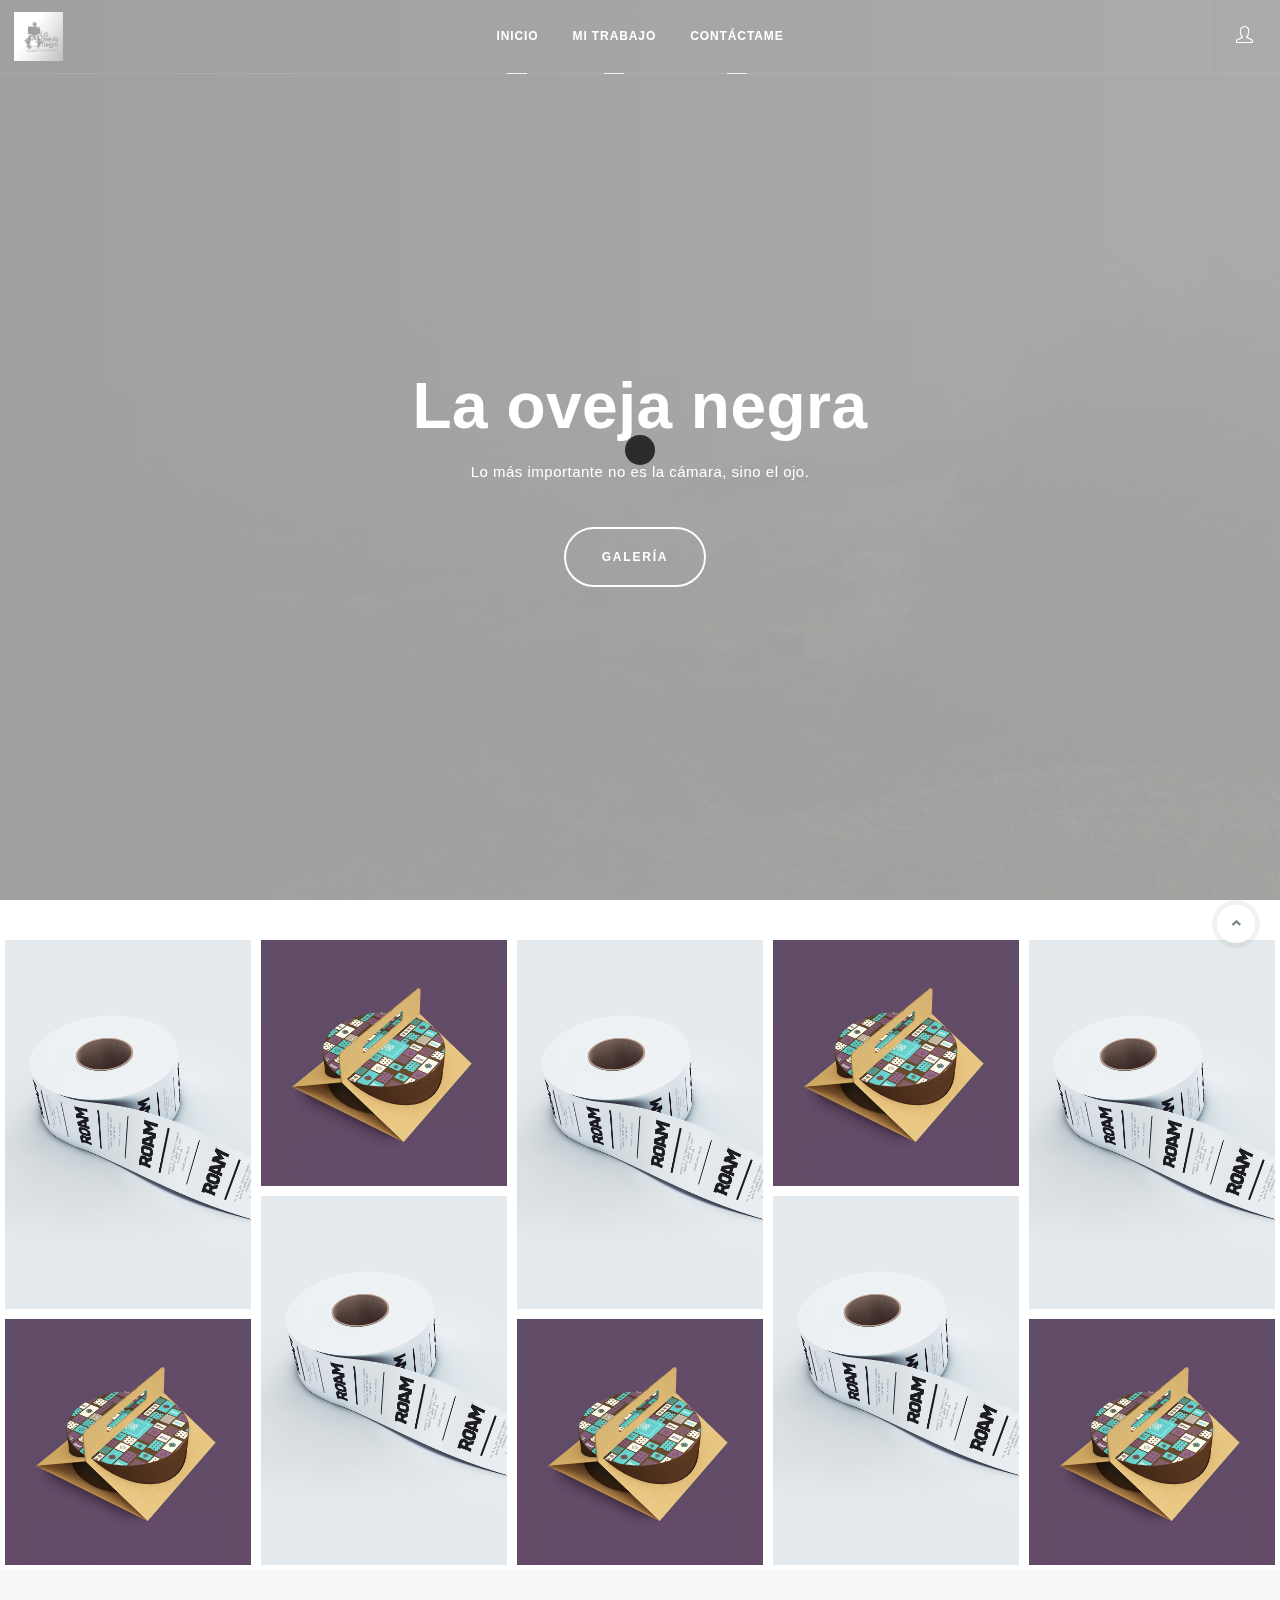
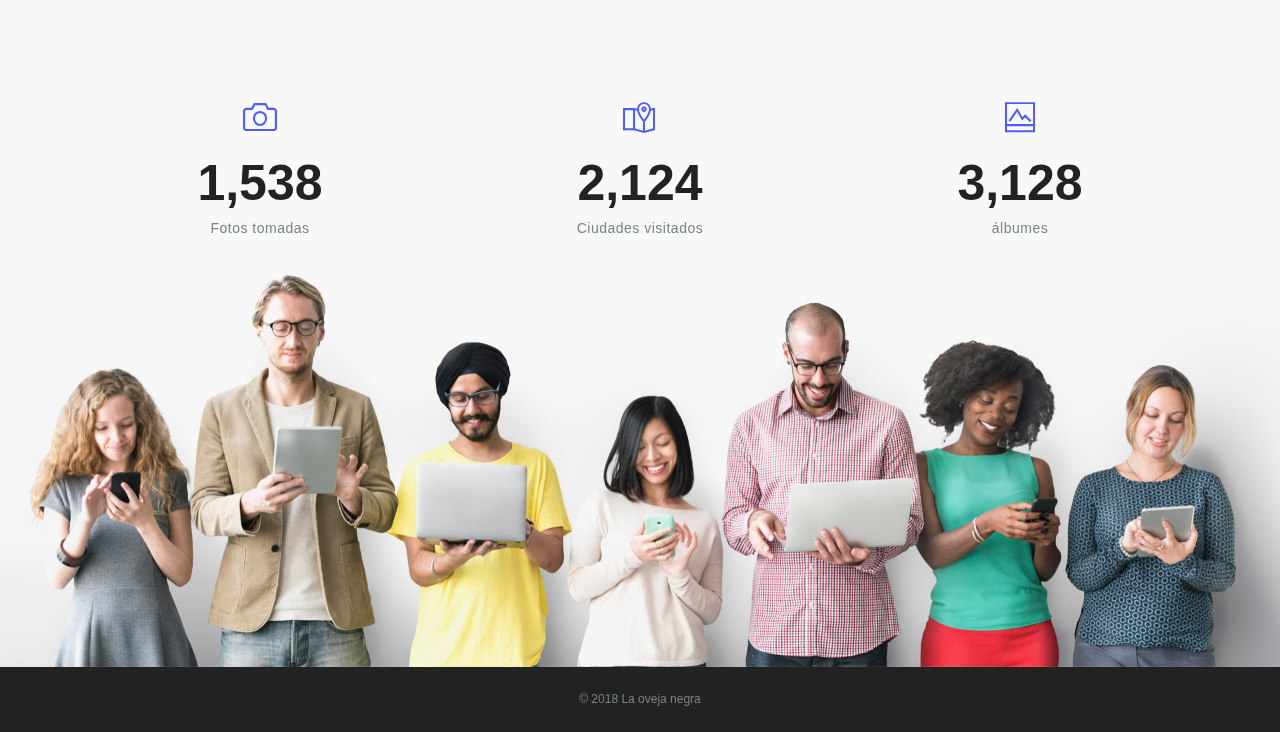
<file: index.html>
<!DOCTYPE html>
<html dir="ltr">
  <head>
    <meta charset="utf-8">
    <meta name="viewport" content="width=device-width, initial-scale=1.0, user-scalable=no">
     <meta http-equiv="X-UA-Compatible" content="IE=edge">
    <title>La oveja negra</title>
    <meta name="description" content="Las mejores fotografías" />
    <meta name="keywords" content="Fotos, videos, documentales, etc" />
    <meta name="news_keywords" content="Imágenes, videos, documentales, etc" />
    <meta name="revisit-after" content="1 day" />
    <link rel="dns-prefetch" href="//p-gruporpp-media.s3.amazonaws.com/" />
  	<link rel="dns-prefetch" href="//s3.amazonaws.com/" />
  	<link rel="dns-prefetch" href="//static.ak.facebook.com/" />
  	<link rel="dns-prefetch" href="//s-static.ak.facebook.com/" />
  	<link rel="dns-prefetch" href="//www.facebook.com/" />
  	<link rel="dns-prefetch" href="//fbexternal-a.akamaihd.net/" />
  	<link rel="dns-prefetch" href="//pixel.facebook.com/" />
  	<link rel="dns-prefetch" href="//apis.google.com/" />
  	<link rel="dns-prefetch" href="//akl.img.e-planning.net/" />
  	<link rel="dns-prefetch" href="//ads.us.e-planning.net/" />
  	<link rel="dns-prefetch" href="//tag.navdmp.com/" />
  	<link rel="dns-prefetch" href="//embed.waze.com/" />
  	<link rel="dns-prefetch" href="//log.pinterest.com/" />
  	<link rel="dns-prefetch" href="//assets.pinterest.com/" />
  	<link rel="dns-prefetch" href="//www.google-analytics.com/" />
  	<link rel="dns-prefetch" href="//analitica.webrpp.com/" />
    <meta property="og:title" itemprop="headline" content="Mejores fotografías | La oveja negra" />
    <meta property="og:description" itemprop="description" content="Fotos, videos, documentales, etc" />
    <meta property="og:image" itemprop="image" content="https://paolocbazan.com/img/lon.png" />
    <meta property="og:url" itemprop="url" content="https://paolocbazan.com/" />
    <!-- <link rel="canonical" href="https://bd-io.com"/> -->
    <link rel="shortcut icon" href="img/lon.png">
    <!-- <link rel="stylesheet" href="css/bootstrap.min.css"> -->
    <!-- Web Fonts-->
           <link href="assets/css/all.css" rel="stylesheet">
           <!-- Plugins-->
           <link href="assets/css/plugins.min.css" rel="stylesheet">
           <!-- Template core CSS-->
           <link href="assets/css/template.css" rel="stylesheet">
  </head>
  <body>
    <!-- Preloader-->
       <div class="page-loader">
           <div class="page-loader-inner">
               <div class="spinner">
                   <div class="double-bounce1"></div>
                   <div class="double-bounce2"></div>
               </div>
           </div>
       </div>
       <!-- Preloader end-->
       <!-- Header-->
       <header class="header header-transparent">
           <div class="container-fluid">
               <!-- Brand-->
               <div class="inner-header"><a class="inner-brand" href="index.html"> <img src="img/lon.png" alt="err" width="50" > </a></div>
               <!-- Navigation-->
               <div class="inner-navigation collapse">
                   <div class="inner-nav">
                       <ul>
                           <li class="menu-item-has-children menu-item-has-mega-menu">
                             <a href="#">
                               <span class="menu-item-span">
                                 Inicio
                               </span>
                             </a>
                           </li>
                           <li class="menu-item-has-children menu-item-has-mega-menu">
                             <a href="#">
                               <span class="menu-item-span">
                                 Mi trabajo
                               </span>
                             </a>
                               <div class="mega-menu">
                                   <ul class="sub-menu mega-menu-row" data-background="assets/images/menu-1_2.jpg">
                                       <!-- Column 1-->
                                       <li class="menu-item-has-children mega-menu-col"><a href="#">Reportajes</a>
                                           <ul class="sub-menu">
                                               <li><a href="#">Reportajes</a></li>
                                               <li><a href="#">...</a></li>
                                               <li><a href="#">...</a></li>
                                               <li><a href="#">....</a></li>
                                               <li><a href="#">Más</a></li>
                                           </ul>
                                       </li>
                                       <!-- Column 2-->
                                       <li class="menu-item-has-children mega-menu-col"><a href="#">Imágenes</a>
                                           <ul class="sub-menu">
                                               <li><a href="#">...</a></li>
                                               <li><a href="#">...</a></li>
                                               <li><a href="#">...</a></li>
                                               <li><a href="#">...</a></li>
                                               <li><a href="#">...</a></li>
                                               <li><a href="#">Más</a></li>
                                           </ul>
                                       </li>
                                   </ul>
                               </div>
                           </li>
                           <li><a href="start.html"><span class="menu-item-span">Contáctame</span></a></li>
                       </ul>
                   </div>
               </div>
               <div class="extra-nav">
                   <ul>
                       <li><a class="off-canvas-open" href="#"><span class="menu-item-span"><i class="icon-user icon"></i></span></a></li>
                       <li class="nav-toggle"><a href="#" data-toggle="collapse" data-target=".inner-navigation"><span class="menu-item-span"><i class="ti-menu"></i></span></a></li>
                   </ul>
               </div>
           </div>
       </header>
       <!-- Header end-->
       <!-- Wrapper-->
        <div class="wrapper">
            <section class="module-cover-slides parallax text-center" data-background="assets/images/module-10.jpg" data-overlay="1" data-gradient="1"
            style="
              position: relative;
              overflow: hidden;
              width: 100%;
              background-image: none;
              z-index: 0;
        ">>
                <div class="container">
                    <div class="row">
                        <div class="col-md-12">
                            <div class="space" data-mY="0px"></div>
                            <h1 class="demo-heading"><strong>La oveja ne<span>g</span>ra</strong></h1>
                            <p class="m-b-40">Lo más importante no es la cámara, sino el ojo.</p>
                            <a class="btn btn-lg btn-circle btn-outline-new-white" href="#">Galería</a>
                            <div class="space" data-MY="0px"></div>
                        </div>
                    </div>
                </div>
            </section>

              <!-- Portfolio-->
              <section class="module p-t-35 p-b-0">
                  <div class="container-fluid">
                    <!-- <div class="container">
                    <div class="row">
                        <div class="col-md-12">
                            <ul class="filters serif">
                                <li><a class="current" href="#" data-filter="*"><h5>Lugares que e visitado</h5></a></li>
                            </ul>
                        </div>
                    </div>
                </div> -->
                      <div class="row row-portfolio" data-columns="5">
                          <div class="grid-sizer"></div>
                          <div class="portfolio-item branding">
                              <div class="portfolio-item-wrapper">
                                  <div class="portfolio-item-img"><img src="img/Ciudades/9.jpg" alt=""></div>
                                  <div class="portfolio-item-caption">
                                      <h6 class="portfolio-item-title">Cajamarca</h6><span class="portfolio-item-subtitle serif">La oveja negra</span>
                                  </div><a class="portfolio-item-link" href="#"></a>
                              </div>
                          </div>
                          <div class="portfolio-item digital">
                              <div class="portfolio-item-wrapper">
                                  <div class="portfolio-item-img"><img src="img/Ciudades/4.jpg" alt=""></div>
                                  <div class="portfolio-item-caption">
                                      <h6 class="portfolio-item-title">Lima</h6><span class="portfolio-item-subtitle serif">La oveja negra</span>
                                  </div><a class="portfolio-item-link" href="#"></a>
                              </div>
                          </div>
                          <div class="portfolio-item packaging">
                              <div class="portfolio-item-wrapper">
                                  <div class="portfolio-item-img"><img src="img/Ciudades/9.jpg" alt=""></div>
                                  <div class="portfolio-item-caption">
                                      <h6 class="portfolio-item-title">Arequipa</h6><span class="portfolio-item-subtitle serif">La oveja negra</span>
                                  </div><a class="portfolio-item-link" href="#"></a>
                              </div>
                          </div>
                          <div class="portfolio-item branding">
                              <div class="portfolio-item-wrapper">
                                  <div class="portfolio-item-img"><img src="img/Ciudades/4.jpg" alt=""></div>
                                  <div class="portfolio-item-caption">
                                      <h6 class="portfolio-item-title">Cusco</h6><span class="portfolio-item-subtitle serif">La oveja negra</span>
                                  </div><a class="portfolio-item-link" href="#"></a>
                              </div>
                          </div>
                          <div class="portfolio-item digital">
                              <div class="portfolio-item-wrapper">
                                  <div class="portfolio-item-img"><img src="img/Ciudades/9.jpg" alt=""></div>
                                  <div class="portfolio-item-caption">
                                      <h6 class="portfolio-item-title">Piura</h6><span class="portfolio-item-subtitle serif">La oveja negra</span>
                                  </div><a class="portfolio-item-link" href="#"></a>
                              </div>
                          </div>
                          <div class="portfolio-item packaging">
                              <div class="portfolio-item-wrapper">
                                  <div class="portfolio-item-img"><img src="img/Ciudades/9.jpg" alt=""></div>
                                  <div class="portfolio-item-caption">
                                      <h6 class="portfolio-item-title">Tacna</h6><span class="portfolio-item-subtitle serif">La oveja negra</span>
                                  </div><a class="portfolio-item-link" href="#"></a>
                              </div>
                          </div>
                          <div class="portfolio-item branding digital packaging">
                              <div class="portfolio-item-wrapper">
                                  <div class="portfolio-item-img"><img src="img/Ciudades/9.jpg" alt=""></div>
                                  <div class="portfolio-item-caption">
                                      <h6 class="portfolio-item-title">Tumbes</h6><span class="portfolio-item-subtitle serif">La oveja negra</span>
                                  </div><a class="portfolio-item-link" href="#"></a>
                              </div>
                          </div>
                          <div class="portfolio-item branding digital packaging">
                              <div class="portfolio-item-wrapper">
                                  <div class="portfolio-item-img"><img src="img/Ciudades/4.jpg" alt=""></div>
                                  <div class="portfolio-item-caption">
                                      <h6 class="portfolio-item-title">Ucayali</h6><span class="portfolio-item-subtitle serif">La oveja negra</span>
                                  </div><a class="portfolio-item-link" href="#"></a>
                              </div>
                          </div>
                          <div class="portfolio-item branding digital packaging">
                              <div class="portfolio-item-wrapper">
                                  <div class="portfolio-item-img"><img src="img/Ciudades/4.jpg" alt=""></div>
                                  <div class="portfolio-item-caption">
                                      <h6 class="portfolio-item-title">Loreto</h6><span class="portfolio-item-subtitle serif">La oveja negra</span>
                                  </div><a class="portfolio-item-link" href="#"></a>
                              </div>
                          </div>
                          <div class="portfolio-item branding digital packaging">
                              <div class="portfolio-item-wrapper">
                                  <div class="portfolio-item-img"><img src="img/Ciudades/4.jpg" alt=""></div>
                                  <div class="portfolio-item-caption">
                                      <h6 class="portfolio-item-title">San Martín</h6><span class="portfolio-item-subtitle serif">La oveja negra</span>
                                  </div><a class="portfolio-item-link" href="#"></a>
                              </div>
                          </div>
                      </div>
                  </div>
              </section>
              <!-- Portfolio end-->
              <section class="module bg-gray p-b-0">
                              <div class="container">
                                  <div class="row">
                                      <div class="col-md-4">
                                          <div class="counter">
                                              <div class="counter-icon"><span class="icon-camera icons"></span></div>
                                              <div class="counter-number">
                                                  <h6><strong class="counter-timer" data-from="0" data-to="1538">1,538</strong></h6>
                                              </div>
                                              <div class="counter-title">Fotos tomadas</div>
                                          </div>
                                      </div>
                                      <div class="col-md-4">
                                          <div class="counter">
                                              <div class="counter-icon"><span class="ti-map-alt"></span></div>
                                              <div class="counter-number">
                                                  <h6><strong class="counter-timer" data-from="0" data-to="2124">2,124</strong></h6>
                                              </div>
                                              <div class="counter-title">Ciudades visitados</div>
                                          </div>
                                      </div>
                                      <div class="col-md-4">
                                          <div class="counter">
                                              <div class="counter-icon"><span class="ti-image"></span></div>
                                              <div class="counter-number">
                                                  <h6><strong class="counter-timer" data-from="0" data-to="3128">3,128</strong></h6>
                                              </div>
                                              <div class="counter-title">álbumes</div>
                                          </div>
                                      </div>
                                  </div>
                              </div>
                          </section>


                          <section class="module no-gutters p-0">
                <div class="container-fluid">
                    <div class="row">
                        <div class="col-md-12"><img src="img/pie/1.jpg" alt=""></div>
                    </div>
                </div>
            </section>
            <!-- Footer-->
            <footer class="footer">
                <div class="footer-bar">
                    <div class="container">
                        <div class="row">
                            <div class="col-md-12">
                                <div class="copyright">
                                    <p>© 2018 La oveja negra <a href="#"></a></p>
                                </div>
                            </div>
                        </div>
                    </div>
                </div>
            </footer>
            <!-- Footer end-->
        </div>
        <!-- Wrapper end-->
        <!-- Off canvas-->
       <div class="off-canvas-sidebar">
           <div class="off-canvas-sidebar-wrapper">
               <div class="off-canvas-header"><a class="off-canvas-close" href="#"><span class="ti-close"></span></a></div>
               <div class="off-canvas-content">
                   <!-- Text widget-->
                   <aside class="widget widget-text">
                       <div class="textwidget">
                           <p class="text-center"><img src="img/lon.png" alt="" width="80px"></p>
                       </div>
                   </aside>
                   <!-- contenido-->
                   <div class="col-lg-12 col-md-12 m-auto text-center">
                            <h1>Sobre mí.</h1>
                            <p class="lead">
                              Soy ..... .. . . . . . .. . .  ds a. . . . . . . . .
                              . . . . . . . .. d .d . ..d.d. . .d  .d.
                              .d dd 

                            </p>
                        </div>
                   <!-- Fin contenido-->
                   <ul class="social-icons text-center">
                       <li><a href="#"><i class="fab fa-twitter"></i></a></li>
                       <li><a href="#"><i class="fab fa-instagram"></i></a></li>
                       <li><a href="#"><i class="fab fa-facebook-f"></i></a></li>
                       <li><a href="#"><i class="fab fa-pinterest-p"></i></a></li>
                   </ul>
               </div>
           </div>
       </div>
       <!-- Off canvas end-->

       <!-- To top button--><a class="scroll-top" href="#top"><i class="fas fa-angle-up"></i></a>

    <script src="assets/js/jquery-3.2.1.min.js"></script>
    <script src="assets/js/popper.min.js"></script>
    <script src="assets/js/bootstrap.min.js"></script>
    <script src="assets/js/plugins.min.js"></script>
    <script src="assets/js/custom.min.js"></script>

  </body>
</html>
</file>
<file: assets/css/template.css>
:root {
    --alabaster: #f8f8f8;
    --athens-gray: #f0f0f0;
    --wild-sand: #f4f4f4;
    --rolling-stone: #788487;
    --mine-shaft: #333;
    --blue: #007bff;
    --indigo: #6610f2;
    --purple: #6f42c1;
    --pink: #e83e8c;
    --red: #dc3545;
    --orange: #fd7e14;
    --yellow: #ffc107;
    --green: #28a745;
    --teal: #20c997;
    --cyan: #17a2b8;
    --white: #fff;
    --gray: #6c757d;
    --gray-dark: #343a40;
    --black: #222;
    --brand: #505cfd;
    --new-gray: #d8d8d8;
    --new-white: #fff;
    --primary: #007bff;
    --secondary: #6c757d;
    --success: #28a745;
    --info: #17a2b8;
    --warning: #ffc107;
    --danger: #dc3545;
    --light: #f8f9fa;
    --dark: #343a40;
    --breakpoint-xs: 0;
    --breakpoint-sm: 576px;
    --breakpoint-md: 768px;
    --breakpoint-lg: 992px;
    --breakpoint-xl: 1200px;
    --font-family-sans-serif: -apple-system,
                              BlinkMacSystemFont,
                              "Segoe UI",
                              Roboto,
                              "Helvetica Neue",
                              Arial,
                              sans-serif,
                              "Apple Color Emoji",
                              "Segoe UI Emoji",
                              "Segoe UI Symbol";
    --font-family-monospace: SFMono-Regular,
                             Menlo,
                             Monaco,
                             Consolas,
                             "Liberation Mono",
                             "Courier New",
                             monospace;
}

*,
*::before,
*::after {
    box-sizing: border-box;
}

html {
    font-family: sans-serif;
    line-height: 1.15;
    -webkit-text-size-adjust: 100%;
        -ms-text-size-adjust: 100%;
    -ms-overflow-style: scrollbar;
    -webkit-tap-highlight-color: transparent;
}

@-ms-viewport {
    width: device-width;
}

article,
aside,
dialog,
figcaption,
figure,
footer,
header,
hgroup,
main,
nav,
section {
    display: block;
}

body {
    margin: 0;
    font-family: "Poppins", Arial;
    font-size: .875rem;
    font-weight: 400;
    line-height: 1.8;
    color: #788487;
    text-align: left;
    background-color: #fff;
}

[tabindex="-1"]:focus {
    outline: 0 !important;
}

hr {
    box-sizing: content-box;
    height: 0;
    overflow: visible;
}

h1,
h2,
h3,
h4,
h5,
h6 {
    margin-top: 0;
    margin-bottom: .625rem;
}

p {
    margin-top: 0;
    margin-bottom: 1rem;
}

abbr[title],
abbr[data-original-title] {
    text-decoration: underline;
    text-decoration: underline dotted;
    cursor: help;
    border-bottom: 0;
}

address {
    margin-bottom: 1rem;
    font-style: normal;
    line-height: inherit;
}

ol,
ul,
dl {
    margin-top: 0;
    margin-bottom: 1rem;
}

ol ol,
ul ul,
ol ul,
ul ol {
    margin-bottom: 0;
}

dt {
    font-weight: 700;
}

dd {
    margin-bottom: .5rem;
    margin-left: 0;
}

blockquote {
    margin: 0 0 1rem;
}

dfn {
    font-style: italic;
}

b,
strong {
    font-weight: bolder;
}

small {
    font-size: 80%;
}

sub,
sup {
    position: relative;
    font-size: 75%;
    line-height: 0;
    vertical-align: baseline;
}

sub {
    bottom: -.25em;
}

sup {
    top: -.5em;
}

a {
    color: #505cfd;
    text-decoration: none;
    background-color: transparent;
    -webkit-text-decoration-skip: objects;
}

a:hover {
    color: #0416fc;
    text-decoration: none;
}

a:not([href]):not([tabindex]) {
    color: inherit;
    text-decoration: none;
}

a:not([href]):not([tabindex]):hover,
a:not([href]):not([tabindex]):focus {
    color: inherit;
    text-decoration: none;
}

a:not([href]):not([tabindex]):focus {
    outline: 0;
}

pre,
code,
kbd,
samp {
    font-family: monospace, monospace;
    font-size: 1em;
}

pre {
    margin-top: 0;
    margin-bottom: 1rem;
    overflow: auto;
    -ms-overflow-style: scrollbar;
}

figure {
    margin: 0 0 1rem;
}

img {
    vertical-align: middle;
    border-style: none;
}

svg:not(:root) {
    overflow: hidden;
}

table {
    border-collapse: collapse;
}

caption {
    padding-top: .75rem;
    padding-bottom: .75rem;
    color: #a3a6a8;
    text-align: left;
    caption-side: bottom;
}

th {
    text-align: inherit;
}

label {
    display: inline-block;
    margin-bottom: .5rem;
}

button {
    border-radius: 0;
}

button:focus {
    outline: 1px dotted;
    outline: 5px auto -webkit-focus-ring-color;
}

input,
button,
select,
optgroup,
textarea {
    margin: 0;
    font-family: inherit;
    font-size: inherit;
    line-height: inherit;
}

button,
input {
    overflow: visible;
}

button,
select {
    text-transform: none;
}

button,
html [type="button"],
[type="reset"],
[type="submit"] {
    -webkit-appearance: button;
}

button::-moz-focus-inner,
[type="button"]::-moz-focus-inner,
[type="reset"]::-moz-focus-inner,
[type="submit"]::-moz-focus-inner {
    padding: 0;
    border-style: none;
}

input[type="radio"],
input[type="checkbox"] {
    box-sizing: border-box;
    padding: 0;
}

input[type="date"],
input[type="time"],
input[type="datetime-local"],
input[type="month"] {
    -webkit-appearance: listbox;
}

textarea {
    overflow: auto;
    resize: vertical;
}

fieldset {
    min-width: 0;
    padding: 0;
    margin: 0;
    border: 0;
}

legend {
    display: block;
    width: 100%;
    max-width: 100%;
    padding: 0;
    margin-bottom: .5rem;
    font-size: 1.5rem;
    line-height: inherit;
    color: inherit;
    white-space: normal;
}

progress {
    vertical-align: baseline;
}

[type="number"]::-webkit-inner-spin-button,
[type="number"]::-webkit-outer-spin-button {
    height: auto;
}

[type="search"] {
    outline-offset: -2px;
    -webkit-appearance: none;
}

[type="search"]::-webkit-search-cancel-button,
[type="search"]::-webkit-search-decoration {
    -webkit-appearance: none;
}

::-webkit-file-upload-button {
    font: inherit;
    -webkit-appearance: button;
}

output {
    display: inline-block;
}

summary {
    display: list-item;
    cursor: pointer;
}

template {
    display: none;
}

[hidden] {
    display: none !important;
}

h1,
h2,
h3,
h4,
h5,
h6,
.h1,
.h2,
.h3,
.h4,
.h5,
.h6 {
    margin-bottom: .625rem;
    font-family: inherit;
    font-weight: 500;
    line-height: 1.3;
    color: #222;
}

h1,
.h1 {
    font-size: 2.625rem;
}

h2,
.h2 {
    font-size: 2rem;
}

h3,
.h3 {
    font-size: 1.75rem;
}

h4,
.h4 {
    font-size: 1.5rem;
}

h5,
.h5 {
    font-size: 1.125rem;
}

h6,
.h6 {
    font-size: .875rem;
}

.lead {
    font-size: .9375rem;
    font-weight: 400;
}

.display-1 {
    font-size: 6rem;
    font-weight: 300;
    line-height: 1.2;
}

.display-2 {
    font-size: 5.5rem;
    font-weight: 300;
    line-height: 1.2;
}

.display-3 {
    font-size: 4.5rem;
    font-weight: 300;
    line-height: 1.2;
}

.display-4 {
    font-size: 3.5rem;
    font-weight: 300;
    line-height: 1.2;
}

hr {
    margin-top: 1rem;
    margin-bottom: 1rem;
    border: 0;
    border-top: 1px solid #f0f0f0;
}

small,
.small {
    font-size: 80%;
    font-weight: 400;
}

mark,
.mark {
    padding: .2em;
    background-color: #fcf8e3;
}

.list-unstyled {
    padding-left: 0;
    list-style: none;
}

.list-inline {
    padding-left: 0;
    list-style: none;
}

.list-inline-item {
    display: inline-block;
}

.list-inline-item:not(:last-child) {
    margin-right: .5rem;
}

.initialism {
    font-size: 90%;
    text-transform: uppercase;
}

.blockquote {
    margin-bottom: 1rem;
    font-size: 1.125rem;
}

.blockquote-footer {
    display: block;
    font-size: 80%;
    color: #6c757d;
}

.blockquote-footer::before {
    content: "\2014 \00A0";
}

.img-fluid {
    max-width: 100%;
    height: auto;
}

.img-thumbnail {
    padding: .25rem;
    background-color: #fff;
    border: 1px solid #dee2e6;
    border-radius: .25rem;
    max-width: 100%;
    height: auto;
}

.figure {
    display: inline-block;
}

.figure-img {
    margin-bottom: .5rem;
    line-height: 1;
}

.figure-caption {
    font-size: 90%;
    color: #6c757d;
}

code,
kbd,
pre,
samp {
    font-family: SFMono-Regular,
                 Menlo,
                 Monaco,
                 Consolas,
                 "Liberation Mono",
                 "Courier New",
                 monospace;
}

code {
    font-size: 87.5%;
    color: #e83e8c;
    word-break: break-word;
}

a > code {
    color: inherit;
}

kbd {
    padding: .2rem .4rem;
    font-size: 87.5%;
    color: #fff;
    background-color: #212529;
    border-radius: .2rem;
}

kbd kbd {
    padding: 0;
    font-size: 100%;
    font-weight: 700;
}

pre {
    display: block;
    font-size: 87.5%;
    color: #212529;
}

pre code {
    font-size: inherit;
    color: inherit;
    word-break: normal;
}

.pre-scrollable {
    max-height: 340px;
    overflow-y: scroll;
}

.container {
    width: 100%;
    padding-right: 15px;
    padding-left: 15px;
    margin-right: auto;
    margin-left: auto;
}

@media (min-width: 576px) {
    .container {
        max-width: 540px;
    }
}

@media (min-width: 768px) {
    .container {
        max-width: 720px;
    }
}

@media (min-width: 992px) {
    .container {
        max-width: 960px;
    }
}

@media (min-width: 1200px) {
    .container {
        max-width: 1140px;
    }
}

.container-fluid {
    width: 100%;
    padding-right: 15px;
    padding-left: 15px;
    margin-right: auto;
    margin-left: auto;
}

.row {
    display: -webkit-box;
    display: -ms-flexbox;
    display: flex;
    -ms-flex-wrap: wrap;
        flex-wrap: wrap;
    margin-right: -15px;
    margin-left: -15px;
}

.no-gutters {
    margin-right: 0;
    margin-left: 0;
}

.no-gutters > .col,
.no-gutters > [class*="col-"] {
    padding-right: 0;
    padding-left: 0;
}

.col-1,
.col-2,
.col-3,
.col-4,
.col-5,
.col-6,
.col-7,
.col-8,
.col-9,
.col-10,
.col-11,
.col-12,
.col,
.col-auto,
.col-sm-1,
.col-sm-2,
.col-sm-3,
.col-sm-4,
.col-sm-5,
.col-sm-6,
.col-sm-7,
.col-sm-8,
.col-sm-9,
.col-sm-10,
.col-sm-11,
.col-sm-12,
.col-sm,
.col-sm-auto,
.col-md-1,
.col-md-2,
.col-md-3,
.col-md-4,
.col-md-5,
.col-md-6,
.col-md-7,
.col-md-8,
.col-md-9,
.col-md-10,
.col-md-11,
.col-md-12,
.col-md,
.col-md-auto,
.col-lg-1,
.col-lg-2,
.col-lg-3,
.col-lg-4,
.col-lg-5,
.col-lg-6,
.col-lg-7,
.col-lg-8,
.col-lg-9,
.col-lg-10,
.col-lg-11,
.col-lg-12,
.col-lg,
.col-lg-auto,
.col-xl-1,
.col-xl-2,
.col-xl-3,
.col-xl-4,
.col-xl-5,
.col-xl-6,
.col-xl-7,
.col-xl-8,
.col-xl-9,
.col-xl-10,
.col-xl-11,
.col-xl-12,
.col-xl,
.col-xl-auto {
    position: relative;
    width: 100%;
    min-height: 1px;
    padding-right: 15px;
    padding-left: 15px;
}

.col {
    -ms-flex-preferred-size: 0;
    flex-basis: 0;
    -webkit-box-flex: 1;
    -ms-flex-positive: 1;
    flex-grow: 1;
    max-width: 100%;
}

.col-auto {
    -webkit-box-flex: 0;
    -ms-flex: 0 0 auto;
        flex: 0 0 auto;
    width: auto;
    max-width: none;
}

.col-1 {
    -webkit-box-flex: 0;
    -ms-flex: 0 0 8.33333%;
        flex: 0 0 8.33333%;
    max-width: 8.33333%;
}

.col-2 {
    -webkit-box-flex: 0;
    -ms-flex: 0 0 16.66667%;
        flex: 0 0 16.66667%;
    max-width: 16.66667%;
}

.col-3 {
    -webkit-box-flex: 0;
    -ms-flex: 0 0 25%;
        flex: 0 0 25%;
    max-width: 25%;
}

.col-4 {
    -webkit-box-flex: 0;
    -ms-flex: 0 0 33.33333%;
        flex: 0 0 33.33333%;
    max-width: 33.33333%;
}

.col-5 {
    -webkit-box-flex: 0;
    -ms-flex: 0 0 41.66667%;
        flex: 0 0 41.66667%;
    max-width: 41.66667%;
}

.col-6 {
    -webkit-box-flex: 0;
    -ms-flex: 0 0 50%;
        flex: 0 0 50%;
    max-width: 50%;
}

.col-7 {
    -webkit-box-flex: 0;
    -ms-flex: 0 0 58.33333%;
        flex: 0 0 58.33333%;
    max-width: 58.33333%;
}

.col-8 {
    -webkit-box-flex: 0;
    -ms-flex: 0 0 66.66667%;
        flex: 0 0 66.66667%;
    max-width: 66.66667%;
}

.col-9 {
    -webkit-box-flex: 0;
    -ms-flex: 0 0 75%;
        flex: 0 0 75%;
    max-width: 75%;
}

.col-10 {
    -webkit-box-flex: 0;
    -ms-flex: 0 0 83.33333%;
        flex: 0 0 83.33333%;
    max-width: 83.33333%;
}

.col-11 {
    -webkit-box-flex: 0;
    -ms-flex: 0 0 91.66667%;
        flex: 0 0 91.66667%;
    max-width: 91.66667%;
}

.col-12 {
    -webkit-box-flex: 0;
    -ms-flex: 0 0 100%;
        flex: 0 0 100%;
    max-width: 100%;
}

.order-first {
    -webkit-box-ordinal-group: 0;
    -ms-flex-order: -1;
    order: -1;
}

.order-last {
    -webkit-box-ordinal-group: 14;
    -ms-flex-order: 13;
    order: 13;
}

.order-0 {
    -webkit-box-ordinal-group: 1;
    -ms-flex-order: 0;
    order: 0;
}

.order-1 {
    -webkit-box-ordinal-group: 2;
    -ms-flex-order: 1;
    order: 1;
}

.order-2 {
    -webkit-box-ordinal-group: 3;
    -ms-flex-order: 2;
    order: 2;
}

.order-3 {
    -webkit-box-ordinal-group: 4;
    -ms-flex-order: 3;
    order: 3;
}

.order-4 {
    -webkit-box-ordinal-group: 5;
    -ms-flex-order: 4;
    order: 4;
}

.order-5 {
    -webkit-box-ordinal-group: 6;
    -ms-flex-order: 5;
    order: 5;
}

.order-6 {
    -webkit-box-ordinal-group: 7;
    -ms-flex-order: 6;
    order: 6;
}

.order-7 {
    -webkit-box-ordinal-group: 8;
    -ms-flex-order: 7;
    order: 7;
}

.order-8 {
    -webkit-box-ordinal-group: 9;
    -ms-flex-order: 8;
    order: 8;
}

.order-9 {
    -webkit-box-ordinal-group: 10;
    -ms-flex-order: 9;
    order: 9;
}

.order-10 {
    -webkit-box-ordinal-group: 11;
    -ms-flex-order: 10;
    order: 10;
}

.order-11 {
    -webkit-box-ordinal-group: 12;
    -ms-flex-order: 11;
    order: 11;
}

.order-12 {
    -webkit-box-ordinal-group: 13;
    -ms-flex-order: 12;
    order: 12;
}

.offset-1 {
    margin-left: 8.33333%;
}

.offset-2 {
    margin-left: 16.66667%;
}

.offset-3 {
    margin-left: 25%;
}

.offset-4 {
    margin-left: 33.33333%;
}

.offset-5 {
    margin-left: 41.66667%;
}

.offset-6 {
    margin-left: 50%;
}

.offset-7 {
    margin-left: 58.33333%;
}

.offset-8 {
    margin-left: 66.66667%;
}

.offset-9 {
    margin-left: 75%;
}

.offset-10 {
    margin-left: 83.33333%;
}

.offset-11 {
    margin-left: 91.66667%;
}

@media (min-width: 576px) {
    .col-sm {
        -ms-flex-preferred-size: 0;
        flex-basis: 0;
        -webkit-box-flex: 1;
        -ms-flex-positive: 1;
        flex-grow: 1;
        max-width: 100%;
    }

    .col-sm-auto {
        -webkit-box-flex: 0;
        -ms-flex: 0 0 auto;
            flex: 0 0 auto;
        width: auto;
        max-width: none;
    }

    .col-sm-1 {
        -webkit-box-flex: 0;
        -ms-flex: 0 0 8.33333%;
            flex: 0 0 8.33333%;
        max-width: 8.33333%;
    }

    .col-sm-2 {
        -webkit-box-flex: 0;
        -ms-flex: 0 0 16.66667%;
            flex: 0 0 16.66667%;
        max-width: 16.66667%;
    }

    .col-sm-3 {
        -webkit-box-flex: 0;
        -ms-flex: 0 0 25%;
            flex: 0 0 25%;
        max-width: 25%;
    }

    .col-sm-4 {
        -webkit-box-flex: 0;
        -ms-flex: 0 0 33.33333%;
            flex: 0 0 33.33333%;
        max-width: 33.33333%;
    }

    .col-sm-5 {
        -webkit-box-flex: 0;
        -ms-flex: 0 0 41.66667%;
            flex: 0 0 41.66667%;
        max-width: 41.66667%;
    }

    .col-sm-6 {
        -webkit-box-flex: 0;
        -ms-flex: 0 0 50%;
            flex: 0 0 50%;
        max-width: 50%;
    }

    .col-sm-7 {
        -webkit-box-flex: 0;
        -ms-flex: 0 0 58.33333%;
            flex: 0 0 58.33333%;
        max-width: 58.33333%;
    }

    .col-sm-8 {
        -webkit-box-flex: 0;
        -ms-flex: 0 0 66.66667%;
            flex: 0 0 66.66667%;
        max-width: 66.66667%;
    }

    .col-sm-9 {
        -webkit-box-flex: 0;
        -ms-flex: 0 0 75%;
            flex: 0 0 75%;
        max-width: 75%;
    }

    .col-sm-10 {
        -webkit-box-flex: 0;
        -ms-flex: 0 0 83.33333%;
            flex: 0 0 83.33333%;
        max-width: 83.33333%;
    }

    .col-sm-11 {
        -webkit-box-flex: 0;
        -ms-flex: 0 0 91.66667%;
            flex: 0 0 91.66667%;
        max-width: 91.66667%;
    }

    .col-sm-12 {
        -webkit-box-flex: 0;
        -ms-flex: 0 0 100%;
            flex: 0 0 100%;
        max-width: 100%;
    }

    .order-sm-first {
        -webkit-box-ordinal-group: 0;
        -ms-flex-order: -1;
        order: -1;
    }

    .order-sm-last {
        -webkit-box-ordinal-group: 14;
        -ms-flex-order: 13;
        order: 13;
    }

    .order-sm-0 {
        -webkit-box-ordinal-group: 1;
        -ms-flex-order: 0;
        order: 0;
    }

    .order-sm-1 {
        -webkit-box-ordinal-group: 2;
        -ms-flex-order: 1;
        order: 1;
    }

    .order-sm-2 {
        -webkit-box-ordinal-group: 3;
        -ms-flex-order: 2;
        order: 2;
    }

    .order-sm-3 {
        -webkit-box-ordinal-group: 4;
        -ms-flex-order: 3;
        order: 3;
    }

    .order-sm-4 {
        -webkit-box-ordinal-group: 5;
        -ms-flex-order: 4;
        order: 4;
    }

    .order-sm-5 {
        -webkit-box-ordinal-group: 6;
        -ms-flex-order: 5;
        order: 5;
    }

    .order-sm-6 {
        -webkit-box-ordinal-group: 7;
        -ms-flex-order: 6;
        order: 6;
    }

    .order-sm-7 {
        -webkit-box-ordinal-group: 8;
        -ms-flex-order: 7;
        order: 7;
    }

    .order-sm-8 {
        -webkit-box-ordinal-group: 9;
        -ms-flex-order: 8;
        order: 8;
    }

    .order-sm-9 {
        -webkit-box-ordinal-group: 10;
        -ms-flex-order: 9;
        order: 9;
    }

    .order-sm-10 {
        -webkit-box-ordinal-group: 11;
        -ms-flex-order: 10;
        order: 10;
    }

    .order-sm-11 {
        -webkit-box-ordinal-group: 12;
        -ms-flex-order: 11;
        order: 11;
    }

    .order-sm-12 {
        -webkit-box-ordinal-group: 13;
        -ms-flex-order: 12;
        order: 12;
    }

    .offset-sm-0 {
        margin-left: 0;
    }

    .offset-sm-1 {
        margin-left: 8.33333%;
    }

    .offset-sm-2 {
        margin-left: 16.66667%;
    }

    .offset-sm-3 {
        margin-left: 25%;
    }

    .offset-sm-4 {
        margin-left: 33.33333%;
    }

    .offset-sm-5 {
        margin-left: 41.66667%;
    }

    .offset-sm-6 {
        margin-left: 50%;
    }

    .offset-sm-7 {
        margin-left: 58.33333%;
    }

    .offset-sm-8 {
        margin-left: 66.66667%;
    }

    .offset-sm-9 {
        margin-left: 75%;
    }

    .offset-sm-10 {
        margin-left: 83.33333%;
    }

    .offset-sm-11 {
        margin-left: 91.66667%;
    }
}

@media (min-width: 768px) {
    .col-md {
        -ms-flex-preferred-size: 0;
        flex-basis: 0;
        -webkit-box-flex: 1;
        -ms-flex-positive: 1;
        flex-grow: 1;
        max-width: 100%;
    }

    .col-md-auto {
        -webkit-box-flex: 0;
        -ms-flex: 0 0 auto;
            flex: 0 0 auto;
        width: auto;
        max-width: none;
    }

    .col-md-1 {
        -webkit-box-flex: 0;
        -ms-flex: 0 0 8.33333%;
            flex: 0 0 8.33333%;
        max-width: 8.33333%;
    }

    .col-md-2 {
        -webkit-box-flex: 0;
        -ms-flex: 0 0 16.66667%;
            flex: 0 0 16.66667%;
        max-width: 16.66667%;
    }

    .col-md-3 {
        -webkit-box-flex: 0;
        -ms-flex: 0 0 25%;
            flex: 0 0 25%;
        max-width: 25%;
    }

    .col-md-4 {
        -webkit-box-flex: 0;
        -ms-flex: 0 0 33.33333%;
            flex: 0 0 33.33333%;
        max-width: 33.33333%;
    }

    .col-md-5 {
        -webkit-box-flex: 0;
        -ms-flex: 0 0 41.66667%;
            flex: 0 0 41.66667%;
        max-width: 41.66667%;
    }

    .col-md-6 {
        -webkit-box-flex: 0;
        -ms-flex: 0 0 50%;
            flex: 0 0 50%;
        max-width: 50%;
    }

    .col-md-7 {
        -webkit-box-flex: 0;
        -ms-flex: 0 0 58.33333%;
            flex: 0 0 58.33333%;
        max-width: 58.33333%;
    }

    .col-md-8 {
        -webkit-box-flex: 0;
        -ms-flex: 0 0 66.66667%;
            flex: 0 0 66.66667%;
        max-width: 66.66667%;
    }

    .col-md-9 {
        -webkit-box-flex: 0;
        -ms-flex: 0 0 75%;
            flex: 0 0 75%;
        max-width: 75%;
    }

    .col-md-10 {
        -webkit-box-flex: 0;
        -ms-flex: 0 0 83.33333%;
            flex: 0 0 83.33333%;
        max-width: 83.33333%;
    }

    .col-md-11 {
        -webkit-box-flex: 0;
        -ms-flex: 0 0 91.66667%;
            flex: 0 0 91.66667%;
        max-width: 91.66667%;
    }

    .col-md-12 {
        -webkit-box-flex: 0;
        -ms-flex: 0 0 100%;
            flex: 0 0 100%;
        max-width: 100%;
    }

    .order-md-first {
        -webkit-box-ordinal-group: 0;
        -ms-flex-order: -1;
        order: -1;
    }

    .order-md-last {
        -webkit-box-ordinal-group: 14;
        -ms-flex-order: 13;
        order: 13;
    }

    .order-md-0 {
        -webkit-box-ordinal-group: 1;
        -ms-flex-order: 0;
        order: 0;
    }

    .order-md-1 {
        -webkit-box-ordinal-group: 2;
        -ms-flex-order: 1;
        order: 1;
    }

    .order-md-2 {
        -webkit-box-ordinal-group: 3;
        -ms-flex-order: 2;
        order: 2;
    }

    .order-md-3 {
        -webkit-box-ordinal-group: 4;
        -ms-flex-order: 3;
        order: 3;
    }

    .order-md-4 {
        -webkit-box-ordinal-group: 5;
        -ms-flex-order: 4;
        order: 4;
    }

    .order-md-5 {
        -webkit-box-ordinal-group: 6;
        -ms-flex-order: 5;
        order: 5;
    }

    .order-md-6 {
        -webkit-box-ordinal-group: 7;
        -ms-flex-order: 6;
        order: 6;
    }

    .order-md-7 {
        -webkit-box-ordinal-group: 8;
        -ms-flex-order: 7;
        order: 7;
    }

    .order-md-8 {
        -webkit-box-ordinal-group: 9;
        -ms-flex-order: 8;
        order: 8;
    }

    .order-md-9 {
        -webkit-box-ordinal-group: 10;
        -ms-flex-order: 9;
        order: 9;
    }

    .order-md-10 {
        -webkit-box-ordinal-group: 11;
        -ms-flex-order: 10;
        order: 10;
    }

    .order-md-11 {
        -webkit-box-ordinal-group: 12;
        -ms-flex-order: 11;
        order: 11;
    }

    .order-md-12 {
        -webkit-box-ordinal-group: 13;
        -ms-flex-order: 12;
        order: 12;
    }

    .offset-md-0 {
        margin-left: 0;
    }

    .offset-md-1 {
        margin-left: 8.33333%;
    }

    .offset-md-2 {
        margin-left: 16.66667%;
    }

    .offset-md-3 {
        margin-left: 25%;
    }

    .offset-md-4 {
        margin-left: 33.33333%;
    }

    .offset-md-5 {
        margin-left: 41.66667%;
    }

    .offset-md-6 {
        margin-left: 50%;
    }

    .offset-md-7 {
        margin-left: 58.33333%;
    }

    .offset-md-8 {
        margin-left: 66.66667%;
    }

    .offset-md-9 {
        margin-left: 75%;
    }

    .offset-md-10 {
        margin-left: 83.33333%;
    }

    .offset-md-11 {
        margin-left: 91.66667%;
    }
}

@media (min-width: 992px) {
    .col-lg {
        -ms-flex-preferred-size: 0;
        flex-basis: 0;
        -webkit-box-flex: 1;
        -ms-flex-positive: 1;
        flex-grow: 1;
        max-width: 100%;
    }

    .col-lg-auto {
        -webkit-box-flex: 0;
        -ms-flex: 0 0 auto;
            flex: 0 0 auto;
        width: auto;
        max-width: none;
    }

    .col-lg-1 {
        -webkit-box-flex: 0;
        -ms-flex: 0 0 8.33333%;
            flex: 0 0 8.33333%;
        max-width: 8.33333%;
    }

    .col-lg-2 {
        -webkit-box-flex: 0;
        -ms-flex: 0 0 16.66667%;
            flex: 0 0 16.66667%;
        max-width: 16.66667%;
    }

    .col-lg-3 {
        -webkit-box-flex: 0;
        -ms-flex: 0 0 25%;
            flex: 0 0 25%;
        max-width: 25%;
    }

    .col-lg-4 {
        -webkit-box-flex: 0;
        -ms-flex: 0 0 33.33333%;
            flex: 0 0 33.33333%;
        max-width: 33.33333%;
    }

    .col-lg-5 {
        -webkit-box-flex: 0;
        -ms-flex: 0 0 41.66667%;
            flex: 0 0 41.66667%;
        max-width: 41.66667%;
    }

    .col-lg-6 {
        -webkit-box-flex: 0;
        -ms-flex: 0 0 50%;
            flex: 0 0 50%;
        max-width: 50%;
    }

    .col-lg-7 {
        -webkit-box-flex: 0;
        -ms-flex: 0 0 58.33333%;
            flex: 0 0 58.33333%;
        max-width: 58.33333%;
    }

    .col-lg-8 {
        -webkit-box-flex: 0;
        -ms-flex: 0 0 66.66667%;
            flex: 0 0 66.66667%;
        max-width: 66.66667%;
    }

    .col-lg-9 {
        -webkit-box-flex: 0;
        -ms-flex: 0 0 75%;
            flex: 0 0 75%;
        max-width: 75%;
    }

    .col-lg-10 {
        -webkit-box-flex: 0;
        -ms-flex: 0 0 83.33333%;
            flex: 0 0 83.33333%;
        max-width: 83.33333%;
    }

    .col-lg-11 {
        -webkit-box-flex: 0;
        -ms-flex: 0 0 91.66667%;
            flex: 0 0 91.66667%;
        max-width: 91.66667%;
    }

    .col-lg-12 {
        -webkit-box-flex: 0;
        -ms-flex: 0 0 100%;
            flex: 0 0 100%;
        max-width: 100%;
    }

    .order-lg-first {
        -webkit-box-ordinal-group: 0;
        -ms-flex-order: -1;
        order: -1;
    }

    .order-lg-last {
        -webkit-box-ordinal-group: 14;
        -ms-flex-order: 13;
        order: 13;
    }

    .order-lg-0 {
        -webkit-box-ordinal-group: 1;
        -ms-flex-order: 0;
        order: 0;
    }

    .order-lg-1 {
        -webkit-box-ordinal-group: 2;
        -ms-flex-order: 1;
        order: 1;
    }

    .order-lg-2 {
        -webkit-box-ordinal-group: 3;
        -ms-flex-order: 2;
        order: 2;
    }

    .order-lg-3 {
        -webkit-box-ordinal-group: 4;
        -ms-flex-order: 3;
        order: 3;
    }

    .order-lg-4 {
        -webkit-box-ordinal-group: 5;
        -ms-flex-order: 4;
        order: 4;
    }

    .order-lg-5 {
        -webkit-box-ordinal-group: 6;
        -ms-flex-order: 5;
        order: 5;
    }

    .order-lg-6 {
        -webkit-box-ordinal-group: 7;
        -ms-flex-order: 6;
        order: 6;
    }

    .order-lg-7 {
        -webkit-box-ordinal-group: 8;
        -ms-flex-order: 7;
        order: 7;
    }

    .order-lg-8 {
        -webkit-box-ordinal-group: 9;
        -ms-flex-order: 8;
        order: 8;
    }

    .order-lg-9 {
        -webkit-box-ordinal-group: 10;
        -ms-flex-order: 9;
        order: 9;
    }

    .order-lg-10 {
        -webkit-box-ordinal-group: 11;
        -ms-flex-order: 10;
        order: 10;
    }

    .order-lg-11 {
        -webkit-box-ordinal-group: 12;
        -ms-flex-order: 11;
        order: 11;
    }

    .order-lg-12 {
        -webkit-box-ordinal-group: 13;
        -ms-flex-order: 12;
        order: 12;
    }

    .offset-lg-0 {
        margin-left: 0;
    }

    .offset-lg-1 {
        margin-left: 8.33333%;
    }

    .offset-lg-2 {
        margin-left: 16.66667%;
    }

    .offset-lg-3 {
        margin-left: 25%;
    }

    .offset-lg-4 {
        margin-left: 33.33333%;
    }

    .offset-lg-5 {
        margin-left: 41.66667%;
    }

    .offset-lg-6 {
        margin-left: 50%;
    }

    .offset-lg-7 {
        margin-left: 58.33333%;
    }

    .offset-lg-8 {
        margin-left: 66.66667%;
    }

    .offset-lg-9 {
        margin-left: 75%;
    }

    .offset-lg-10 {
        margin-left: 83.33333%;
    }

    .offset-lg-11 {
        margin-left: 91.66667%;
    }
}

@media (min-width: 1200px) {
    .col-xl {
        -ms-flex-preferred-size: 0;
        flex-basis: 0;
        -webkit-box-flex: 1;
        -ms-flex-positive: 1;
        flex-grow: 1;
        max-width: 100%;
    }

    .col-xl-auto {
        -webkit-box-flex: 0;
        -ms-flex: 0 0 auto;
            flex: 0 0 auto;
        width: auto;
        max-width: none;
    }

    .col-xl-1 {
        -webkit-box-flex: 0;
        -ms-flex: 0 0 8.33333%;
            flex: 0 0 8.33333%;
        max-width: 8.33333%;
    }

    .col-xl-2 {
        -webkit-box-flex: 0;
        -ms-flex: 0 0 16.66667%;
            flex: 0 0 16.66667%;
        max-width: 16.66667%;
    }

    .col-xl-3 {
        -webkit-box-flex: 0;
        -ms-flex: 0 0 25%;
            flex: 0 0 25%;
        max-width: 25%;
    }

    .col-xl-4 {
        -webkit-box-flex: 0;
        -ms-flex: 0 0 33.33333%;
            flex: 0 0 33.33333%;
        max-width: 33.33333%;
    }

    .col-xl-5 {
        -webkit-box-flex: 0;
        -ms-flex: 0 0 41.66667%;
            flex: 0 0 41.66667%;
        max-width: 41.66667%;
    }

    .col-xl-6 {
        -webkit-box-flex: 0;
        -ms-flex: 0 0 50%;
            flex: 0 0 50%;
        max-width: 50%;
    }

    .col-xl-7 {
        -webkit-box-flex: 0;
        -ms-flex: 0 0 58.33333%;
            flex: 0 0 58.33333%;
        max-width: 58.33333%;
    }

    .col-xl-8 {
        -webkit-box-flex: 0;
        -ms-flex: 0 0 66.66667%;
            flex: 0 0 66.66667%;
        max-width: 66.66667%;
    }

    .col-xl-9 {
        -webkit-box-flex: 0;
        -ms-flex: 0 0 75%;
            flex: 0 0 75%;
        max-width: 75%;
    }

    .col-xl-10 {
        -webkit-box-flex: 0;
        -ms-flex: 0 0 83.33333%;
            flex: 0 0 83.33333%;
        max-width: 83.33333%;
    }

    .col-xl-11 {
        -webkit-box-flex: 0;
        -ms-flex: 0 0 91.66667%;
            flex: 0 0 91.66667%;
        max-width: 91.66667%;
    }

    .col-xl-12 {
        -webkit-box-flex: 0;
        -ms-flex: 0 0 100%;
            flex: 0 0 100%;
        max-width: 100%;
    }

    .order-xl-first {
        -webkit-box-ordinal-group: 0;
        -ms-flex-order: -1;
        order: -1;
    }

    .order-xl-last {
        -webkit-box-ordinal-group: 14;
        -ms-flex-order: 13;
        order: 13;
    }

    .order-xl-0 {
        -webkit-box-ordinal-group: 1;
        -ms-flex-order: 0;
        order: 0;
    }

    .order-xl-1 {
        -webkit-box-ordinal-group: 2;
        -ms-flex-order: 1;
        order: 1;
    }

    .order-xl-2 {
        -webkit-box-ordinal-group: 3;
        -ms-flex-order: 2;
        order: 2;
    }

    .order-xl-3 {
        -webkit-box-ordinal-group: 4;
        -ms-flex-order: 3;
        order: 3;
    }

    .order-xl-4 {
        -webkit-box-ordinal-group: 5;
        -ms-flex-order: 4;
        order: 4;
    }

    .order-xl-5 {
        -webkit-box-ordinal-group: 6;
        -ms-flex-order: 5;
        order: 5;
    }

    .order-xl-6 {
        -webkit-box-ordinal-group: 7;
        -ms-flex-order: 6;
        order: 6;
    }

    .order-xl-7 {
        -webkit-box-ordinal-group: 8;
        -ms-flex-order: 7;
        order: 7;
    }

    .order-xl-8 {
        -webkit-box-ordinal-group: 9;
        -ms-flex-order: 8;
        order: 8;
    }

    .order-xl-9 {
        -webkit-box-ordinal-group: 10;
        -ms-flex-order: 9;
        order: 9;
    }

    .order-xl-10 {
        -webkit-box-ordinal-group: 11;
        -ms-flex-order: 10;
        order: 10;
    }

    .order-xl-11 {
        -webkit-box-ordinal-group: 12;
        -ms-flex-order: 11;
        order: 11;
    }

    .order-xl-12 {
        -webkit-box-ordinal-group: 13;
        -ms-flex-order: 12;
        order: 12;
    }

    .offset-xl-0 {
        margin-left: 0;
    }

    .offset-xl-1 {
        margin-left: 8.33333%;
    }

    .offset-xl-2 {
        margin-left: 16.66667%;
    }

    .offset-xl-3 {
        margin-left: 25%;
    }

    .offset-xl-4 {
        margin-left: 33.33333%;
    }

    .offset-xl-5 {
        margin-left: 41.66667%;
    }

    .offset-xl-6 {
        margin-left: 50%;
    }

    .offset-xl-7 {
        margin-left: 58.33333%;
    }

    .offset-xl-8 {
        margin-left: 66.66667%;
    }

    .offset-xl-9 {
        margin-left: 75%;
    }

    .offset-xl-10 {
        margin-left: 83.33333%;
    }

    .offset-xl-11 {
        margin-left: 91.66667%;
    }
}

.table {
    width: 100%;
    max-width: 100%;
    margin-bottom: 1rem;
    background-color: transparent;
}

.table th,
.table td {
    padding: .75rem;
    vertical-align: top;
    border-top: 1px solid #dee2e6;
}

.table thead th {
    vertical-align: bottom;
    border-bottom: 2px solid #dee2e6;
}

.table tbody + tbody {
    border-top: 2px solid #dee2e6;
}

.table .table {
    background-color: #fff;
}

.table-sm th,
.table-sm td {
    padding: .3rem;
}

.table-bordered {
    border: 1px solid #dee2e6;
}

.table-bordered th,
.table-bordered td {
    border: 1px solid #dee2e6;
}

.table-bordered thead th,
.table-bordered thead td {
    border-bottom-width: 2px;
}

.table-striped tbody tr:nth-of-type(odd) {
    background-color: rgba(0, 0, 0, .05);
}

.table-hover tbody tr:hover {
    background-color: rgba(0, 0, 0, .075);
}

.table-black,
.table-black > th,
.table-black > td {
    background-color: #c1c1c1;
}

.table-hover .table-black:hover {
    background-color: #b4b4b4;
}

.table-hover .table-black:hover > td,
.table-hover .table-black:hover > th {
    background-color: #b4b4b4;
}

.table-brand,
.table-brand > th,
.table-brand > td {
    background-color: #ced1fe;
}

.table-hover .table-brand:hover {
    background-color: #b5bafd;
}

.table-hover .table-brand:hover > td,
.table-hover .table-brand:hover > th {
    background-color: #b5bafd;
}

.table-new-gray,
.table-new-gray > th,
.table-new-gray > td {
    background-color: #f4f4f4;
}

.table-hover .table-new-gray:hover {
    background-color: #e7e7e7;
}

.table-hover .table-new-gray:hover > td,
.table-hover .table-new-gray:hover > th {
    background-color: #e7e7e7;
}

.table-new-white,
.table-new-white > th,
.table-new-white > td {
    background-color: white;
}

.table-hover .table-new-white:hover {
    background-color: #f2f2f2;
}

.table-hover .table-new-white:hover > td,
.table-hover .table-new-white:hover > th {
    background-color: #f2f2f2;
}

.table-primary,
.table-primary > th,
.table-primary > td {
    background-color: #b8daff;
}

.table-hover .table-primary:hover {
    background-color: #9fcdff;
}

.table-hover .table-primary:hover > td,
.table-hover .table-primary:hover > th {
    background-color: #9fcdff;
}

.table-secondary,
.table-secondary > th,
.table-secondary > td {
    background-color: #d6d8db;
}

.table-hover .table-secondary:hover {
    background-color: #c8cbcf;
}

.table-hover .table-secondary:hover > td,
.table-hover .table-secondary:hover > th {
    background-color: #c8cbcf;
}

.table-success,
.table-success > th,
.table-success > td {
    background-color: #c3e6cb;
}

.table-hover .table-success:hover {
    background-color: #b1dfbb;
}

.table-hover .table-success:hover > td,
.table-hover .table-success:hover > th {
    background-color: #b1dfbb;
}

.table-info,
.table-info > th,
.table-info > td {
    background-color: #bee5eb;
}

.table-hover .table-info:hover {
    background-color: #abdde5;
}

.table-hover .table-info:hover > td,
.table-hover .table-info:hover > th {
    background-color: #abdde5;
}

.table-warning,
.table-warning > th,
.table-warning > td {
    background-color: #ffeeba;
}

.table-hover .table-warning:hover {
    background-color: #ffe8a1;
}

.table-hover .table-warning:hover > td,
.table-hover .table-warning:hover > th {
    background-color: #ffe8a1;
}

.table-danger,
.table-danger > th,
.table-danger > td {
    background-color: #f5c6cb;
}

.table-hover .table-danger:hover {
    background-color: #f1b0b7;
}

.table-hover .table-danger:hover > td,
.table-hover .table-danger:hover > th {
    background-color: #f1b0b7;
}

.table-light,
.table-light > th,
.table-light > td {
    background-color: #fdfdfe;
}

.table-hover .table-light:hover {
    background-color: #ececf6;
}

.table-hover .table-light:hover > td,
.table-hover .table-light:hover > th {
    background-color: #ececf6;
}

.table-dark,
.table-dark > th,
.table-dark > td {
    background-color: #c6c8ca;
}

.table-hover .table-dark:hover {
    background-color: #b9bbbe;
}

.table-hover .table-dark:hover > td,
.table-hover .table-dark:hover > th {
    background-color: #b9bbbe;
}

.table-active,
.table-active > th,
.table-active > td {
    background-color: rgba(0, 0, 0, .075);
}

.table-hover .table-active:hover {
    background-color: rgba(0, 0, 0, .075);
}

.table-hover .table-active:hover > td,
.table-hover .table-active:hover > th {
    background-color: rgba(0, 0, 0, .075);
}

.table .thead-dark th {
    color: #fff;
    background-color: #212529;
    border-color: #32383e;
}

.table .thead-light th {
    color: #495057;
    background-color: #e9ecef;
    border-color: #dee2e6;
}

.table-dark {
    color: #fff;
    background-color: #212529;
}

.table-dark th,
.table-dark td,
.table-dark thead th {
    border-color: #32383e;
}

.table-dark.table-bordered {
    border: 0;
}

.table-dark.table-striped tbody tr:nth-of-type(odd) {
    background-color: rgba(255, 255, 255, .05);
}

.table-dark.table-hover tbody tr:hover {
    background-color: rgba(255, 255, 255, .075);
}

@media (max-width: 575.98px) {
    .table-responsive-sm {
        display: block;
        width: 100%;
        overflow-x: auto;
        -webkit-overflow-scrolling: touch;
        -ms-overflow-style: -ms-autohiding-scrollbar;
    }

    .table-responsive-sm > .table-bordered {
        border: 0;
    }
}

@media (max-width: 767.98px) {
    .table-responsive-md {
        display: block;
        width: 100%;
        overflow-x: auto;
        -webkit-overflow-scrolling: touch;
        -ms-overflow-style: -ms-autohiding-scrollbar;
    }

    .table-responsive-md > .table-bordered {
        border: 0;
    }
}

@media (max-width: 991.98px) {
    .table-responsive-lg {
        display: block;
        width: 100%;
        overflow-x: auto;
        -webkit-overflow-scrolling: touch;
        -ms-overflow-style: -ms-autohiding-scrollbar;
    }

    .table-responsive-lg > .table-bordered {
        border: 0;
    }
}

@media (max-width: 1199.98px) {
    .table-responsive-xl {
        display: block;
        width: 100%;
        overflow-x: auto;
        -webkit-overflow-scrolling: touch;
        -ms-overflow-style: -ms-autohiding-scrollbar;
    }

    .table-responsive-xl > .table-bordered {
        border: 0;
    }
}

.table-responsive {
    display: block;
    width: 100%;
    overflow-x: auto;
    -webkit-overflow-scrolling: touch;
    -ms-overflow-style: -ms-autohiding-scrollbar;
}

.table-responsive > .table-bordered {
    border: 0;
}

.form-control {
    display: block;
    width: 100%;
    padding: 1.0625rem .875rem;
    font-size: .875rem;
    line-height: 1.5;
    color: #495057;
    background-color: #fff;
    background-clip: padding-box;
    border: 1px solid #ededed;
    border-radius: .1875rem;
    transition: border-color .15s ease-in-out, box-shadow .15s ease-in-out;
}

.form-control::-ms-expand {
    background-color: transparent;
    border: 0;
}

.form-control:focus {
    color: #495057;
    background-color: #fff;
    border-color: #d9d9d9;
    outline: 0;
    box-shadow: none;
}

.form-control::-webkit-input-placeholder {
    color: #6c757d;
    opacity: 1;
}

.form-control:-ms-input-placeholder {
    color: #6c757d;
    opacity: 1;
}

.form-control::placeholder {
    color: #6c757d;
    opacity: 1;
}

.form-control:disabled,
.form-control[readonly] {
    background-color: #e9ecef;
    opacity: 1;
}

select.form-control:not([size]):not([multiple]) {
    height: 3.375rem;
}

select.form-control:focus::-ms-value {
    color: #495057;
    background-color: #fff;
}

.form-control-file,
.form-control-range {
    display: block;
    width: 100%;
}

.col-form-label {
    padding-top: calc(1.0625rem + 1px);
    padding-bottom: calc(1.0625rem + 1px);
    margin-bottom: 0;
    font-size: inherit;
    line-height: 1.5;
}

.col-form-label-lg {
    padding-top: calc(1.25rem + 1px);
    padding-bottom: calc(1.25rem + 1px);
    font-size: 1.25rem;
    line-height: 1.5;
}

.col-form-label-sm {
    padding-top: calc(.6875rem + 1px);
    padding-bottom: calc(.6875rem + 1px);
    font-size: .875rem;
    line-height: 1.5;
}

.form-control-plaintext {
    display: block;
    width: 100%;
    padding-top: 1.0625rem;
    padding-bottom: 1.0625rem;
    margin-bottom: 0;
    line-height: 1.5;
    background-color: transparent;
    border: solid transparent;
    border-width: 1px 0;
}

.form-control-plaintext.form-control-sm,
.input-group-sm > .form-control-plaintext.form-control,
.input-group-sm > .input-group-prepend > .form-control-plaintext.input-group-text,
.input-group-sm > .input-group-append > .form-control-plaintext.input-group-text,
.input-group-sm > .input-group-prepend > .form-control-plaintext.btn,
.input-group-sm > .input-group-append > .form-control-plaintext.btn,
.form-control-plaintext.form-control-lg,
.input-group-lg > .form-control-plaintext.form-control,
.input-group-lg > .input-group-prepend > .form-control-plaintext.input-group-text,
.input-group-lg > .input-group-append > .form-control-plaintext.input-group-text,
.input-group-lg > .input-group-prepend > .form-control-plaintext.btn,
.input-group-lg > .input-group-append > .form-control-plaintext.btn {
    padding-right: 0;
    padding-left: 0;
}

.form-control-sm,
.input-group-sm > .form-control,
.input-group-sm > .input-group-prepend > .input-group-text,
.input-group-sm > .input-group-append > .input-group-text,
.input-group-sm > .input-group-prepend > .btn,
.input-group-sm > .input-group-append > .btn {
    padding: .6875rem .875rem;
    font-size: .875rem;
    line-height: 1.5;
    border-radius: .2rem;
}

select.form-control-sm:not([size]):not([multiple]),
.input-group-sm > select.form-control:not([size]):not([multiple]),
.input-group-sm > .input-group-prepend > select.input-group-text:not([size]):not([multiple]),
.input-group-sm > .input-group-append > select.input-group-text:not([size]):not([multiple]),
.input-group-sm > .input-group-prepend > select.btn:not([size]):not([multiple]),
.input-group-sm > .input-group-append > select.btn:not([size]):not([multiple]) {
    height: 2.625rem;
}

.form-control-lg,
.input-group-lg > .form-control,
.input-group-lg > .input-group-prepend > .input-group-text,
.input-group-lg > .input-group-append > .input-group-text,
.input-group-lg > .input-group-prepend > .btn,
.input-group-lg > .input-group-append > .btn {
    padding: 1.25rem .875rem;
    font-size: 1.25rem;
    line-height: 1.5;
    border-radius: .3rem;
}

select.form-control-lg:not([size]):not([multiple]),
.input-group-lg > select.form-control:not([size]):not([multiple]),
.input-group-lg > .input-group-prepend > select.input-group-text:not([size]):not([multiple]),
.input-group-lg > .input-group-append > select.input-group-text:not([size]):not([multiple]),
.input-group-lg > .input-group-prepend > select.btn:not([size]):not([multiple]),
.input-group-lg > .input-group-append > select.btn:not([size]):not([multiple]) {
    height: 3.75rem;
}

.form-group {
    margin-bottom: 1rem;
}

.form-text {
    display: block;
    margin-top: .25rem;
}

.form-row {
    display: -webkit-box;
    display: -ms-flexbox;
    display: flex;
    -ms-flex-wrap: wrap;
        flex-wrap: wrap;
    margin-right: -5px;
    margin-left: -5px;
}

.form-row > .col,
.form-row > [class*="col-"] {
    padding-right: 5px;
    padding-left: 5px;
}

.form-check {
    position: relative;
    display: block;
    padding-left: 1.25rem;
}

.form-check-input {
    position: absolute;
    margin-top: .3rem;
    margin-left: -1.25rem;
}

.form-check-input:disabled ~ .form-check-label {
    color: #a3a6a8;
}

.form-check-label {
    margin-bottom: 0;
}

.form-check-inline {
    display: -webkit-inline-box;
    display: -ms-inline-flexbox;
    display: inline-flex;
    -webkit-box-align: center;
    -ms-flex-align: center;
    align-items: center;
    padding-left: 0;
    margin-right: .75rem;
}

.form-check-inline .form-check-input {
    position: static;
    margin-top: 0;
    margin-right: .3125rem;
    margin-left: 0;
}

.valid-feedback {
    display: none;
    width: 100%;
    margin-top: .25rem;
    font-size: 80%;
    color: #28a745;
}

.valid-tooltip {
    position: absolute;
    top: 100%;
    z-index: 5;
    display: none;
    max-width: 100%;
    padding: .5rem;
    margin-top: .1rem;
    font-size: .875rem;
    line-height: 1;
    color: #fff;
    background-color: rgba(40, 167, 69, .8);
    border-radius: .2rem;
}

.was-validated .form-control:valid,
.form-control.is-valid,
.was-validated
.custom-select:valid,
.custom-select.is-valid {
    border-color: #28a745;
}

.was-validated .form-control:valid:focus,
.form-control.is-valid:focus,
.was-validated
  .custom-select:valid:focus,
.custom-select.is-valid:focus {
    border-color: #28a745;
    box-shadow: 0 0 0 .2rem rgba(40, 167, 69, .25);
}

.was-validated .form-control:valid ~ .valid-feedback,
.was-validated .form-control:valid ~ .valid-tooltip,
.form-control.is-valid ~ .valid-feedback,
.form-control.is-valid ~ .valid-tooltip,
.was-validated
  .custom-select:valid ~ .valid-feedback,
.was-validated
  .custom-select:valid ~ .valid-tooltip,
.custom-select.is-valid ~ .valid-feedback,
.custom-select.is-valid ~ .valid-tooltip {
    display: block;
}

.was-validated .form-check-input:valid ~ .form-check-label,
.form-check-input.is-valid ~ .form-check-label {
    color: #28a745;
}

.was-validated .form-check-input:valid ~ .valid-feedback,
.was-validated .form-check-input:valid ~ .valid-tooltip,
.form-check-input.is-valid ~ .valid-feedback,
.form-check-input.is-valid ~ .valid-tooltip {
    display: block;
}

.was-validated .custom-control-input:valid ~ .custom-control-label,
.custom-control-input.is-valid ~ .custom-control-label {
    color: #28a745;
}

.was-validated .custom-control-input:valid ~ .custom-control-label::before,
.custom-control-input.is-valid ~ .custom-control-label::before {
    background-color: #71dd8a;
}

.was-validated .custom-control-input:valid ~ .valid-feedback,
.was-validated .custom-control-input:valid ~ .valid-tooltip,
.custom-control-input.is-valid ~ .valid-feedback,
.custom-control-input.is-valid ~ .valid-tooltip {
    display: block;
}

.was-validated .custom-control-input:valid:checked ~ .custom-control-label::before,
.custom-control-input.is-valid:checked ~ .custom-control-label::before {
    background-color: #34ce57;
}

.was-validated .custom-control-input:valid:focus ~ .custom-control-label::before,
.custom-control-input.is-valid:focus ~ .custom-control-label::before {
    box-shadow: 0 0 0 1px #fff, 0 0 0 .2rem rgba(40, 167, 69, .25);
}

.was-validated .custom-file-input:valid ~ .custom-file-label,
.custom-file-input.is-valid ~ .custom-file-label {
    border-color: #28a745;
}

.was-validated .custom-file-input:valid ~ .custom-file-label::before,
.custom-file-input.is-valid ~ .custom-file-label::before {
    border-color: inherit;
}

.was-validated .custom-file-input:valid ~ .valid-feedback,
.was-validated .custom-file-input:valid ~ .valid-tooltip,
.custom-file-input.is-valid ~ .valid-feedback,
.custom-file-input.is-valid ~ .valid-tooltip {
    display: block;
}

.was-validated .custom-file-input:valid:focus ~ .custom-file-label,
.custom-file-input.is-valid:focus ~ .custom-file-label {
    box-shadow: 0 0 0 .2rem rgba(40, 167, 69, .25);
}

.invalid-feedback {
    display: none;
    width: 100%;
    margin-top: .25rem;
    font-size: 80%;
    color: #dc3545;
}

.invalid-tooltip {
    position: absolute;
    top: 100%;
    z-index: 5;
    display: none;
    max-width: 100%;
    padding: .5rem;
    margin-top: .1rem;
    font-size: .875rem;
    line-height: 1;
    color: #fff;
    background-color: rgba(220, 53, 69, .8);
    border-radius: .2rem;
}

.was-validated .form-control:invalid,
.form-control.is-invalid,
.was-validated
.custom-select:invalid,
.custom-select.is-invalid {
    border-color: #dc3545;
}

.was-validated .form-control:invalid:focus,
.form-control.is-invalid:focus,
.was-validated
  .custom-select:invalid:focus,
.custom-select.is-invalid:focus {
    border-color: #dc3545;
    box-shadow: 0 0 0 .2rem rgba(220, 53, 69, .25);
}

.was-validated .form-control:invalid ~ .invalid-feedback,
.was-validated .form-control:invalid ~ .invalid-tooltip,
.form-control.is-invalid ~ .invalid-feedback,
.form-control.is-invalid ~ .invalid-tooltip,
.was-validated
  .custom-select:invalid ~ .invalid-feedback,
.was-validated
  .custom-select:invalid ~ .invalid-tooltip,
.custom-select.is-invalid ~ .invalid-feedback,
.custom-select.is-invalid ~ .invalid-tooltip {
    display: block;
}

.was-validated .form-check-input:invalid ~ .form-check-label,
.form-check-input.is-invalid ~ .form-check-label {
    color: #dc3545;
}

.was-validated .form-check-input:invalid ~ .invalid-feedback,
.was-validated .form-check-input:invalid ~ .invalid-tooltip,
.form-check-input.is-invalid ~ .invalid-feedback,
.form-check-input.is-invalid ~ .invalid-tooltip {
    display: block;
}

.was-validated .custom-control-input:invalid ~ .custom-control-label,
.custom-control-input.is-invalid ~ .custom-control-label {
    color: #dc3545;
}

.was-validated .custom-control-input:invalid ~ .custom-control-label::before,
.custom-control-input.is-invalid ~ .custom-control-label::before {
    background-color: #efa2a9;
}

.was-validated .custom-control-input:invalid ~ .invalid-feedback,
.was-validated .custom-control-input:invalid ~ .invalid-tooltip,
.custom-control-input.is-invalid ~ .invalid-feedback,
.custom-control-input.is-invalid ~ .invalid-tooltip {
    display: block;
}

.was-validated .custom-control-input:invalid:checked ~ .custom-control-label::before,
.custom-control-input.is-invalid:checked ~ .custom-control-label::before {
    background-color: #e4606d;
}

.was-validated .custom-control-input:invalid:focus ~ .custom-control-label::before,
.custom-control-input.is-invalid:focus ~ .custom-control-label::before {
    box-shadow: 0 0 0 1px #fff, 0 0 0 .2rem rgba(220, 53, 69, .25);
}

.was-validated .custom-file-input:invalid ~ .custom-file-label,
.custom-file-input.is-invalid ~ .custom-file-label {
    border-color: #dc3545;
}

.was-validated .custom-file-input:invalid ~ .custom-file-label::before,
.custom-file-input.is-invalid ~ .custom-file-label::before {
    border-color: inherit;
}

.was-validated .custom-file-input:invalid ~ .invalid-feedback,
.was-validated .custom-file-input:invalid ~ .invalid-tooltip,
.custom-file-input.is-invalid ~ .invalid-feedback,
.custom-file-input.is-invalid ~ .invalid-tooltip {
    display: block;
}

.was-validated .custom-file-input:invalid:focus ~ .custom-file-label,
.custom-file-input.is-invalid:focus ~ .custom-file-label {
    box-shadow: 0 0 0 .2rem rgba(220, 53, 69, .25);
}

.form-inline {
    display: -webkit-box;
    display: -ms-flexbox;
    display: flex;
    -webkit-box-orient: horizontal;
    -webkit-box-direction: normal;
    -ms-flex-flow: row wrap;
        flex-flow: row wrap;
    -webkit-box-align: center;
    -ms-flex-align: center;
    align-items: center;
}

.form-inline .form-check {
    width: 100%;
}

@media (min-width: 576px) {
    .form-inline label {
        display: -webkit-box;
        display: -ms-flexbox;
        display: flex;
        -webkit-box-align: center;
        -ms-flex-align: center;
        align-items: center;
        -webkit-box-pack: center;
        -ms-flex-pack: center;
        justify-content: center;
        margin-bottom: 0;
    }

    .form-inline .form-group {
        display: -webkit-box;
        display: -ms-flexbox;
        display: flex;
        -webkit-box-flex: 0;
        -ms-flex: 0 0 auto;
            flex: 0 0 auto;
        -webkit-box-orient: horizontal;
        -webkit-box-direction: normal;
        -ms-flex-flow: row wrap;
            flex-flow: row wrap;
        -webkit-box-align: center;
        -ms-flex-align: center;
        align-items: center;
        margin-bottom: 0;
    }

    .form-inline .form-control {
        display: inline-block;
        width: auto;
        vertical-align: middle;
    }

    .form-inline .form-control-plaintext {
        display: inline-block;
    }

    .form-inline .input-group {
        width: auto;
    }

    .form-inline .form-check {
        display: -webkit-box;
        display: -ms-flexbox;
        display: flex;
        -webkit-box-align: center;
        -ms-flex-align: center;
        align-items: center;
        -webkit-box-pack: center;
        -ms-flex-pack: center;
        justify-content: center;
        width: auto;
        padding-left: 0;
    }

    .form-inline .form-check-input {
        position: relative;
        margin-top: 0;
        margin-right: .25rem;
        margin-left: 0;
    }

    .form-inline .custom-control {
        -webkit-box-align: center;
        -ms-flex-align: center;
        align-items: center;
        -webkit-box-pack: center;
        -ms-flex-pack: center;
        justify-content: center;
    }

    .form-inline .custom-control-label {
        margin-bottom: 0;
    }
}

.btn {
    display: inline-block;
    font-weight: 600;
    text-align: center;
    white-space: nowrap;
    vertical-align: middle;
    -webkit-user-select: none;
       -moz-user-select: none;
        -ms-user-select: none;
            user-select: none;
    border: 2px solid transparent;
    padding: 1rem 1.875rem;
    font-size: .875rem;
    line-height: 1.5;
    border-radius: .1875rem;
    transition: color .15s ease-in-out,
                background-color .15s ease-in-out,
                border-color .15s ease-in-out,
                box-shadow .15s ease-in-out;
}

.btn:hover,
.btn:focus {
    text-decoration: none;
}

.btn:focus,
.btn.focus {
    outline: 0;
    box-shadow: 0 0 0 .2rem rgba(0, 123, 255, .25);
}

.btn.disabled,
.btn:disabled {
    opacity: .65;
}

.btn:not(:disabled):not(.disabled) {
    cursor: pointer;
}

.btn:not(:disabled):not(.disabled):active,
.btn:not(:disabled):not(.disabled).active {
    background-image: none;
}

a.btn.disabled,
fieldset:disabled a.btn {
    pointer-events: none;
}

.btn-black {
    color: #fff;
    background-color: #222;
    border-color: #222;
}

.btn-black:hover {
    color: #fff;
    background-color: #0f0f0f;
    border-color: #0f0f0f;
}

.btn-black:focus,
.btn-black.focus {
    box-shadow: 0 0 0 .2rem rgba(34, 34, 34, .5);
}

.btn-black.disabled,
.btn-black:disabled {
    background-color: #222;
    border-color: #222;
}

.btn-black:not([disabled]):not(.disabled):active,
.btn-black:not([disabled]):not(.disabled).active,
.show > .btn-black.dropdown-toggle {
    color: #fff;
    background-color: #090909;
    border-color: #020202;
    box-shadow: 0 0 0 .2rem rgba(34, 34, 34, .5);
}

.btn-brand {
    color: #fff;
    background-color: #505cfd;
    border-color: #505cfd;
}

.btn-brand:hover {
    color: #fff;
    background-color: #2a39fd;
    border-color: #2a39fd;
}

.btn-brand:focus,
.btn-brand.focus {
    box-shadow: 0 0 0 .2rem rgba(80, 92, 253, .5);
}

.btn-brand.disabled,
.btn-brand:disabled {
    background-color: #505cfd;
    border-color: #505cfd;
}

.btn-brand:not([disabled]):not(.disabled):active,
.btn-brand:not([disabled]):not(.disabled).active,
.show > .btn-brand.dropdown-toggle {
    color: #fff;
    background-color: #1e2dfc;
    border-color: #1121fc;
    box-shadow: 0 0 0 .2rem rgba(80, 92, 253, .5);
}

.btn-new-gray {
    color: #212529;
    background-color: #d8d8d8;
    border-color: #d8d8d8;
}

.btn-new-gray:hover {
    color: #212529;
    background-color: #c5c5c5;
    border-color: #c5c5c5;
}

.btn-new-gray:focus,
.btn-new-gray.focus {
    box-shadow: 0 0 0 .2rem rgba(216, 216, 216, .5);
}

.btn-new-gray.disabled,
.btn-new-gray:disabled {
    background-color: #d8d8d8;
    border-color: #d8d8d8;
}

.btn-new-gray:not([disabled]):not(.disabled):active,
.btn-new-gray:not([disabled]):not(.disabled).active,
.show > .btn-new-gray.dropdown-toggle {
    color: #212529;
    background-color: #bfbfbf;
    border-color: #b8b8b8;
    box-shadow: 0 0 0 .2rem rgba(216, 216, 216, .5);
}

.btn-new-white {
    color: #212529;
    background-color: #fff;
    border-color: #fff;
}

.btn-new-white:hover {
    color: #212529;
    background-color: #ececec;
    border-color: #ececec;
}

.btn-new-white:focus,
.btn-new-white.focus {
    box-shadow: 0 0 0 .2rem rgba(255, 255, 255, .5);
}

.btn-new-white.disabled,
.btn-new-white:disabled {
    background-color: #fff;
    border-color: #fff;
}

.btn-new-white:not([disabled]):not(.disabled):active,
.btn-new-white:not([disabled]):not(.disabled).active,
.show > .btn-new-white.dropdown-toggle {
    color: #212529;
    background-color: #e6e6e6;
    border-color: #dfdfdf;
    box-shadow: 0 0 0 .2rem rgba(255, 255, 255, .5);
}

.btn-primary {
    color: #fff;
    background-color: #007bff;
    border-color: #007bff;
}

.btn-primary:hover {
    color: #fff;
    background-color: #0069d9;
    border-color: #0069d9;
}

.btn-primary:focus,
.btn-primary.focus {
    box-shadow: 0 0 0 .2rem rgba(0, 123, 255, .5);
}

.btn-primary.disabled,
.btn-primary:disabled {
    background-color: #007bff;
    border-color: #007bff;
}

.btn-primary:not([disabled]):not(.disabled):active,
.btn-primary:not([disabled]):not(.disabled).active,
.show > .btn-primary.dropdown-toggle {
    color: #fff;
    background-color: #0062cc;
    border-color: #005cbf;
    box-shadow: 0 0 0 .2rem rgba(0, 123, 255, .5);
}

.btn-secondary {
    color: #fff;
    background-color: #6c757d;
    border-color: #6c757d;
}

.btn-secondary:hover {
    color: #fff;
    background-color: #5a6268;
    border-color: #5a6268;
}

.btn-secondary:focus,
.btn-secondary.focus {
    box-shadow: 0 0 0 .2rem rgba(108, 117, 125, .5);
}

.btn-secondary.disabled,
.btn-secondary:disabled {
    background-color: #6c757d;
    border-color: #6c757d;
}

.btn-secondary:not([disabled]):not(.disabled):active,
.btn-secondary:not([disabled]):not(.disabled).active,
.show > .btn-secondary.dropdown-toggle {
    color: #fff;
    background-color: #545b62;
    border-color: #4e555b;
    box-shadow: 0 0 0 .2rem rgba(108, 117, 125, .5);
}

.btn-success {
    color: #fff;
    background-color: #28a745;
    border-color: #28a745;
}

.btn-success:hover {
    color: #fff;
    background-color: #218838;
    border-color: #218838;
}

.btn-success:focus,
.btn-success.focus {
    box-shadow: 0 0 0 .2rem rgba(40, 167, 69, .5);
}

.btn-success.disabled,
.btn-success:disabled {
    background-color: #28a745;
    border-color: #28a745;
}

.btn-success:not([disabled]):not(.disabled):active,
.btn-success:not([disabled]):not(.disabled).active,
.show > .btn-success.dropdown-toggle {
    color: #fff;
    background-color: #1e7e34;
    border-color: #1c7430;
    box-shadow: 0 0 0 .2rem rgba(40, 167, 69, .5);
}

.btn-info {
    color: #fff;
    background-color: #17a2b8;
    border-color: #17a2b8;
}

.btn-info:hover {
    color: #fff;
    background-color: #138496;
    border-color: #138496;
}

.btn-info:focus,
.btn-info.focus {
    box-shadow: 0 0 0 .2rem rgba(23, 162, 184, .5);
}

.btn-info.disabled,
.btn-info:disabled {
    background-color: #17a2b8;
    border-color: #17a2b8;
}

.btn-info:not([disabled]):not(.disabled):active,
.btn-info:not([disabled]):not(.disabled).active,
.show > .btn-info.dropdown-toggle {
    color: #fff;
    background-color: #117a8b;
    border-color: #10707f;
    box-shadow: 0 0 0 .2rem rgba(23, 162, 184, .5);
}

.btn-warning {
    color: #212529;
    background-color: #ffc107;
    border-color: #ffc107;
}

.btn-warning:hover {
    color: #212529;
    background-color: #e0a800;
    border-color: #e0a800;
}

.btn-warning:focus,
.btn-warning.focus {
    box-shadow: 0 0 0 .2rem rgba(255, 193, 7, .5);
}

.btn-warning.disabled,
.btn-warning:disabled {
    background-color: #ffc107;
    border-color: #ffc107;
}

.btn-warning:not([disabled]):not(.disabled):active,
.btn-warning:not([disabled]):not(.disabled).active,
.show > .btn-warning.dropdown-toggle {
    color: #212529;
    background-color: #d39e00;
    border-color: #c69500;
    box-shadow: 0 0 0 .2rem rgba(255, 193, 7, .5);
}

.btn-danger {
    color: #fff;
    background-color: #dc3545;
    border-color: #dc3545;
}

.btn-danger:hover {
    color: #fff;
    background-color: #c82333;
    border-color: #c82333;
}

.btn-danger:focus,
.btn-danger.focus {
    box-shadow: 0 0 0 .2rem rgba(220, 53, 69, .5);
}

.btn-danger.disabled,
.btn-danger:disabled {
    background-color: #dc3545;
    border-color: #dc3545;
}

.btn-danger:not([disabled]):not(.disabled):active,
.btn-danger:not([disabled]):not(.disabled).active,
.show > .btn-danger.dropdown-toggle {
    color: #fff;
    background-color: #bd2130;
    border-color: #b21f2d;
    box-shadow: 0 0 0 .2rem rgba(220, 53, 69, .5);
}

.btn-light {
    color: #212529;
    background-color: #f8f9fa;
    border-color: #f8f9fa;
}

.btn-light:hover {
    color: #212529;
    background-color: #e2e6ea;
    border-color: #e2e6ea;
}

.btn-light:focus,
.btn-light.focus {
    box-shadow: 0 0 0 .2rem rgba(248, 249, 250, .5);
}

.btn-light.disabled,
.btn-light:disabled {
    background-color: #f8f9fa;
    border-color: #f8f9fa;
}

.btn-light:not([disabled]):not(.disabled):active,
.btn-light:not([disabled]):not(.disabled).active,
.show > .btn-light.dropdown-toggle {
    color: #212529;
    background-color: #dae0e5;
    border-color: #d3d9df;
    box-shadow: 0 0 0 .2rem rgba(248, 249, 250, .5);
}

.btn-dark {
    color: #fff;
    background-color: #343a40;
    border-color: #343a40;
}

.btn-dark:hover {
    color: #fff;
    background-color: #23272b;
    border-color: #23272b;
}

.btn-dark:focus,
.btn-dark.focus {
    box-shadow: 0 0 0 .2rem rgba(52, 58, 64, .5);
}

.btn-dark.disabled,
.btn-dark:disabled {
    background-color: #343a40;
    border-color: #343a40;
}

.btn-dark:not([disabled]):not(.disabled):active,
.btn-dark:not([disabled]):not(.disabled).active,
.show > .btn-dark.dropdown-toggle {
    color: #fff;
    background-color: #1d2124;
    border-color: #171a1d;
    box-shadow: 0 0 0 .2rem rgba(52, 58, 64, .5);
}

.btn-outline-black {
    color: #222;
    background-color: transparent;
    background-image: none;
    border-color: #222;
}

.btn-outline-black:hover {
    color: #fff;
    background-color: #222;
    border-color: #222;
}

.btn-outline-black:focus,
.btn-outline-black.focus {
    box-shadow: 0 0 0 .2rem rgba(34, 34, 34, .5);
}

.btn-outline-black.disabled,
.btn-outline-black:disabled {
    color: #222;
    background-color: transparent;
}

.btn-outline-black:not(:disabled):not(.disabled):active,
.btn-outline-black:not(:disabled):not(.disabled).active,
.show > .btn-outline-black.dropdown-toggle {
    color: #fff;
    background-color: #222;
    border-color: #222;
}

.btn-outline-black:not(:disabled):not(.disabled):active:focus,
.btn-outline-black:not(:disabled):not(.disabled).active:focus,
.show > .btn-outline-black.dropdown-toggle:focus {
    box-shadow: 0 0 0 .2rem rgba(34, 34, 34, .5);
}

.btn-outline-brand {
    color: #505cfd;
    background-color: transparent;
    background-image: none;
    border-color: #505cfd;
}

.btn-outline-brand:hover {
    color: #fff;
    background-color: #505cfd;
    border-color: #505cfd;
}

.btn-outline-brand:focus,
.btn-outline-brand.focus {
    box-shadow: 0 0 0 .2rem rgba(80, 92, 253, .5);
}

.btn-outline-brand.disabled,
.btn-outline-brand:disabled {
    color: #505cfd;
    background-color: transparent;
}

.btn-outline-brand:not(:disabled):not(.disabled):active,
.btn-outline-brand:not(:disabled):not(.disabled).active,
.show > .btn-outline-brand.dropdown-toggle {
    color: #fff;
    background-color: #505cfd;
    border-color: #505cfd;
}

.btn-outline-brand:not(:disabled):not(.disabled):active:focus,
.btn-outline-brand:not(:disabled):not(.disabled).active:focus,
.show > .btn-outline-brand.dropdown-toggle:focus {
    box-shadow: 0 0 0 .2rem rgba(80, 92, 253, .5);
}

.btn-outline-new-gray {
    color: #d8d8d8;
    background-color: transparent;
    background-image: none;
    border-color: #d8d8d8;
}

.btn-outline-new-gray:hover {
    color: #212529;
    background-color: #d8d8d8;
    border-color: #d8d8d8;
}

.btn-outline-new-gray:focus,
.btn-outline-new-gray.focus {
    box-shadow: 0 0 0 .2rem rgba(216, 216, 216, .5);
}

.btn-outline-new-gray.disabled,
.btn-outline-new-gray:disabled {
    color: #d8d8d8;
    background-color: transparent;
}

.btn-outline-new-gray:not(:disabled):not(.disabled):active,
.btn-outline-new-gray:not(:disabled):not(.disabled).active,
.show > .btn-outline-new-gray.dropdown-toggle {
    color: #212529;
    background-color: #d8d8d8;
    border-color: #d8d8d8;
}

.btn-outline-new-gray:not(:disabled):not(.disabled):active:focus,
.btn-outline-new-gray:not(:disabled):not(.disabled).active:focus,
.show > .btn-outline-new-gray.dropdown-toggle:focus {
    box-shadow: 0 0 0 .2rem rgba(216, 216, 216, .5);
}

.btn-outline-new-white {
    color: #fff;
    background-color: transparent;
    background-image: none;
    border-color: #fff;
}

.btn-outline-new-white:hover {
    color: #212529;
    background-color: #fff;
    border-color: #fff;
}

.btn-outline-new-white:focus,
.btn-outline-new-white.focus {
    box-shadow: 0 0 0 .2rem rgba(255, 255, 255, .5);
}

.btn-outline-new-white.disabled,
.btn-outline-new-white:disabled {
    color: #fff;
    background-color: transparent;
}

.btn-outline-new-white:not(:disabled):not(.disabled):active,
.btn-outline-new-white:not(:disabled):not(.disabled).active,
.show > .btn-outline-new-white.dropdown-toggle {
    color: #212529;
    background-color: #fff;
    border-color: #fff;
}

.btn-outline-new-white:not(:disabled):not(.disabled):active:focus,
.btn-outline-new-white:not(:disabled):not(.disabled).active:focus,
.show > .btn-outline-new-white.dropdown-toggle:focus {
    box-shadow: 0 0 0 .2rem rgba(255, 255, 255, .5);
}

.btn-outline-primary {
    color: #007bff;
    background-color: transparent;
    background-image: none;
    border-color: #007bff;
}

.btn-outline-primary:hover {
    color: #fff;
    background-color: #007bff;
    border-color: #007bff;
}

.btn-outline-primary:focus,
.btn-outline-primary.focus {
    box-shadow: 0 0 0 .2rem rgba(0, 123, 255, .5);
}

.btn-outline-primary.disabled,
.btn-outline-primary:disabled {
    color: #007bff;
    background-color: transparent;
}

.btn-outline-primary:not(:disabled):not(.disabled):active,
.btn-outline-primary:not(:disabled):not(.disabled).active,
.show > .btn-outline-primary.dropdown-toggle {
    color: #fff;
    background-color: #007bff;
    border-color: #007bff;
}

.btn-outline-primary:not(:disabled):not(.disabled):active:focus,
.btn-outline-primary:not(:disabled):not(.disabled).active:focus,
.show > .btn-outline-primary.dropdown-toggle:focus {
    box-shadow: 0 0 0 .2rem rgba(0, 123, 255, .5);
}

.btn-outline-secondary {
    color: #6c757d;
    background-color: transparent;
    background-image: none;
    border-color: #6c757d;
}

.btn-outline-secondary:hover {
    color: #fff;
    background-color: #6c757d;
    border-color: #6c757d;
}

.btn-outline-secondary:focus,
.btn-outline-secondary.focus {
    box-shadow: 0 0 0 .2rem rgba(108, 117, 125, .5);
}

.btn-outline-secondary.disabled,
.btn-outline-secondary:disabled {
    color: #6c757d;
    background-color: transparent;
}

.btn-outline-secondary:not(:disabled):not(.disabled):active,
.btn-outline-secondary:not(:disabled):not(.disabled).active,
.show > .btn-outline-secondary.dropdown-toggle {
    color: #fff;
    background-color: #6c757d;
    border-color: #6c757d;
}

.btn-outline-secondary:not(:disabled):not(.disabled):active:focus,
.btn-outline-secondary:not(:disabled):not(.disabled).active:focus,
.show > .btn-outline-secondary.dropdown-toggle:focus {
    box-shadow: 0 0 0 .2rem rgba(108, 117, 125, .5);
}

.btn-outline-success {
    color: #28a745;
    background-color: transparent;
    background-image: none;
    border-color: #28a745;
}

.btn-outline-success:hover {
    color: #fff;
    background-color: #28a745;
    border-color: #28a745;
}

.btn-outline-success:focus,
.btn-outline-success.focus {
    box-shadow: 0 0 0 .2rem rgba(40, 167, 69, .5);
}

.btn-outline-success.disabled,
.btn-outline-success:disabled {
    color: #28a745;
    background-color: transparent;
}

.btn-outline-success:not(:disabled):not(.disabled):active,
.btn-outline-success:not(:disabled):not(.disabled).active,
.show > .btn-outline-success.dropdown-toggle {
    color: #fff;
    background-color: #28a745;
    border-color: #28a745;
}

.btn-outline-success:not(:disabled):not(.disabled):active:focus,
.btn-outline-success:not(:disabled):not(.disabled).active:focus,
.show > .btn-outline-success.dropdown-toggle:focus {
    box-shadow: 0 0 0 .2rem rgba(40, 167, 69, .5);
}

.btn-outline-info {
    color: #17a2b8;
    background-color: transparent;
    background-image: none;
    border-color: #17a2b8;
}

.btn-outline-info:hover {
    color: #fff;
    background-color: #17a2b8;
    border-color: #17a2b8;
}

.btn-outline-info:focus,
.btn-outline-info.focus {
    box-shadow: 0 0 0 .2rem rgba(23, 162, 184, .5);
}

.btn-outline-info.disabled,
.btn-outline-info:disabled {
    color: #17a2b8;
    background-color: transparent;
}

.btn-outline-info:not(:disabled):not(.disabled):active,
.btn-outline-info:not(:disabled):not(.disabled).active,
.show > .btn-outline-info.dropdown-toggle {
    color: #fff;
    background-color: #17a2b8;
    border-color: #17a2b8;
}

.btn-outline-info:not(:disabled):not(.disabled):active:focus,
.btn-outline-info:not(:disabled):not(.disabled).active:focus,
.show > .btn-outline-info.dropdown-toggle:focus {
    box-shadow: 0 0 0 .2rem rgba(23, 162, 184, .5);
}

.btn-outline-warning {
    color: #ffc107;
    background-color: transparent;
    background-image: none;
    border-color: #ffc107;
}

.btn-outline-warning:hover {
    color: #212529;
    background-color: #ffc107;
    border-color: #ffc107;
}

.btn-outline-warning:focus,
.btn-outline-warning.focus {
    box-shadow: 0 0 0 .2rem rgba(255, 193, 7, .5);
}

.btn-outline-warning.disabled,
.btn-outline-warning:disabled {
    color: #ffc107;
    background-color: transparent;
}

.btn-outline-warning:not(:disabled):not(.disabled):active,
.btn-outline-warning:not(:disabled):not(.disabled).active,
.show > .btn-outline-warning.dropdown-toggle {
    color: #212529;
    background-color: #ffc107;
    border-color: #ffc107;
}

.btn-outline-warning:not(:disabled):not(.disabled):active:focus,
.btn-outline-warning:not(:disabled):not(.disabled).active:focus,
.show > .btn-outline-warning.dropdown-toggle:focus {
    box-shadow: 0 0 0 .2rem rgba(255, 193, 7, .5);
}

.btn-outline-danger {
    color: #dc3545;
    background-color: transparent;
    background-image: none;
    border-color: #dc3545;
}

.btn-outline-danger:hover {
    color: #fff;
    background-color: #dc3545;
    border-color: #dc3545;
}

.btn-outline-danger:focus,
.btn-outline-danger.focus {
    box-shadow: 0 0 0 .2rem rgba(220, 53, 69, .5);
}

.btn-outline-danger.disabled,
.btn-outline-danger:disabled {
    color: #dc3545;
    background-color: transparent;
}

.btn-outline-danger:not(:disabled):not(.disabled):active,
.btn-outline-danger:not(:disabled):not(.disabled).active,
.show > .btn-outline-danger.dropdown-toggle {
    color: #fff;
    background-color: #dc3545;
    border-color: #dc3545;
}

.btn-outline-danger:not(:disabled):not(.disabled):active:focus,
.btn-outline-danger:not(:disabled):not(.disabled).active:focus,
.show > .btn-outline-danger.dropdown-toggle:focus {
    box-shadow: 0 0 0 .2rem rgba(220, 53, 69, .5);
}

.btn-outline-light {
    color: #f8f9fa;
    background-color: transparent;
    background-image: none;
    border-color: #f8f9fa;
}

.btn-outline-light:hover {
    color: #212529;
    background-color: #f8f9fa;
    border-color: #f8f9fa;
}

.btn-outline-light:focus,
.btn-outline-light.focus {
    box-shadow: 0 0 0 .2rem rgba(248, 249, 250, .5);
}

.btn-outline-light.disabled,
.btn-outline-light:disabled {
    color: #f8f9fa;
    background-color: transparent;
}

.btn-outline-light:not(:disabled):not(.disabled):active,
.btn-outline-light:not(:disabled):not(.disabled).active,
.show > .btn-outline-light.dropdown-toggle {
    color: #212529;
    background-color: #f8f9fa;
    border-color: #f8f9fa;
}

.btn-outline-light:not(:disabled):not(.disabled):active:focus,
.btn-outline-light:not(:disabled):not(.disabled).active:focus,
.show > .btn-outline-light.dropdown-toggle:focus {
    box-shadow: 0 0 0 .2rem rgba(248, 249, 250, .5);
}

.btn-outline-dark {
    color: #343a40;
    background-color: transparent;
    background-image: none;
    border-color: #343a40;
}

.btn-outline-dark:hover {
    color: #fff;
    background-color: #343a40;
    border-color: #343a40;
}

.btn-outline-dark:focus,
.btn-outline-dark.focus {
    box-shadow: 0 0 0 .2rem rgba(52, 58, 64, .5);
}

.btn-outline-dark.disabled,
.btn-outline-dark:disabled {
    color: #343a40;
    background-color: transparent;
}

.btn-outline-dark:not(:disabled):not(.disabled):active,
.btn-outline-dark:not(:disabled):not(.disabled).active,
.show > .btn-outline-dark.dropdown-toggle {
    color: #fff;
    background-color: #343a40;
    border-color: #343a40;
}

.btn-outline-dark:not(:disabled):not(.disabled):active:focus,
.btn-outline-dark:not(:disabled):not(.disabled).active:focus,
.show > .btn-outline-dark.dropdown-toggle:focus {
    box-shadow: 0 0 0 .2rem rgba(52, 58, 64, .5);
}

.btn-link {
    font-weight: 400;
    color: #505cfd;
    background-color: transparent;
}

.btn-link:hover {
    color: #0416fc;
    text-decoration: none;
    background-color: transparent;
    border-color: transparent;
}

.btn-link:focus,
.btn-link.focus {
    text-decoration: none;
    border-color: transparent;
    box-shadow: none;
}

.btn-link:disabled,
.btn-link.disabled {
    color: #6c757d;
}

.btn-lg,
.btn-group-lg > .btn {
    padding: 1.1875rem 2.25rem;
    font-size: 1.25rem;
    line-height: 1.5;
    border-radius: .1875rem;
}

.btn-sm,
.btn-group-sm > .btn {
    padding: .625rem 1.5rem;
    font-size: .875rem;
    line-height: 1.5;
    border-radius: .1875rem;
}

.btn-block {
    display: block;
    width: 100%;
}

.btn-block + .btn-block {
    margin-top: .5rem;
}

input[type="submit"].btn-block,
input[type="reset"].btn-block,
input[type="button"].btn-block {
    width: 100%;
}

.fade {
    opacity: 0;
    transition: opacity .15s linear;
}

.fade.show {
    opacity: 1;
}

.collapse {
    display: none;
}

.collapse.show {
    display: block;
}

tr.collapse.show {
    display: table-row;
}

tbody.collapse.show {
    display: table-row-group;
}

.collapsing {
    position: relative;
    height: 0;
    overflow: hidden;
    transition: height .35s ease;
}

.dropup,
.dropdown {
    position: relative;
}

.dropdown-toggle::after {
    display: inline-block;
    width: 0;
    height: 0;
    margin-left: .255em;
    vertical-align: .255em;
    content: "";
    border-top: .3em solid;
    border-right: .3em solid transparent;
    border-bottom: 0;
    border-left: .3em solid transparent;
}

.dropdown-toggle:empty::after {
    margin-left: 0;
}

.dropdown-menu {
    position: absolute;
    top: 100%;
    left: 0;
    z-index: 1000;
    display: none;
    float: left;
    min-width: 10rem;
    padding: .5rem 0;
    margin: .125rem 0 0;
    font-size: .875rem;
    color: #788487;
    text-align: left;
    list-style: none;
    background-color: #fff;
    background-clip: padding-box;
    border: 1px solid rgba(0, 0, 0, .15);
    border-radius: .25rem;
}

.dropup .dropdown-menu {
    margin-top: 0;
    margin-bottom: .125rem;
}

.dropup .dropdown-toggle::after {
    display: inline-block;
    width: 0;
    height: 0;
    margin-left: .255em;
    vertical-align: .255em;
    content: "";
    border-top: 0;
    border-right: .3em solid transparent;
    border-bottom: .3em solid;
    border-left: .3em solid transparent;
}

.dropup .dropdown-toggle:empty::after {
    margin-left: 0;
}

.dropright .dropdown-menu {
    margin-top: 0;
    margin-left: .125rem;
}

.dropright .dropdown-toggle::after {
    display: inline-block;
    width: 0;
    height: 0;
    margin-left: .255em;
    vertical-align: .255em;
    content: "";
    border-top: .3em solid transparent;
    border-bottom: .3em solid transparent;
    border-left: .3em solid;
}

.dropright .dropdown-toggle:empty::after {
    margin-left: 0;
}

.dropright .dropdown-toggle::after {
    vertical-align: 0;
}

.dropleft .dropdown-menu {
    margin-top: 0;
    margin-right: .125rem;
}

.dropleft .dropdown-toggle::after {
    display: inline-block;
    width: 0;
    height: 0;
    margin-left: .255em;
    vertical-align: .255em;
    content: "";
}

.dropleft .dropdown-toggle::after {
    display: none;
}

.dropleft .dropdown-toggle::before {
    display: inline-block;
    width: 0;
    height: 0;
    margin-right: .255em;
    vertical-align: .255em;
    content: "";
    border-top: .3em solid transparent;
    border-right: .3em solid;
    border-bottom: .3em solid transparent;
}

.dropleft .dropdown-toggle:empty::after {
    margin-left: 0;
}

.dropleft .dropdown-toggle::before {
    vertical-align: 0;
}

.dropdown-divider {
    height: 0;
    margin: .5rem 0;
    overflow: hidden;
    border-top: 1px solid #e9ecef;
}

.dropdown-item {
    display: block;
    width: 100%;
    padding: .25rem 1.5rem;
    clear: both;
    font-weight: 400;
    color: #212529;
    text-align: inherit;
    white-space: nowrap;
    background-color: transparent;
    border: 0;
}

.dropdown-item:hover,
.dropdown-item:focus {
    color: #16181b;
    text-decoration: none;
    background-color: #f8f9fa;
}

.dropdown-item.active,
.dropdown-item:active {
    color: #fff;
    text-decoration: none;
    background-color: #007bff;
}

.dropdown-item.disabled,
.dropdown-item:disabled {
    color: #6c757d;
    background-color: transparent;
}

.dropdown-menu.show {
    display: block;
}

.dropdown-header {
    display: block;
    padding: .5rem 1.5rem;
    margin-bottom: 0;
    font-size: .875rem;
    color: #6c757d;
    white-space: nowrap;
}

.btn-group,
.btn-group-vertical {
    position: relative;
    display: -webkit-inline-box;
    display: -ms-inline-flexbox;
    display: inline-flex;
    vertical-align: middle;
}

.btn-group > .btn,
.btn-group-vertical > .btn {
    position: relative;
    -webkit-box-flex: 0;
    -ms-flex: 0 1 auto;
        flex: 0 1 auto;
}

.btn-group > .btn:hover,
.btn-group-vertical > .btn:hover {
    z-index: 1;
}

.btn-group > .btn:focus,
.btn-group > .btn:active,
.btn-group > .btn.active,
.btn-group-vertical > .btn:focus,
.btn-group-vertical > .btn:active,
.btn-group-vertical > .btn.active {
    z-index: 1;
}

.btn-group .btn + .btn,
.btn-group .btn + .btn-group,
.btn-group .btn-group + .btn,
.btn-group .btn-group + .btn-group,
.btn-group-vertical .btn + .btn,
.btn-group-vertical .btn + .btn-group,
.btn-group-vertical .btn-group + .btn,
.btn-group-vertical .btn-group + .btn-group {
    margin-left: -2px;
}

.btn-toolbar {
    display: -webkit-box;
    display: -ms-flexbox;
    display: flex;
    -ms-flex-wrap: wrap;
        flex-wrap: wrap;
    -webkit-box-pack: start;
    -ms-flex-pack: start;
    justify-content: flex-start;
}

.btn-toolbar .input-group {
    width: auto;
}

.btn-group > .btn:first-child {
    margin-left: 0;
}

.btn-group > .btn:not(:last-child):not(.dropdown-toggle),
.btn-group > .btn-group:not(:last-child) > .btn {
    border-top-right-radius: 0;
    border-bottom-right-radius: 0;
}

.btn-group > .btn:not(:first-child),
.btn-group > .btn-group:not(:first-child) > .btn {
    border-top-left-radius: 0;
    border-bottom-left-radius: 0;
}

.dropdown-toggle-split {
    padding-right: 1.40625rem;
    padding-left: 1.40625rem;
}

.dropdown-toggle-split::after {
    margin-left: 0;
}

.btn-sm + .dropdown-toggle-split,
.btn-group-sm > .btn + .dropdown-toggle-split {
    padding-right: 1.125rem;
    padding-left: 1.125rem;
}

.btn-lg + .dropdown-toggle-split,
.btn-group-lg > .btn + .dropdown-toggle-split {
    padding-right: 1.6875rem;
    padding-left: 1.6875rem;
}

.btn-group-vertical {
    -webkit-box-orient: vertical;
    -webkit-box-direction: normal;
    -ms-flex-direction: column;
        flex-direction: column;
    -webkit-box-align: start;
    -ms-flex-align: start;
    align-items: flex-start;
    -webkit-box-pack: center;
    -ms-flex-pack: center;
    justify-content: center;
}

.btn-group-vertical .btn,
.btn-group-vertical .btn-group {
    width: 100%;
}

.btn-group-vertical > .btn + .btn,
.btn-group-vertical > .btn + .btn-group,
.btn-group-vertical > .btn-group + .btn,
.btn-group-vertical > .btn-group + .btn-group {
    margin-top: -2px;
    margin-left: 0;
}

.btn-group-vertical > .btn:not(:last-child):not(.dropdown-toggle),
.btn-group-vertical > .btn-group:not(:last-child) > .btn {
    border-bottom-right-radius: 0;
    border-bottom-left-radius: 0;
}

.btn-group-vertical > .btn:not(:first-child),
.btn-group-vertical > .btn-group:not(:first-child) > .btn {
    border-top-left-radius: 0;
    border-top-right-radius: 0;
}

.btn-group-toggle > .btn,
.btn-group-toggle > .btn-group > .btn {
    margin-bottom: 0;
}

.btn-group-toggle > .btn input[type="radio"],
.btn-group-toggle > .btn input[type="checkbox"],
.btn-group-toggle > .btn-group > .btn input[type="radio"],
.btn-group-toggle > .btn-group > .btn input[type="checkbox"] {
    position: absolute;
    clip: rect(0, 0, 0, 0);
    pointer-events: none;
}

.input-group {
    position: relative;
    display: -webkit-box;
    display: -ms-flexbox;
    display: flex;
    -ms-flex-wrap: wrap;
        flex-wrap: wrap;
    -webkit-box-align: stretch;
    -ms-flex-align: stretch;
    align-items: stretch;
    width: 100%;
}

.input-group > .form-control,
.input-group > .custom-select,
.input-group > .custom-file {
    position: relative;
    -webkit-box-flex: 1;
    -ms-flex: 1 1 auto;
        flex: 1 1 auto;
    width: 1%;
    margin-bottom: 0;
}

.input-group > .form-control:focus,
.input-group > .custom-select:focus,
.input-group > .custom-file:focus {
    z-index: 3;
}

.input-group > .form-control + .form-control,
.input-group > .form-control + .custom-select,
.input-group > .form-control + .custom-file,
.input-group > .custom-select + .form-control,
.input-group > .custom-select + .custom-select,
.input-group > .custom-select + .custom-file,
.input-group > .custom-file + .form-control,
.input-group > .custom-file + .custom-select,
.input-group > .custom-file + .custom-file {
    margin-left: -1px;
}

.input-group > .form-control:not(:last-child),
.input-group > .custom-select:not(:last-child) {
    border-top-right-radius: 0;
    border-bottom-right-radius: 0;
}

.input-group > .form-control:not(:first-child),
.input-group > .custom-select:not(:first-child) {
    border-top-left-radius: 0;
    border-bottom-left-radius: 0;
}

.input-group > .custom-file {
    display: -webkit-box;
    display: -ms-flexbox;
    display: flex;
    -webkit-box-align: center;
    -ms-flex-align: center;
    align-items: center;
}

.input-group > .custom-file:not(:last-child) .custom-file-label,
.input-group > .custom-file:not(:last-child) .custom-file-label::before {
    border-top-right-radius: 0;
    border-bottom-right-radius: 0;
}

.input-group > .custom-file:not(:first-child) .custom-file-label,
.input-group > .custom-file:not(:first-child) .custom-file-label::before {
    border-top-left-radius: 0;
    border-bottom-left-radius: 0;
}

.input-group-prepend,
.input-group-append {
    display: -webkit-box;
    display: -ms-flexbox;
    display: flex;
}

.input-group-prepend .btn,
.input-group-append .btn {
    position: relative;
    z-index: 2;
}

.input-group-prepend .btn + .btn,
.input-group-prepend .btn + .input-group-text,
.input-group-prepend .input-group-text + .input-group-text,
.input-group-prepend .input-group-text + .btn,
.input-group-append .btn + .btn,
.input-group-append .btn + .input-group-text,
.input-group-append .input-group-text + .input-group-text,
.input-group-append .input-group-text + .btn {
    margin-left: -1px;
}

.input-group-prepend {
    margin-right: -1px;
}

.input-group-append {
    margin-left: -1px;
}

.input-group-text {
    display: -webkit-box;
    display: -ms-flexbox;
    display: flex;
    -webkit-box-align: center;
    -ms-flex-align: center;
    align-items: center;
    padding: 1.0625rem .875rem;
    margin-bottom: 0;
    font-size: .875rem;
    font-weight: 400;
    line-height: 1.5;
    color: #495057;
    text-align: center;
    white-space: nowrap;
    background-color: #e9ecef;
    border: 1px solid #ced4da;
    border-radius: .1875rem;
}

.input-group-text input[type="radio"],
.input-group-text input[type="checkbox"] {
    margin-top: 0;
}

.input-group > .input-group-prepend > .btn,
.input-group > .input-group-prepend > .input-group-text,
.input-group > .input-group-append:not(:last-child) > .btn,
.input-group > .input-group-append:not(:last-child) > .input-group-text,
.input-group > .input-group-append:last-child > .btn:not(:last-child):not(.dropdown-toggle),
.input-group > .input-group-append:last-child > .input-group-text:not(:last-child) {
    border-top-right-radius: 0;
    border-bottom-right-radius: 0;
}

.input-group > .input-group-append > .btn,
.input-group > .input-group-append > .input-group-text,
.input-group > .input-group-prepend:not(:first-child) > .btn,
.input-group > .input-group-prepend:not(:first-child) > .input-group-text,
.input-group > .input-group-prepend:first-child > .btn:not(:first-child),
.input-group > .input-group-prepend:first-child > .input-group-text:not(:first-child) {
    border-top-left-radius: 0;
    border-bottom-left-radius: 0;
}

.custom-control {
    position: relative;
    display: block;
    min-height: 1.8rem;
    padding-left: 1.5rem;
}

.custom-control-inline {
    display: -webkit-inline-box;
    display: -ms-inline-flexbox;
    display: inline-flex;
    margin-right: 1rem;
}

.custom-control-input {
    position: absolute;
    z-index: -1;
    opacity: 0;
}

.custom-control-input:checked ~ .custom-control-label::before {
    color: #fff;
    background-color: #007bff;
}

.custom-control-input:focus ~ .custom-control-label::before {
    box-shadow: 0 0 0 1px #fff, 0 0 0 .2rem rgba(0, 123, 255, .25);
}

.custom-control-input:active ~ .custom-control-label::before {
    color: #fff;
    background-color: #b3d7ff;
}

.custom-control-input:disabled ~ .custom-control-label {
    color: #6c757d;
}

.custom-control-input:disabled ~ .custom-control-label::before {
    background-color: #e9ecef;
}

.custom-control-label {
    margin-bottom: 0;
}

.custom-control-label::before {
    position: absolute;
    top: .4rem;
    left: 0;
    display: block;
    width: 1rem;
    height: 1rem;
    pointer-events: none;
    content: "";
    -webkit-user-select: none;
       -moz-user-select: none;
        -ms-user-select: none;
            user-select: none;
    background-color: #dee2e6;
}

.custom-control-label::after {
    position: absolute;
    top: .4rem;
    left: 0;
    display: block;
    width: 1rem;
    height: 1rem;
    content: "";
    background-repeat: no-repeat;
    background-position: center center;
    background-size: 50% 50%;
}

.custom-checkbox .custom-control-label::before {
    border-radius: .25rem;
}

.custom-checkbox .custom-control-input:checked ~ .custom-control-label::before {
    background-color: #007bff;
}

.custom-checkbox .custom-control-input:checked ~ .custom-control-label::after {
    background-image: url("data:image/svg+xml;charset=utf8,%3Csvg xmlns='http://www.w3.org/2000/svg' viewBox='0 0 8 8'%3E%3Cpath fill='%23fff' d='M6.564.75l-3.59 3.612-1.538-1.55L0 4.26 2.974 7.25 8 2.193z'/%3E%3C/svg%3E");
}

.custom-checkbox .custom-control-input:indeterminate ~ .custom-control-label::before {
    background-color: #007bff;
}

.custom-checkbox .custom-control-input:indeterminate ~ .custom-control-label::after {
    background-image: url("data:image/svg+xml;charset=utf8,%3Csvg xmlns='http://www.w3.org/2000/svg' viewBox='0 0 4 4'%3E%3Cpath stroke='%23fff' d='M0 2h4'/%3E%3C/svg%3E");
}

.custom-checkbox .custom-control-input:disabled:checked ~ .custom-control-label::before {
    background-color: rgba(0, 123, 255, .5);
}

.custom-checkbox .custom-control-input:disabled:indeterminate ~ .custom-control-label::before {
    background-color: rgba(0, 123, 255, .5);
}

.custom-radio .custom-control-label::before {
    border-radius: 50%;
}

.custom-radio .custom-control-input:checked ~ .custom-control-label::before {
    background-color: #007bff;
}

.custom-radio .custom-control-input:checked ~ .custom-control-label::after {
    background-image: url("data:image/svg+xml;charset=utf8,%3Csvg xmlns='http://www.w3.org/2000/svg' viewBox='-4 -4 8 8'%3E%3Ccircle r='3' fill='%23fff'/%3E%3C/svg%3E");
}

.custom-radio .custom-control-input:disabled:checked ~ .custom-control-label::before {
    background-color: rgba(0, 123, 255, .5);
}

.custom-select {
    display: inline-block;
    width: 100%;
    height: calc(2.25rem + 2px);
    padding: .375rem 1.75rem .375rem .75rem;
    line-height: 1.5;
    color: #495057;
    vertical-align: middle;
    background: #fff url("data:image/svg+xml;charset=utf8,%3Csvg xmlns='http://www.w3.org/2000/svg' viewBox='0 0 4 5'%3E%3Cpath fill='%23343a40' d='M2 0L0 2h4zm0 5L0 3h4z'/%3E%3C/svg%3E") no-repeat right .75rem center;
    background-size: 8px 10px;
    border: 1px solid #ced4da;
    border-radius: .25rem;
    -webkit-appearance: none;
       -moz-appearance: none;
            appearance: none;
}

.custom-select:focus {
    border-color: #80bdff;
    outline: 0;
    box-shadow: inset 0 1px 2px rgba(0, 0, 0, .075), 0 0 5px rgba(128, 189, 255, .5);
}

.custom-select:focus::-ms-value {
    color: #495057;
    background-color: #fff;
}

.custom-select[multiple],
.custom-select[size]:not([size="1"]) {
    height: auto;
    padding-right: .75rem;
    background-image: none;
}

.custom-select:disabled {
    color: #6c757d;
    background-color: #e9ecef;
}

.custom-select::-ms-expand {
    opacity: 0;
}

.custom-select-sm {
    height: calc(1.8125rem + 2px);
    padding-top: .375rem;
    padding-bottom: .375rem;
    font-size: 75%;
}

.custom-select-lg {
    height: calc(2.875rem + 2px);
    padding-top: .375rem;
    padding-bottom: .375rem;
    font-size: 125%;
}

.custom-file {
    position: relative;
    display: inline-block;
    width: 100%;
    height: calc(2.25rem + 2px);
    margin-bottom: 0;
}

.custom-file-input {
    position: relative;
    z-index: 2;
    width: 100%;
    height: calc(2.25rem + 2px);
    margin: 0;
    opacity: 0;
}

.custom-file-input:focus ~ .custom-file-control {
    border-color: #80bdff;
    box-shadow: 0 0 0 .2rem rgba(0, 123, 255, .25);
}

.custom-file-input:focus ~ .custom-file-control::before {
    border-color: #80bdff;
}

.custom-file-input:lang(en) ~ .custom-file-label::after {
    content: "Browse";
}

.custom-file-label {
    position: absolute;
    top: 0;
    right: 0;
    left: 0;
    z-index: 1;
    height: calc(2.25rem + 2px);
    padding: .375rem .75rem;
    line-height: 1.5;
    color: #495057;
    background-color: #fff;
    border: 1px solid #ced4da;
    border-radius: .25rem;
}

.custom-file-label::after {
    position: absolute;
    top: 0;
    right: 0;
    bottom: 0;
    z-index: 3;
    display: block;
    height: calc(calc(2.25rem + 2px) - 1px * 2);
    padding: .375rem .75rem;
    line-height: 1.5;
    color: #495057;
    content: "Browse";
    background-color: #e9ecef;
    border-left: 1px solid #ced4da;
    border-radius: 0 .25rem .25rem 0;
}

.nav {
    display: -webkit-box;
    display: -ms-flexbox;
    display: flex;
    -ms-flex-wrap: wrap;
        flex-wrap: wrap;
    padding-left: 0;
    margin-bottom: 0;
    list-style: none;
}

.nav-link {
    display: block;
    padding: .625rem 1rem;
}

.nav-link:hover,
.nav-link:focus {
    text-decoration: none;
}

.nav-link.disabled {
    color: #6c757d;
}

.nav-tabs {
    border-bottom: 1px solid #f0f0f0;
}

.nav-tabs .nav-item {
    margin-bottom: -1px;
}

.nav-tabs .nav-link {
    border: 1px solid transparent;
    border-top-left-radius: .25rem;
    border-top-right-radius: .25rem;
}

.nav-tabs .nav-link:hover,
.nav-tabs .nav-link:focus {
    border-color: #e9ecef #e9ecef #dee2e6;
}

.nav-tabs .nav-link.disabled {
    color: #6c757d;
    background-color: transparent;
    border-color: transparent;
}

.nav-tabs .nav-link.active,
.nav-tabs .nav-item.show .nav-link {
    color: #495057;
    background-color: transparent;
    border-color: #505cfd;
}

.nav-tabs .dropdown-menu {
    margin-top: -1px;
    border-top-left-radius: 0;
    border-top-right-radius: 0;
}

.nav-pills .nav-link {
    border-radius: .25rem;
}

.nav-pills .nav-link.active,
.nav-pills .show > .nav-link {
    color: #fff;
    background-color: #007bff;
}

.nav-fill .nav-item {
    -webkit-box-flex: 1;
    -ms-flex: 1 1 auto;
        flex: 1 1 auto;
    text-align: center;
}

.nav-justified .nav-item {
    -ms-flex-preferred-size: 0;
    flex-basis: 0;
    -webkit-box-flex: 1;
    -ms-flex-positive: 1;
    flex-grow: 1;
    text-align: center;
}

.tab-content > .tab-pane {
    display: none;
}

.tab-content > .active {
    display: block;
}

.navbar {
    position: relative;
    display: -webkit-box;
    display: -ms-flexbox;
    display: flex;
    -ms-flex-wrap: wrap;
        flex-wrap: wrap;
    -webkit-box-align: center;
    -ms-flex-align: center;
    align-items: center;
    -webkit-box-pack: justify;
    -ms-flex-pack: justify;
    justify-content: space-between;
    padding: .5rem 1rem;
}

.navbar > .container,
.navbar > .container-fluid {
    display: -webkit-box;
    display: -ms-flexbox;
    display: flex;
    -ms-flex-wrap: wrap;
        flex-wrap: wrap;
    -webkit-box-align: center;
    -ms-flex-align: center;
    align-items: center;
    -webkit-box-pack: justify;
    -ms-flex-pack: justify;
    justify-content: space-between;
}

.navbar-brand {
    display: inline-block;
    padding-top: .3125rem;
    padding-bottom: .3125rem;
    margin-right: 1rem;
    font-size: 1.25rem;
    line-height: inherit;
    white-space: nowrap;
}

.navbar-brand:hover,
.navbar-brand:focus {
    text-decoration: none;
}

.navbar-nav {
    display: -webkit-box;
    display: -ms-flexbox;
    display: flex;
    -webkit-box-orient: vertical;
    -webkit-box-direction: normal;
    -ms-flex-direction: column;
        flex-direction: column;
    padding-left: 0;
    margin-bottom: 0;
    list-style: none;
}

.navbar-nav .nav-link {
    padding-right: 0;
    padding-left: 0;
}

.navbar-nav .dropdown-menu {
    position: static;
    float: none;
}

.navbar-text {
    display: inline-block;
    padding-top: .625rem;
    padding-bottom: .625rem;
}

.navbar-collapse {
    -ms-flex-preferred-size: 100%;
    flex-basis: 100%;
    -webkit-box-flex: 1;
    -ms-flex-positive: 1;
    flex-grow: 1;
    -webkit-box-align: center;
    -ms-flex-align: center;
    align-items: center;
}

.navbar-toggler {
    padding: .25rem .75rem;
    font-size: 1.25rem;
    line-height: 1;
    background-color: transparent;
    border: 1px solid transparent;
    border-radius: .25rem;
}

.navbar-toggler:hover,
.navbar-toggler:focus {
    text-decoration: none;
}

.navbar-toggler:not(:disabled):not(.disabled) {
    cursor: pointer;
}

.navbar-toggler-icon {
    display: inline-block;
    width: 1.5em;
    height: 1.5em;
    vertical-align: middle;
    content: "";
    background: no-repeat center center;
    background-size: 100% 100%;
}

@media (max-width: 575.98px) {
    .navbar-expand-sm > .container,
    .navbar-expand-sm > .container-fluid {
        padding-right: 0;
        padding-left: 0;
    }
}

@media (min-width: 576px) {
    .navbar-expand-sm {
        -webkit-box-orient: horizontal;
        -webkit-box-direction: normal;
        -ms-flex-flow: row nowrap;
            flex-flow: row nowrap;
        -webkit-box-pack: start;
        -ms-flex-pack: start;
        justify-content: flex-start;
    }

    .navbar-expand-sm .navbar-nav {
        -webkit-box-orient: horizontal;
        -webkit-box-direction: normal;
        -ms-flex-direction: row;
            flex-direction: row;
    }

    .navbar-expand-sm .navbar-nav .dropdown-menu {
        position: absolute;
    }

    .navbar-expand-sm .navbar-nav .dropdown-menu-right {
        right: 0;
        left: auto;
    }

    .navbar-expand-sm .navbar-nav .nav-link {
        padding-right: .5rem;
        padding-left: .5rem;
    }

    .navbar-expand-sm > .container,
    .navbar-expand-sm > .container-fluid {
        -ms-flex-wrap: nowrap;
            flex-wrap: nowrap;
    }

    .navbar-expand-sm .navbar-collapse {
        display: -webkit-box !important;
        display: -ms-flexbox !important;
        display: flex !important;
        -ms-flex-preferred-size: auto;
        flex-basis: auto;
    }

    .navbar-expand-sm .navbar-toggler {
        display: none;
    }

    .navbar-expand-sm .dropup .dropdown-menu {
        top: auto;
        bottom: 100%;
    }
}

@media (max-width: 767.98px) {
    .navbar-expand-md > .container,
    .navbar-expand-md > .container-fluid {
        padding-right: 0;
        padding-left: 0;
    }
}

@media (min-width: 768px) {
    .navbar-expand-md {
        -webkit-box-orient: horizontal;
        -webkit-box-direction: normal;
        -ms-flex-flow: row nowrap;
            flex-flow: row nowrap;
        -webkit-box-pack: start;
        -ms-flex-pack: start;
        justify-content: flex-start;
    }

    .navbar-expand-md .navbar-nav {
        -webkit-box-orient: horizontal;
        -webkit-box-direction: normal;
        -ms-flex-direction: row;
            flex-direction: row;
    }

    .navbar-expand-md .navbar-nav .dropdown-menu {
        position: absolute;
    }

    .navbar-expand-md .navbar-nav .dropdown-menu-right {
        right: 0;
        left: auto;
    }

    .navbar-expand-md .navbar-nav .nav-link {
        padding-right: .5rem;
        padding-left: .5rem;
    }

    .navbar-expand-md > .container,
    .navbar-expand-md > .container-fluid {
        -ms-flex-wrap: nowrap;
            flex-wrap: nowrap;
    }

    .navbar-expand-md .navbar-collapse {
        display: -webkit-box !important;
        display: -ms-flexbox !important;
        display: flex !important;
        -ms-flex-preferred-size: auto;
        flex-basis: auto;
    }

    .navbar-expand-md .navbar-toggler {
        display: none;
    }

    .navbar-expand-md .dropup .dropdown-menu {
        top: auto;
        bottom: 100%;
    }
}

@media (max-width: 991.98px) {
    .navbar-expand-lg > .container,
    .navbar-expand-lg > .container-fluid {
        padding-right: 0;
        padding-left: 0;
    }
}

@media (min-width: 992px) {
    .navbar-expand-lg {
        -webkit-box-orient: horizontal;
        -webkit-box-direction: normal;
        -ms-flex-flow: row nowrap;
            flex-flow: row nowrap;
        -webkit-box-pack: start;
        -ms-flex-pack: start;
        justify-content: flex-start;
    }

    .navbar-expand-lg .navbar-nav {
        -webkit-box-orient: horizontal;
        -webkit-box-direction: normal;
        -ms-flex-direction: row;
            flex-direction: row;
    }

    .navbar-expand-lg .navbar-nav .dropdown-menu {
        position: absolute;
    }

    .navbar-expand-lg .navbar-nav .dropdown-menu-right {
        right: 0;
        left: auto;
    }

    .navbar-expand-lg .navbar-nav .nav-link {
        padding-right: .5rem;
        padding-left: .5rem;
    }

    .navbar-expand-lg > .container,
    .navbar-expand-lg > .container-fluid {
        -ms-flex-wrap: nowrap;
            flex-wrap: nowrap;
    }

    .navbar-expand-lg .navbar-collapse {
        display: -webkit-box !important;
        display: -ms-flexbox !important;
        display: flex !important;
        -ms-flex-preferred-size: auto;
        flex-basis: auto;
    }

    .navbar-expand-lg .navbar-toggler {
        display: none;
    }

    .navbar-expand-lg .dropup .dropdown-menu {
        top: auto;
        bottom: 100%;
    }
}

@media (max-width: 1199.98px) {
    .navbar-expand-xl > .container,
    .navbar-expand-xl > .container-fluid {
        padding-right: 0;
        padding-left: 0;
    }
}

@media (min-width: 1200px) {
    .navbar-expand-xl {
        -webkit-box-orient: horizontal;
        -webkit-box-direction: normal;
        -ms-flex-flow: row nowrap;
            flex-flow: row nowrap;
        -webkit-box-pack: start;
        -ms-flex-pack: start;
        justify-content: flex-start;
    }

    .navbar-expand-xl .navbar-nav {
        -webkit-box-orient: horizontal;
        -webkit-box-direction: normal;
        -ms-flex-direction: row;
            flex-direction: row;
    }

    .navbar-expand-xl .navbar-nav .dropdown-menu {
        position: absolute;
    }

    .navbar-expand-xl .navbar-nav .dropdown-menu-right {
        right: 0;
        left: auto;
    }

    .navbar-expand-xl .navbar-nav .nav-link {
        padding-right: .5rem;
        padding-left: .5rem;
    }

    .navbar-expand-xl > .container,
    .navbar-expand-xl > .container-fluid {
        -ms-flex-wrap: nowrap;
            flex-wrap: nowrap;
    }

    .navbar-expand-xl .navbar-collapse {
        display: -webkit-box !important;
        display: -ms-flexbox !important;
        display: flex !important;
        -ms-flex-preferred-size: auto;
        flex-basis: auto;
    }

    .navbar-expand-xl .navbar-toggler {
        display: none;
    }

    .navbar-expand-xl .dropup .dropdown-menu {
        top: auto;
        bottom: 100%;
    }
}

.navbar-expand {
    -webkit-box-orient: horizontal;
    -webkit-box-direction: normal;
    -ms-flex-flow: row nowrap;
        flex-flow: row nowrap;
    -webkit-box-pack: start;
    -ms-flex-pack: start;
    justify-content: flex-start;
}

.navbar-expand > .container,
.navbar-expand > .container-fluid {
    padding-right: 0;
    padding-left: 0;
}

.navbar-expand .navbar-nav {
    -webkit-box-orient: horizontal;
    -webkit-box-direction: normal;
    -ms-flex-direction: row;
        flex-direction: row;
}

.navbar-expand .navbar-nav .dropdown-menu {
    position: absolute;
}

.navbar-expand .navbar-nav .dropdown-menu-right {
    right: 0;
    left: auto;
}

.navbar-expand .navbar-nav .nav-link {
    padding-right: .5rem;
    padding-left: .5rem;
}

.navbar-expand > .container,
.navbar-expand > .container-fluid {
    -ms-flex-wrap: nowrap;
        flex-wrap: nowrap;
}

.navbar-expand .navbar-collapse {
    display: -webkit-box !important;
    display: -ms-flexbox !important;
    display: flex !important;
    -ms-flex-preferred-size: auto;
    flex-basis: auto;
}

.navbar-expand .navbar-toggler {
    display: none;
}

.navbar-expand .dropup .dropdown-menu {
    top: auto;
    bottom: 100%;
}

.navbar-light .navbar-brand {
    color: rgba(0, 0, 0, .9);
}

.navbar-light .navbar-brand:hover,
.navbar-light .navbar-brand:focus {
    color: rgba(0, 0, 0, .9);
}

.navbar-light .navbar-nav .nav-link {
    color: rgba(0, 0, 0, .5);
}

.navbar-light .navbar-nav .nav-link:hover,
.navbar-light .navbar-nav .nav-link:focus {
    color: rgba(0, 0, 0, .7);
}

.navbar-light .navbar-nav .nav-link.disabled {
    color: rgba(0, 0, 0, .3);
}

.navbar-light .navbar-nav .show > .nav-link,
.navbar-light .navbar-nav .active > .nav-link,
.navbar-light .navbar-nav .nav-link.show,
.navbar-light .navbar-nav .nav-link.active {
    color: rgba(0, 0, 0, .9);
}

.navbar-light .navbar-toggler {
    color: rgba(0, 0, 0, .5);
    border-color: rgba(0, 0, 0, .1);
}

.navbar-light .navbar-toggler-icon {
    background-image: url("data:image/svg+xml;charset=utf8,%3Csvg viewBox='0 0 30 30' xmlns='http://www.w3.org/2000/svg'%3E%3Cpath stroke='rgba(0, 0, 0, 0.5)' stroke-width='2' stroke-linecap='round' stroke-miterlimit='10' d='M4 7h22M4 15h22M4 23h22'/%3E%3C/svg%3E");
}

.navbar-light .navbar-text {
    color: rgba(0, 0, 0, .5);
}

.navbar-light .navbar-text a {
    color: rgba(0, 0, 0, .9);
}

.navbar-light .navbar-text a:hover,
.navbar-light .navbar-text a:focus {
    color: rgba(0, 0, 0, .9);
}

.navbar-dark .navbar-brand {
    color: #fff;
}

.navbar-dark .navbar-brand:hover,
.navbar-dark .navbar-brand:focus {
    color: #fff;
}

.navbar-dark .navbar-nav .nav-link {
    color: rgba(255, 255, 255, .5);
}

.navbar-dark .navbar-nav .nav-link:hover,
.navbar-dark .navbar-nav .nav-link:focus {
    color: rgba(255, 255, 255, .75);
}

.navbar-dark .navbar-nav .nav-link.disabled {
    color: rgba(255, 255, 255, .25);
}

.navbar-dark .navbar-nav .show > .nav-link,
.navbar-dark .navbar-nav .active > .nav-link,
.navbar-dark .navbar-nav .nav-link.show,
.navbar-dark .navbar-nav .nav-link.active {
    color: #fff;
}

.navbar-dark .navbar-toggler {
    color: rgba(255, 255, 255, .5);
    border-color: rgba(255, 255, 255, .1);
}

.navbar-dark .navbar-toggler-icon {
    background-image: url("data:image/svg+xml;charset=utf8,%3Csvg viewBox='0 0 30 30' xmlns='http://www.w3.org/2000/svg'%3E%3Cpath stroke='rgba(255, 255, 255, 0.5)' stroke-width='2' stroke-linecap='round' stroke-miterlimit='10' d='M4 7h22M4 15h22M4 23h22'/%3E%3C/svg%3E");
}

.navbar-dark .navbar-text {
    color: rgba(255, 255, 255, .5);
}

.navbar-dark .navbar-text a {
    color: #fff;
}

.navbar-dark .navbar-text a:hover,
.navbar-dark .navbar-text a:focus {
    color: #fff;
}

.card {
    position: relative;
    display: -webkit-box;
    display: -ms-flexbox;
    display: flex;
    -webkit-box-orient: vertical;
    -webkit-box-direction: normal;
    -ms-flex-direction: column;
        flex-direction: column;
    min-width: 0;
    word-wrap: break-word;
    background-color: #fff;
    background-clip: border-box;
    border: 1px solid rgba(0, 0, 0, .125);
    border-radius: .25rem;
}

.card > hr {
    margin-right: 0;
    margin-left: 0;
}

.card > .list-group:first-child .list-group-item:first-child {
    border-top-left-radius: .25rem;
    border-top-right-radius: .25rem;
}

.card > .list-group:last-child .list-group-item:last-child {
    border-bottom-right-radius: .25rem;
    border-bottom-left-radius: .25rem;
}

.card-body {
    -webkit-box-flex: 1;
    -ms-flex: 1 1 auto;
        flex: 1 1 auto;
    padding: 1.25rem;
}

.card-title {
    margin-bottom: .75rem;
}

.card-subtitle {
    margin-top: -0.375rem;
    margin-bottom: 0;
}

.card-text:last-child {
    margin-bottom: 0;
}

.card-link:hover {
    text-decoration: none;
}

.card-link + .card-link {
    margin-left: 1.25rem;
}

.card-header {
    padding: .75rem 1.25rem;
    margin-bottom: 0;
    background-color: rgba(0, 0, 0, .03);
    border-bottom: 1px solid rgba(0, 0, 0, .125);
}

.card-header:first-child {
    border-radius: calc(.25rem - 1px) calc(.25rem - 1px) 0 0;
}

.card-header + .list-group .list-group-item:first-child {
    border-top: 0;
}

.card-footer {
    padding: .75rem 1.25rem;
    background-color: rgba(0, 0, 0, .03);
    border-top: 1px solid rgba(0, 0, 0, .125);
}

.card-footer:last-child {
    border-radius: 0 0 calc(.25rem - 1px) calc(.25rem - 1px);
}

.card-header-tabs {
    margin-right: -0.625rem;
    margin-bottom: -0.75rem;
    margin-left: -0.625rem;
    border-bottom: 0;
}

.card-header-pills {
    margin-right: -0.625rem;
    margin-left: -0.625rem;
}

.card-img-overlay {
    position: absolute;
    top: 0;
    right: 0;
    bottom: 0;
    left: 0;
    padding: 1.25rem;
}

.card-img {
    width: 100%;
    border-radius: calc(.25rem - 1px);
}

.card-img-top {
    width: 100%;
    border-top-left-radius: calc(.25rem - 1px);
    border-top-right-radius: calc(.25rem - 1px);
}

.card-img-bottom {
    width: 100%;
    border-bottom-right-radius: calc(.25rem - 1px);
    border-bottom-left-radius: calc(.25rem - 1px);
}

.card-deck {
    display: -webkit-box;
    display: -ms-flexbox;
    display: flex;
    -webkit-box-orient: vertical;
    -webkit-box-direction: normal;
    -ms-flex-direction: column;
        flex-direction: column;
}

.card-deck .card {
    margin-bottom: 15px;
}

@media (min-width: 576px) {
    .card-deck {
        -webkit-box-orient: horizontal;
        -webkit-box-direction: normal;
        -ms-flex-flow: row wrap;
            flex-flow: row wrap;
        margin-right: -15px;
        margin-left: -15px;
    }

    .card-deck .card {
        display: -webkit-box;
        display: -ms-flexbox;
        display: flex;
        -webkit-box-flex: 1;
        -ms-flex: 1 0 0%;
            flex: 1 0 0%;
        -webkit-box-orient: vertical;
        -webkit-box-direction: normal;
        -ms-flex-direction: column;
            flex-direction: column;
        margin-right: 15px;
        margin-bottom: 0;
        margin-left: 15px;
    }
}

.card-group {
    display: -webkit-box;
    display: -ms-flexbox;
    display: flex;
    -webkit-box-orient: vertical;
    -webkit-box-direction: normal;
    -ms-flex-direction: column;
        flex-direction: column;
}

.card-group > .card {
    margin-bottom: 15px;
}

@media (min-width: 576px) {
    .card-group {
        -webkit-box-orient: horizontal;
        -webkit-box-direction: normal;
        -ms-flex-flow: row wrap;
            flex-flow: row wrap;
    }

    .card-group > .card {
        -webkit-box-flex: 1;
        -ms-flex: 1 0 0%;
            flex: 1 0 0%;
        margin-bottom: 0;
    }

    .card-group > .card + .card {
        margin-left: 0;
        border-left: 0;
    }

    .card-group > .card:first-child {
        border-top-right-radius: 0;
        border-bottom-right-radius: 0;
    }

    .card-group > .card:first-child .card-img-top,
    .card-group > .card:first-child .card-header {
        border-top-right-radius: 0;
    }

    .card-group > .card:first-child .card-img-bottom,
    .card-group > .card:first-child .card-footer {
        border-bottom-right-radius: 0;
    }

    .card-group > .card:last-child {
        border-top-left-radius: 0;
        border-bottom-left-radius: 0;
    }

    .card-group > .card:last-child .card-img-top,
    .card-group > .card:last-child .card-header {
        border-top-left-radius: 0;
    }

    .card-group > .card:last-child .card-img-bottom,
    .card-group > .card:last-child .card-footer {
        border-bottom-left-radius: 0;
    }

    .card-group > .card:only-child {
        border-radius: .25rem;
    }

    .card-group > .card:only-child .card-img-top,
    .card-group > .card:only-child .card-header {
        border-top-left-radius: .25rem;
        border-top-right-radius: .25rem;
    }

    .card-group > .card:only-child .card-img-bottom,
    .card-group > .card:only-child .card-footer {
        border-bottom-right-radius: .25rem;
        border-bottom-left-radius: .25rem;
    }

    .card-group > .card:not(:first-child):not(:last-child):not(:only-child) {
        border-radius: 0;
    }

    .card-group > .card:not(:first-child):not(:last-child):not(:only-child) .card-img-top,
    .card-group > .card:not(:first-child):not(:last-child):not(:only-child) .card-img-bottom,
    .card-group > .card:not(:first-child):not(:last-child):not(:only-child) .card-header,
    .card-group > .card:not(:first-child):not(:last-child):not(:only-child) .card-footer {
        border-radius: 0;
    }
}

.card-columns .card {
    margin-bottom: .75rem;
}

@media (min-width: 576px) {
    .card-columns {
        -webkit-column-count: 3;
                column-count: 3;
        -webkit-column-gap: 1.25rem;
                column-gap: 1.25rem;
    }

    .card-columns .card {
        display: inline-block;
        width: 100%;
    }
}

.breadcrumb {
    display: -webkit-box;
    display: -ms-flexbox;
    display: flex;
    -ms-flex-wrap: wrap;
        flex-wrap: wrap;
    padding: .75rem 1rem;
    margin-bottom: 1rem;
    list-style: none;
    background-color: transparent;
    border-radius: .1875rem;
}

.breadcrumb-item + .breadcrumb-item::before {
    display: inline-block;
    padding-right: .5rem;
    padding-left: .5rem;
    color: #788487;
    content: "/";
}

.breadcrumb-item + .breadcrumb-item:hover::before {
    text-decoration: underline;
}

.breadcrumb-item + .breadcrumb-item:hover::before {
    text-decoration: none;
}

.breadcrumb-item.active {
    color: #6c757d;
}

.pagination {
    display: -webkit-box;
    display: -ms-flexbox;
    display: flex;
    padding-left: 0;
    list-style: none;
    border-radius: .1875rem;
}

.page-link {
    position: relative;
    display: block;
    padding: .5rem .875rem;
    margin-left: 0;
    line-height: 1.25;
    color: #788487;
    background-color: #fff;
    border: 0 solid #dee2e6;
}

.page-link:hover {
    color: #222;
    text-decoration: none;
    background-color: #f4f4f4;
    border-color: #dee2e6;
}

.page-link:focus {
    z-index: 2;
    outline: 0;
    box-shadow: 0 0 0 .2rem rgba(0, 123, 255, .25);
}

.page-link:not(:disabled):not(.disabled) {
    cursor: pointer;
}

.page-item:first-child .page-link {
    margin-left: 0;
    border-top-left-radius: .1875rem;
    border-bottom-left-radius: .1875rem;
}

.page-item:last-child .page-link {
    border-top-right-radius: .1875rem;
    border-bottom-right-radius: .1875rem;
}

.page-item.active .page-link {
    z-index: 1;
    color: #fff;
    background-color: #505cfd;
    border-color: #505cfd;
}

.page-item.disabled .page-link {
    color: #6c757d;
    pointer-events: none;
    cursor: auto;
    background-color: #fff;
    border-color: #dee2e6;
}

.pagination-lg .page-link {
    padding: .75rem 1.5rem;
    font-size: 1.25rem;
    line-height: 1.5;
}

.pagination-lg .page-item:first-child .page-link {
    border-top-left-radius: .3rem;
    border-bottom-left-radius: .3rem;
}

.pagination-lg .page-item:last-child .page-link {
    border-top-right-radius: .3rem;
    border-bottom-right-radius: .3rem;
}

.pagination-sm .page-link {
    padding: .25rem .5rem;
    font-size: .875rem;
    line-height: 1.5;
}

.pagination-sm .page-item:first-child .page-link {
    border-top-left-radius: .2rem;
    border-bottom-left-radius: .2rem;
}

.pagination-sm .page-item:last-child .page-link {
    border-top-right-radius: .2rem;
    border-bottom-right-radius: .2rem;
}

.badge {
    display: inline-block;
    padding: .25em .4em;
    font-size: 75%;
    font-weight: 700;
    line-height: 1;
    text-align: center;
    white-space: nowrap;
    vertical-align: baseline;
    border-radius: .25rem;
}

.badge:empty {
    display: none;
}

.btn .badge {
    position: relative;
    top: -1px;
}

.badge-pill {
    padding-right: .6em;
    padding-left: .6em;
    border-radius: 10rem;
}

.badge-black {
    color: #fff;
    background-color: #222;
}

.badge-black[href]:hover,
.badge-black[href]:focus {
    color: #fff;
    text-decoration: none;
    background-color: #090909;
}

.badge-brand {
    color: #fff;
    background-color: #505cfd;
}

.badge-brand[href]:hover,
.badge-brand[href]:focus {
    color: #fff;
    text-decoration: none;
    background-color: #1e2dfc;
}

.badge-new-gray {
    color: #212529;
    background-color: #d8d8d8;
}

.badge-new-gray[href]:hover,
.badge-new-gray[href]:focus {
    color: #212529;
    text-decoration: none;
    background-color: #bfbfbf;
}

.badge-new-white {
    color: #212529;
    background-color: #fff;
}

.badge-new-white[href]:hover,
.badge-new-white[href]:focus {
    color: #212529;
    text-decoration: none;
    background-color: #e6e6e6;
}

.badge-primary {
    color: #fff;
    background-color: #007bff;
}

.badge-primary[href]:hover,
.badge-primary[href]:focus {
    color: #fff;
    text-decoration: none;
    background-color: #0062cc;
}

.badge-secondary {
    color: #fff;
    background-color: #6c757d;
}

.badge-secondary[href]:hover,
.badge-secondary[href]:focus {
    color: #fff;
    text-decoration: none;
    background-color: #545b62;
}

.badge-success {
    color: #fff;
    background-color: #28a745;
}

.badge-success[href]:hover,
.badge-success[href]:focus {
    color: #fff;
    text-decoration: none;
    background-color: #1e7e34;
}

.badge-info {
    color: #fff;
    background-color: #17a2b8;
}

.badge-info[href]:hover,
.badge-info[href]:focus {
    color: #fff;
    text-decoration: none;
    background-color: #117a8b;
}

.badge-warning {
    color: #212529;
    background-color: #ffc107;
}

.badge-warning[href]:hover,
.badge-warning[href]:focus {
    color: #212529;
    text-decoration: none;
    background-color: #d39e00;
}

.badge-danger {
    color: #fff;
    background-color: #dc3545;
}

.badge-danger[href]:hover,
.badge-danger[href]:focus {
    color: #fff;
    text-decoration: none;
    background-color: #bd2130;
}

.badge-light {
    color: #212529;
    background-color: #f8f9fa;
}

.badge-light[href]:hover,
.badge-light[href]:focus {
    color: #212529;
    text-decoration: none;
    background-color: #dae0e5;
}

.badge-dark {
    color: #fff;
    background-color: #343a40;
}

.badge-dark[href]:hover,
.badge-dark[href]:focus {
    color: #fff;
    text-decoration: none;
    background-color: #1d2124;
}

.jumbotron {
    padding: 2rem 1rem;
    margin-bottom: 2rem;
    background-color: #e9ecef;
    border-radius: .3rem;
}

@media (min-width: 576px) {
    .jumbotron {
        padding: 4rem 2rem;
    }
}

.jumbotron-fluid {
    padding-right: 0;
    padding-left: 0;
    border-radius: 0;
}

.alert {
    position: relative;
    padding: 1.125rem 1.125rem;
    margin-bottom: 1rem;
    border: 0 solid transparent;
    border-radius: .25rem;
}

.alert-heading {
    color: inherit;
}

.alert-link {
    font-weight: 700;
}

.alert-dismissible {
    padding-right: 3.75rem;
}

.alert-dismissible .close {
    position: absolute;
    top: 0;
    right: 0;
    padding: 1.125rem 1.125rem;
    color: inherit;
}

.alert-black {
    color: #121212;
    background-color: lightgray;
    border-color: #c1c1c1;
}

.alert-black hr {
    border-top-color: #b4b4b4;
}

.alert-black .alert-link {
    color: black;
}

.alert-brand {
    color: #2a3084;
    background-color: #dcdeff;
    border-color: #ced1fe;
}

.alert-brand hr {
    border-top-color: #b5bafd;
}

.alert-brand .alert-link {
    color: #1e225d;
}

.alert-new-gray {
    color: #707070;
    background-color: #f7f7f7;
    border-color: #f4f4f4;
}

.alert-new-gray hr {
    border-top-color: #e7e7e7;
}

.alert-new-gray .alert-link {
    color: #575757;
}

.alert-new-white {
    color: #858585;
    background-color: white;
    border-color: white;
}

.alert-new-white hr {
    border-top-color: #f2f2f2;
}

.alert-new-white .alert-link {
    color: #6c6c6c;
}

.alert-primary {
    color: #004085;
    background-color: #cce5ff;
    border-color: #b8daff;
}

.alert-primary hr {
    border-top-color: #9fcdff;
}

.alert-primary .alert-link {
    color: #002752;
}

.alert-secondary {
    color: #383d41;
    background-color: #e2e3e5;
    border-color: #d6d8db;
}

.alert-secondary hr {
    border-top-color: #c8cbcf;
}

.alert-secondary .alert-link {
    color: #202326;
}

.alert-success {
    color: #155724;
    background-color: #d4edda;
    border-color: #c3e6cb;
}

.alert-success hr {
    border-top-color: #b1dfbb;
}

.alert-success .alert-link {
    color: #0b2e13;
}

.alert-info {
    color: #0c5460;
    background-color: #d1ecf1;
    border-color: #bee5eb;
}

.alert-info hr {
    border-top-color: #abdde5;
}

.alert-info .alert-link {
    color: #062c33;
}

.alert-warning {
    color: #856404;
    background-color: #fff3cd;
    border-color: #ffeeba;
}

.alert-warning hr {
    border-top-color: #ffe8a1;
}

.alert-warning .alert-link {
    color: #533f03;
}

.alert-danger {
    color: #721c24;
    background-color: #f8d7da;
    border-color: #f5c6cb;
}

.alert-danger hr {
    border-top-color: #f1b0b7;
}

.alert-danger .alert-link {
    color: #491217;
}

.alert-light {
    color: #818182;
    background-color: #fefefe;
    border-color: #fdfdfe;
}

.alert-light hr {
    border-top-color: #ececf6;
}

.alert-light .alert-link {
    color: #686868;
}

.alert-dark {
    color: #1b1e21;
    background-color: #d6d8d9;
    border-color: #c6c8ca;
}

.alert-dark hr {
    border-top-color: #b9bbbe;
}

.alert-dark .alert-link {
    color: #040505;
}

@-webkit-keyframes progress-bar-stripes {
    from {
        background-position: .875rem 0;
    }

    to {
        background-position: 0 0;
    }
}

@keyframes progress-bar-stripes {
    from {
        background-position: .875rem 0;
    }

    to {
        background-position: 0 0;
    }
}

.progress {
    display: -webkit-box;
    display: -ms-flexbox;
    display: flex;
    height: .875rem;
    overflow: hidden;
    font-size: .75rem;
    background-color: #f3f3f3;
    border-radius: 0;
}

.progress-bar {
    display: -webkit-box;
    display: -ms-flexbox;
    display: flex;
    -webkit-box-orient: vertical;
    -webkit-box-direction: normal;
    -ms-flex-direction: column;
        flex-direction: column;
    -webkit-box-pack: center;
    -ms-flex-pack: center;
    justify-content: center;
    color: #fff;
    text-align: center;
    background-color: #007bff;
    transition: width .6s ease;
}

.progress-bar-striped {
    background-image: linear-gradient(45deg, rgba(255, 255, 255, .15) 25%, transparent 25%, transparent 50%, rgba(255, 255, 255, .15) 50%, rgba(255, 255, 255, .15) 75%, transparent 75%, transparent);
    background-size: .875rem .875rem;
}

.progress-bar-animated {
    -webkit-animation: progress-bar-stripes 1s linear infinite;
            animation: progress-bar-stripes 1s linear infinite;
}

.media {
    display: -webkit-box;
    display: -ms-flexbox;
    display: flex;
    -webkit-box-align: start;
    -ms-flex-align: start;
    align-items: flex-start;
}

.media-body {
    -webkit-box-flex: 1;
    -ms-flex: 1;
        flex: 1;
}

.list-group {
    display: -webkit-box;
    display: -ms-flexbox;
    display: flex;
    -webkit-box-orient: vertical;
    -webkit-box-direction: normal;
    -ms-flex-direction: column;
        flex-direction: column;
    padding-left: 0;
    margin-bottom: 0;
}

.list-group-item-action {
    width: 100%;
    color: #495057;
    text-align: inherit;
}

.list-group-item-action:hover,
.list-group-item-action:focus {
    color: #495057;
    text-decoration: none;
    background-color: #f8f9fa;
}

.list-group-item-action:active {
    color: #212529;
    background-color: #e9ecef;
}

.list-group-item {
    position: relative;
    display: block;
    padding: .75rem 1.25rem;
    margin-bottom: -1px;
    background-color: #fff;
    border: 1px solid rgba(0, 0, 0, .125);
}

.list-group-item:first-child {
    border-top-left-radius: .25rem;
    border-top-right-radius: .25rem;
}

.list-group-item:last-child {
    margin-bottom: 0;
    border-bottom-right-radius: .25rem;
    border-bottom-left-radius: .25rem;
}

.list-group-item:hover,
.list-group-item:focus {
    z-index: 1;
    text-decoration: none;
}

.list-group-item.disabled,
.list-group-item:disabled {
    color: #6c757d;
    background-color: #fff;
}

.list-group-item.active {
    z-index: 2;
    color: #fff;
    background-color: #007bff;
    border-color: #007bff;
}

.list-group-flush .list-group-item {
    border-right: 0;
    border-left: 0;
    border-radius: 0;
}

.list-group-flush:first-child .list-group-item:first-child {
    border-top: 0;
}

.list-group-flush:last-child .list-group-item:last-child {
    border-bottom: 0;
}

.list-group-item-black {
    color: #121212;
    background-color: #c1c1c1;
}

.list-group-item-black.list-group-item-action:hover,
.list-group-item-black.list-group-item-action:focus {
    color: #121212;
    background-color: #b4b4b4;
}

.list-group-item-black.list-group-item-action.active {
    color: #fff;
    background-color: #121212;
    border-color: #121212;
}

.list-group-item-brand {
    color: #2a3084;
    background-color: #ced1fe;
}

.list-group-item-brand.list-group-item-action:hover,
.list-group-item-brand.list-group-item-action:focus {
    color: #2a3084;
    background-color: #b5bafd;
}

.list-group-item-brand.list-group-item-action.active {
    color: #fff;
    background-color: #2a3084;
    border-color: #2a3084;
}

.list-group-item-new-gray {
    color: #707070;
    background-color: #f4f4f4;
}

.list-group-item-new-gray.list-group-item-action:hover,
.list-group-item-new-gray.list-group-item-action:focus {
    color: #707070;
    background-color: #e7e7e7;
}

.list-group-item-new-gray.list-group-item-action.active {
    color: #fff;
    background-color: #707070;
    border-color: #707070;
}

.list-group-item-new-white {
    color: #858585;
    background-color: white;
}

.list-group-item-new-white.list-group-item-action:hover,
.list-group-item-new-white.list-group-item-action:focus {
    color: #858585;
    background-color: #f2f2f2;
}

.list-group-item-new-white.list-group-item-action.active {
    color: #fff;
    background-color: #858585;
    border-color: #858585;
}

.list-group-item-primary {
    color: #004085;
    background-color: #b8daff;
}

.list-group-item-primary.list-group-item-action:hover,
.list-group-item-primary.list-group-item-action:focus {
    color: #004085;
    background-color: #9fcdff;
}

.list-group-item-primary.list-group-item-action.active {
    color: #fff;
    background-color: #004085;
    border-color: #004085;
}

.list-group-item-secondary {
    color: #383d41;
    background-color: #d6d8db;
}

.list-group-item-secondary.list-group-item-action:hover,
.list-group-item-secondary.list-group-item-action:focus {
    color: #383d41;
    background-color: #c8cbcf;
}

.list-group-item-secondary.list-group-item-action.active {
    color: #fff;
    background-color: #383d41;
    border-color: #383d41;
}

.list-group-item-success {
    color: #155724;
    background-color: #c3e6cb;
}

.list-group-item-success.list-group-item-action:hover,
.list-group-item-success.list-group-item-action:focus {
    color: #155724;
    background-color: #b1dfbb;
}

.list-group-item-success.list-group-item-action.active {
    color: #fff;
    background-color: #155724;
    border-color: #155724;
}

.list-group-item-info {
    color: #0c5460;
    background-color: #bee5eb;
}

.list-group-item-info.list-group-item-action:hover,
.list-group-item-info.list-group-item-action:focus {
    color: #0c5460;
    background-color: #abdde5;
}

.list-group-item-info.list-group-item-action.active {
    color: #fff;
    background-color: #0c5460;
    border-color: #0c5460;
}

.list-group-item-warning {
    color: #856404;
    background-color: #ffeeba;
}

.list-group-item-warning.list-group-item-action:hover,
.list-group-item-warning.list-group-item-action:focus {
    color: #856404;
    background-color: #ffe8a1;
}

.list-group-item-warning.list-group-item-action.active {
    color: #fff;
    background-color: #856404;
    border-color: #856404;
}

.list-group-item-danger {
    color: #721c24;
    background-color: #f5c6cb;
}

.list-group-item-danger.list-group-item-action:hover,
.list-group-item-danger.list-group-item-action:focus {
    color: #721c24;
    background-color: #f1b0b7;
}

.list-group-item-danger.list-group-item-action.active {
    color: #fff;
    background-color: #721c24;
    border-color: #721c24;
}

.list-group-item-light {
    color: #818182;
    background-color: #fdfdfe;
}

.list-group-item-light.list-group-item-action:hover,
.list-group-item-light.list-group-item-action:focus {
    color: #818182;
    background-color: #ececf6;
}

.list-group-item-light.list-group-item-action.active {
    color: #fff;
    background-color: #818182;
    border-color: #818182;
}

.list-group-item-dark {
    color: #1b1e21;
    background-color: #c6c8ca;
}

.list-group-item-dark.list-group-item-action:hover,
.list-group-item-dark.list-group-item-action:focus {
    color: #1b1e21;
    background-color: #b9bbbe;
}

.list-group-item-dark.list-group-item-action.active {
    color: #fff;
    background-color: #1b1e21;
    border-color: #1b1e21;
}

.close {
    float: right;
    font-size: 1.5rem;
    font-weight: 700;
    line-height: 1;
    color: #000;
    text-shadow: 0 1px 0 #fff;
    opacity: .5;
}

.close:hover,
.close:focus {
    color: #000;
    text-decoration: none;
    opacity: .75;
}

.close:not(:disabled):not(.disabled) {
    cursor: pointer;
}

button.close {
    padding: 0;
    background-color: transparent;
    border: 0;
    -webkit-appearance: none;
}

.modal-open {
    overflow: hidden;
}

.modal {
    position: fixed;
    top: 0;
    right: 0;
    bottom: 0;
    left: 0;
    z-index: 1050;
    display: none;
    overflow: hidden;
    outline: 0;
}

.modal-open .modal {
    overflow-x: hidden;
    overflow-y: auto;
}

.modal-dialog {
    position: relative;
    width: auto;
    margin: .5rem;
    pointer-events: none;
}

.modal.fade .modal-dialog {
    transition: -webkit-transform .3s ease-out;
    transition: transform .3s ease-out;
    transition: transform .3s ease-out, -webkit-transform .3s ease-out;
    -webkit-transform: translate(0, -25%);
            transform: translate(0, -25%);
}

.modal.show .modal-dialog {
    -webkit-transform: translate(0, 0);
            transform: translate(0, 0);
}

.modal-dialog-centered {
    display: -webkit-box;
    display: -ms-flexbox;
    display: flex;
    -webkit-box-align: center;
    -ms-flex-align: center;
    align-items: center;
    min-height: calc(100% - (.5rem * 2));
}

.modal-content {
    position: relative;
    display: -webkit-box;
    display: -ms-flexbox;
    display: flex;
    -webkit-box-orient: vertical;
    -webkit-box-direction: normal;
    -ms-flex-direction: column;
        flex-direction: column;
    width: 100%;
    pointer-events: auto;
    background-color: #fff;
    background-clip: padding-box;
    border: 1px solid rgba(0, 0, 0, .2);
    border-radius: .3rem;
    outline: 0;
}

.modal-backdrop {
    position: fixed;
    top: 0;
    right: 0;
    bottom: 0;
    left: 0;
    z-index: 1040;
    background-color: #000;
}

.modal-backdrop.fade {
    opacity: 0;
}

.modal-backdrop.show {
    opacity: .5;
}

.modal-header {
    display: -webkit-box;
    display: -ms-flexbox;
    display: flex;
    -webkit-box-align: start;
    -ms-flex-align: start;
    align-items: flex-start;
    -webkit-box-pack: justify;
    -ms-flex-pack: justify;
    justify-content: space-between;
    padding: 1rem;
    border-bottom: 1px solid #e9ecef;
    border-top-left-radius: .3rem;
    border-top-right-radius: .3rem;
}

.modal-header .close {
    padding: 1rem;
    margin: -1rem -1rem -1rem auto;
}

.modal-title {
    margin-bottom: 0;
    line-height: 1.5;
}

.modal-body {
    position: relative;
    -webkit-box-flex: 1;
    -ms-flex: 1 1 auto;
        flex: 1 1 auto;
    padding: 1rem;
}

.modal-footer {
    display: -webkit-box;
    display: -ms-flexbox;
    display: flex;
    -webkit-box-align: center;
    -ms-flex-align: center;
    align-items: center;
    -webkit-box-pack: end;
    -ms-flex-pack: end;
    justify-content: flex-end;
    padding: 1rem;
    border-top: 1px solid #e9ecef;
}

.modal-footer > :not(:first-child) {
    margin-left: .25rem;
}

.modal-footer > :not(:last-child) {
    margin-right: .25rem;
}

.modal-scrollbar-measure {
    position: absolute;
    top: -9999px;
    width: 50px;
    height: 50px;
    overflow: scroll;
}

@media (min-width: 576px) {
    .modal-dialog {
        max-width: 500px;
        margin: 1.75rem auto;
    }

    .modal-dialog-centered {
        min-height: calc(100% - (1.75rem * 2));
    }

    .modal-sm {
        max-width: 300px;
    }
}

@media (min-width: 992px) {
    .modal-lg {
        max-width: 800px;
    }
}

.tooltip {
    position: absolute;
    z-index: 1070;
    display: block;
    margin: 4px;
    font-family: "Poppins", Arial;
    font-style: normal;
    font-weight: 400;
    line-height: 1.8;
    text-align: left;
    text-align: start;
    text-decoration: none;
    text-shadow: none;
    text-transform: none;
    letter-spacing: normal;
    word-break: normal;
    word-spacing: normal;
    white-space: normal;
    line-break: auto;
    font-size: .6875rem;
    word-wrap: break-word;
    opacity: 0;
}

.tooltip.show {
    opacity: .9;
}

.tooltip .arrow {
    position: absolute;
    display: block;
    width: .8rem;
    height: .4rem;
}

.tooltip .arrow::before {
    position: absolute;
    content: "";
    border-color: transparent;
    border-style: solid;
}

.bs-tooltip-top,
.bs-tooltip-auto[x-placement^="top"] {
    padding: .4rem 0;
}

.bs-tooltip-top .arrow,
.bs-tooltip-auto[x-placement^="top"] .arrow {
    bottom: 0;
}

.bs-tooltip-top .arrow::before,
.bs-tooltip-auto[x-placement^="top"] .arrow::before {
    top: 0;
    border-width: .4rem .4rem 0;
    border-top-color: #fff;
}

.bs-tooltip-right,
.bs-tooltip-auto[x-placement^="right"] {
    padding: 0 .4rem;
}

.bs-tooltip-right .arrow,
.bs-tooltip-auto[x-placement^="right"] .arrow {
    left: 0;
    width: .4rem;
    height: .8rem;
}

.bs-tooltip-right .arrow::before,
.bs-tooltip-auto[x-placement^="right"] .arrow::before {
    right: 0;
    border-width: .4rem .4rem .4rem 0;
    border-right-color: #fff;
}

.bs-tooltip-bottom,
.bs-tooltip-auto[x-placement^="bottom"] {
    padding: .4rem 0;
}

.bs-tooltip-bottom .arrow,
.bs-tooltip-auto[x-placement^="bottom"] .arrow {
    top: 0;
}

.bs-tooltip-bottom .arrow::before,
.bs-tooltip-auto[x-placement^="bottom"] .arrow::before {
    bottom: 0;
    border-width: 0 .4rem .4rem;
    border-bottom-color: #fff;
}

.bs-tooltip-left,
.bs-tooltip-auto[x-placement^="left"] {
    padding: 0 .4rem;
}

.bs-tooltip-left .arrow,
.bs-tooltip-auto[x-placement^="left"] .arrow {
    right: 0;
    width: .4rem;
    height: .8rem;
}

.bs-tooltip-left .arrow::before,
.bs-tooltip-auto[x-placement^="left"] .arrow::before {
    left: 0;
    border-width: .4rem 0 .4rem .4rem;
    border-left-color: #fff;
}

.tooltip-inner {
    max-width: 200px;
    padding: .3125rem .75rem;
    color: #fff;
    text-align: center;
    background-color: #fff;
    border-radius: .125rem;
}

.popover {
    position: absolute;
    top: 0;
    left: 0;
    z-index: 1060;
    display: block;
    max-width: 276px;
    font-family: "Poppins", Arial;
    font-style: normal;
    font-weight: 400;
    line-height: 1.8;
    text-align: left;
    text-align: start;
    text-decoration: none;
    text-shadow: none;
    text-transform: none;
    letter-spacing: normal;
    word-break: normal;
    word-spacing: normal;
    white-space: normal;
    line-break: auto;
    font-size: .875rem;
    word-wrap: break-word;
    background-color: #fff;
    background-clip: padding-box;
    border: 1px solid rgba(0, 0, 0, .2);
    border-radius: .3rem;
}

.popover .arrow {
    position: absolute;
    display: block;
    width: 1rem;
    height: .5rem;
    margin: 0 .3rem;
}

.popover .arrow::before,
.popover .arrow::after {
    position: absolute;
    display: block;
    content: "";
    border-color: transparent;
    border-style: solid;
}

.bs-popover-top,
.bs-popover-auto[x-placement^="top"] {
    margin-bottom: .5rem;
}

.bs-popover-top .arrow,
.bs-popover-auto[x-placement^="top"] .arrow {
    bottom: calc((.5rem + 1px) * -1);
}

.bs-popover-top .arrow::before,
.bs-popover-auto[x-placement^="top"] .arrow::before,
.bs-popover-top .arrow::after,
.bs-popover-auto[x-placement^="top"] .arrow::after {
    border-width: .5rem .5rem 0;
}

.bs-popover-top .arrow::before,
.bs-popover-auto[x-placement^="top"] .arrow::before {
    bottom: 0;
    border-top-color: rgba(0, 0, 0, .25);
}

.bs-popover-top .arrow::after,
.bs-popover-auto[x-placement^="top"] .arrow::after {
    bottom: 1px;
    border-top-color: #fff;
}

.bs-popover-right,
.bs-popover-auto[x-placement^="right"] {
    margin-left: .5rem;
}

.bs-popover-right .arrow,
.bs-popover-auto[x-placement^="right"] .arrow {
    left: calc((.5rem + 1px) * -1);
    width: .5rem;
    height: 1rem;
    margin: .3rem 0;
}

.bs-popover-right .arrow::before,
.bs-popover-auto[x-placement^="right"] .arrow::before,
.bs-popover-right .arrow::after,
.bs-popover-auto[x-placement^="right"] .arrow::after {
    border-width: .5rem .5rem .5rem 0;
}

.bs-popover-right .arrow::before,
.bs-popover-auto[x-placement^="right"] .arrow::before {
    left: 0;
    border-right-color: rgba(0, 0, 0, .25);
}

.bs-popover-right .arrow::after,
.bs-popover-auto[x-placement^="right"] .arrow::after {
    left: 1px;
    border-right-color: #fff;
}

.bs-popover-bottom,
.bs-popover-auto[x-placement^="bottom"] {
    margin-top: .5rem;
}

.bs-popover-bottom .arrow,
.bs-popover-auto[x-placement^="bottom"] .arrow {
    top: calc((.5rem + 1px) * -1);
}

.bs-popover-bottom .arrow::before,
.bs-popover-auto[x-placement^="bottom"] .arrow::before,
.bs-popover-bottom .arrow::after,
.bs-popover-auto[x-placement^="bottom"] .arrow::after {
    border-width: 0 .5rem .5rem .5rem;
}

.bs-popover-bottom .arrow::before,
.bs-popover-auto[x-placement^="bottom"] .arrow::before {
    top: 0;
    border-bottom-color: rgba(0, 0, 0, .25);
}

.bs-popover-bottom .arrow::after,
.bs-popover-auto[x-placement^="bottom"] .arrow::after {
    top: 1px;
    border-bottom-color: #fff;
}

.bs-popover-bottom .popover-header::before,
.bs-popover-auto[x-placement^="bottom"] .popover-header::before {
    position: absolute;
    top: 0;
    left: 50%;
    display: block;
    width: 1rem;
    margin-left: -0.5rem;
    content: "";
    border-bottom: 1px solid #f7f7f7;
}

.bs-popover-left,
.bs-popover-auto[x-placement^="left"] {
    margin-right: .5rem;
}

.bs-popover-left .arrow,
.bs-popover-auto[x-placement^="left"] .arrow {
    right: calc((.5rem + 1px) * -1);
    width: .5rem;
    height: 1rem;
    margin: .3rem 0;
}

.bs-popover-left .arrow::before,
.bs-popover-auto[x-placement^="left"] .arrow::before,
.bs-popover-left .arrow::after,
.bs-popover-auto[x-placement^="left"] .arrow::after {
    border-width: .5rem 0 .5rem .5rem;
}

.bs-popover-left .arrow::before,
.bs-popover-auto[x-placement^="left"] .arrow::before {
    right: 0;
    border-left-color: rgba(0, 0, 0, .25);
}

.bs-popover-left .arrow::after,
.bs-popover-auto[x-placement^="left"] .arrow::after {
    right: 1px;
    border-left-color: #fff;
}

.popover-header {
    padding: .5rem .75rem;
    margin-bottom: 0;
    font-size: .875rem;
    color: inherit;
    background-color: #f7f7f7;
    border-bottom: 1px solid #ebebeb;
    border-top-left-radius: calc(.3rem - 1px);
    border-top-right-radius: calc(.3rem - 1px);
}

.popover-header:empty {
    display: none;
}

.popover-body {
    padding: .5rem .75rem;
    color: #212529;
}

.carousel {
    position: relative;
}

.carousel-inner {
    position: relative;
    width: 100%;
    overflow: hidden;
}

.carousel-item {
    position: relative;
    display: none;
    -webkit-box-align: center;
    -ms-flex-align: center;
    align-items: center;
    width: 100%;
    transition: -webkit-transform .6s ease;
    transition: transform .6s ease;
    transition: transform .6s ease, -webkit-transform .6s ease;
    -webkit-backface-visibility: hidden;
            backface-visibility: hidden;
    -webkit-perspective: 1000px;
            perspective: 1000px;
}

.carousel-item.active,
.carousel-item-next,
.carousel-item-prev {
    display: block;
}

.carousel-item-next,
.carousel-item-prev {
    position: absolute;
    top: 0;
}

.carousel-item-next.carousel-item-left,
.carousel-item-prev.carousel-item-right {
    -webkit-transform: translateX(0);
            transform: translateX(0);
}

@supports ((-webkit-transform-style: preserve-3d) or (transform-style: preserve-3d)) {
    .carousel-item-next.carousel-item-left,
    .carousel-item-prev.carousel-item-right {
        -webkit-transform: translate3d(0, 0, 0);
                transform: translate3d(0, 0, 0);
    }
}

.carousel-item-next,
.active.carousel-item-right {
    -webkit-transform: translateX(100%);
            transform: translateX(100%);
}

@supports ((-webkit-transform-style: preserve-3d) or (transform-style: preserve-3d)) {
    .carousel-item-next,
    .active.carousel-item-right {
        -webkit-transform: translate3d(100%, 0, 0);
                transform: translate3d(100%, 0, 0);
    }
}

.carousel-item-prev,
.active.carousel-item-left {
    -webkit-transform: translateX(-100%);
            transform: translateX(-100%);
}

@supports ((-webkit-transform-style: preserve-3d) or (transform-style: preserve-3d)) {
    .carousel-item-prev,
    .active.carousel-item-left {
        -webkit-transform: translate3d(-100%, 0, 0);
                transform: translate3d(-100%, 0, 0);
    }
}

.carousel-control-prev,
.carousel-control-next {
    position: absolute;
    top: 0;
    bottom: 0;
    display: -webkit-box;
    display: -ms-flexbox;
    display: flex;
    -webkit-box-align: center;
    -ms-flex-align: center;
    align-items: center;
    -webkit-box-pack: center;
    -ms-flex-pack: center;
    justify-content: center;
    width: 15%;
    color: #fff;
    text-align: center;
    opacity: .5;
}

.carousel-control-prev:hover,
.carousel-control-prev:focus,
.carousel-control-next:hover,
.carousel-control-next:focus {
    color: #fff;
    text-decoration: none;
    outline: 0;
    opacity: .9;
}

.carousel-control-prev {
    left: 0;
}

.carousel-control-next {
    right: 0;
}

.carousel-control-prev-icon,
.carousel-control-next-icon {
    display: inline-block;
    width: 20px;
    height: 20px;
    background: transparent no-repeat center center;
    background-size: 100% 100%;
}

.carousel-control-prev-icon {
    background-image: url("data:image/svg+xml;charset=utf8,%3Csvg xmlns='http://www.w3.org/2000/svg' fill='%23fff' viewBox='0 0 8 8'%3E%3Cpath d='M5.25 0l-4 4 4 4 1.5-1.5-2.5-2.5 2.5-2.5-1.5-1.5z'/%3E%3C/svg%3E");
}

.carousel-control-next-icon {
    background-image: url("data:image/svg+xml;charset=utf8,%3Csvg xmlns='http://www.w3.org/2000/svg' fill='%23fff' viewBox='0 0 8 8'%3E%3Cpath d='M2.75 0l-1.5 1.5 2.5 2.5-2.5 2.5 1.5 1.5 4-4-4-4z'/%3E%3C/svg%3E");
}

.carousel-indicators {
    position: absolute;
    right: 0;
    bottom: 10px;
    left: 0;
    z-index: 15;
    display: -webkit-box;
    display: -ms-flexbox;
    display: flex;
    -webkit-box-pack: center;
    -ms-flex-pack: center;
    justify-content: center;
    padding-left: 0;
    margin-right: 15%;
    margin-left: 15%;
    list-style: none;
}

.carousel-indicators li {
    position: relative;
    -webkit-box-flex: 0;
    -ms-flex: 0 1 auto;
        flex: 0 1 auto;
    width: 30px;
    height: 3px;
    margin-right: 3px;
    margin-left: 3px;
    text-indent: -999px;
    background-color: rgba(255, 255, 255, .5);
}

.carousel-indicators li::before {
    position: absolute;
    top: -10px;
    left: 0;
    display: inline-block;
    width: 100%;
    height: 10px;
    content: "";
}

.carousel-indicators li::after {
    position: absolute;
    bottom: -10px;
    left: 0;
    display: inline-block;
    width: 100%;
    height: 10px;
    content: "";
}

.carousel-indicators .active {
    background-color: #fff;
}

.carousel-caption {
    position: absolute;
    right: 15%;
    bottom: 20px;
    left: 15%;
    z-index: 10;
    padding-top: 20px;
    padding-bottom: 20px;
    color: #fff;
    text-align: center;
}

.align-baseline {
    vertical-align: baseline !important;
}

.align-top {
    vertical-align: top !important;
}

.align-middle {
    vertical-align: middle !important;
}

.align-bottom {
    vertical-align: bottom !important;
}

.align-text-bottom {
    vertical-align: text-bottom !important;
}

.align-text-top {
    vertical-align: text-top !important;
}

.bg-black {
    background-color: #222 !important;
}

a.bg-black:hover,
a.bg-black:focus,
button.bg-black:hover,
button.bg-black:focus {
    background-color: #090909 !important;
}

.bg-brand {
    background-color: #505cfd !important;
}

a.bg-brand:hover,
a.bg-brand:focus,
button.bg-brand:hover,
button.bg-brand:focus {
    background-color: #1e2dfc !important;
}

.bg-new-gray {
    background-color: #d8d8d8 !important;
}

a.bg-new-gray:hover,
a.bg-new-gray:focus,
button.bg-new-gray:hover,
button.bg-new-gray:focus {
    background-color: #bfbfbf !important;
}

.bg-new-white {
    background-color: #fff !important;
}

a.bg-new-white:hover,
a.bg-new-white:focus,
button.bg-new-white:hover,
button.bg-new-white:focus {
    background-color: #e6e6e6 !important;
}

.bg-primary {
    background-color: #007bff !important;
}

a.bg-primary:hover,
a.bg-primary:focus,
button.bg-primary:hover,
button.bg-primary:focus {
    background-color: #0062cc !important;
}

.bg-secondary {
    background-color: #6c757d !important;
}

a.bg-secondary:hover,
a.bg-secondary:focus,
button.bg-secondary:hover,
button.bg-secondary:focus {
    background-color: #545b62 !important;
}

.bg-success {
    background-color: #28a745 !important;
}

a.bg-success:hover,
a.bg-success:focus,
button.bg-success:hover,
button.bg-success:focus {
    background-color: #1e7e34 !important;
}

.bg-info {
    background-color: #17a2b8 !important;
}

a.bg-info:hover,
a.bg-info:focus,
button.bg-info:hover,
button.bg-info:focus {
    background-color: #117a8b !important;
}

.bg-warning {
    background-color: #ffc107 !important;
}

a.bg-warning:hover,
a.bg-warning:focus,
button.bg-warning:hover,
button.bg-warning:focus {
    background-color: #d39e00 !important;
}

.bg-danger {
    background-color: #dc3545 !important;
}

a.bg-danger:hover,
a.bg-danger:focus,
button.bg-danger:hover,
button.bg-danger:focus {
    background-color: #bd2130 !important;
}

.bg-light {
    background-color: #f8f9fa !important;
}

a.bg-light:hover,
a.bg-light:focus,
button.bg-light:hover,
button.bg-light:focus {
    background-color: #dae0e5 !important;
}

.bg-dark {
    background-color: #343a40 !important;
}

a.bg-dark:hover,
a.bg-dark:focus,
button.bg-dark:hover,
button.bg-dark:focus {
    background-color: #1d2124 !important;
}

.bg-white {
    background-color: #fff !important;
}

.bg-transparent {
    background-color: transparent !important;
}

.border {
    border: 1px solid #f0f0f0 !important;
}

.border-top {
    border-top: 1px solid #f0f0f0 !important;
}

.border-right {
    border-right: 1px solid #f0f0f0 !important;
}

.border-bottom {
    border-bottom: 1px solid #f0f0f0 !important;
}

.border-left {
    border-left: 1px solid #f0f0f0 !important;
}

.border-0 {
    border: 0 !important;
}

.border-top-0 {
    border-top: 0 !important;
}

.border-right-0 {
    border-right: 0 !important;
}

.border-bottom-0 {
    border-bottom: 0 !important;
}

.border-left-0 {
    border-left: 0 !important;
}

.border-black {
    border-color: #222 !important;
}

.border-brand {
    border-color: #505cfd !important;
}

.border-new-gray {
    border-color: #d8d8d8 !important;
}

.border-new-white {
    border-color: #fff !important;
}

.border-primary {
    border-color: #007bff !important;
}

.border-secondary {
    border-color: #6c757d !important;
}

.border-success {
    border-color: #28a745 !important;
}

.border-info {
    border-color: #17a2b8 !important;
}

.border-warning {
    border-color: #ffc107 !important;
}

.border-danger {
    border-color: #dc3545 !important;
}

.border-light {
    border-color: #f8f9fa !important;
}

.border-dark {
    border-color: #343a40 !important;
}

.border-white {
    border-color: #fff !important;
}

.rounded {
    border-radius: .1875rem !important;
}

.rounded-top {
    border-top-left-radius: .1875rem !important;
    border-top-right-radius: .1875rem !important;
}

.rounded-right {
    border-top-right-radius: .1875rem !important;
    border-bottom-right-radius: .1875rem !important;
}

.rounded-bottom {
    border-bottom-right-radius: .1875rem !important;
    border-bottom-left-radius: .1875rem !important;
}

.rounded-left {
    border-top-left-radius: .1875rem !important;
    border-bottom-left-radius: .1875rem !important;
}

.rounded-circle {
    border-radius: 50% !important;
}

.rounded-0 {
    border-radius: 0 !important;
}

.clearfix::after {
    display: block;
    clear: both;
    content: "";
}

.d-none {
    display: none !important;
}

.d-inline {
    display: inline !important;
}

.d-inline-block {
    display: inline-block !important;
}

.d-block {
    display: block !important;
}

.d-table {
    display: table !important;
}

.d-table-row {
    display: table-row !important;
}

.d-table-cell {
    display: table-cell !important;
}

.d-flex {
    display: -webkit-box !important;
    display: -ms-flexbox !important;
    display: flex !important;
}

.d-inline-flex {
    display: -webkit-inline-box !important;
    display: -ms-inline-flexbox !important;
    display: inline-flex !important;
}

@media (min-width: 576px) {
    .d-sm-none {
        display: none !important;
    }

    .d-sm-inline {
        display: inline !important;
    }

    .d-sm-inline-block {
        display: inline-block !important;
    }

    .d-sm-block {
        display: block !important;
    }

    .d-sm-table {
        display: table !important;
    }

    .d-sm-table-row {
        display: table-row !important;
    }

    .d-sm-table-cell {
        display: table-cell !important;
    }

    .d-sm-flex {
        display: -webkit-box !important;
        display: -ms-flexbox !important;
        display: flex !important;
    }

    .d-sm-inline-flex {
        display: -webkit-inline-box !important;
        display: -ms-inline-flexbox !important;
        display: inline-flex !important;
    }
}

@media (min-width: 768px) {
    .d-md-none {
        display: none !important;
    }

    .d-md-inline {
        display: inline !important;
    }

    .d-md-inline-block {
        display: inline-block !important;
    }

    .d-md-block {
        display: block !important;
    }

    .d-md-table {
        display: table !important;
    }

    .d-md-table-row {
        display: table-row !important;
    }

    .d-md-table-cell {
        display: table-cell !important;
    }

    .d-md-flex {
        display: -webkit-box !important;
        display: -ms-flexbox !important;
        display: flex !important;
    }

    .d-md-inline-flex {
        display: -webkit-inline-box !important;
        display: -ms-inline-flexbox !important;
        display: inline-flex !important;
    }
}

@media (min-width: 992px) {
    .d-lg-none {
        display: none !important;
    }

    .d-lg-inline {
        display: inline !important;
    }

    .d-lg-inline-block {
        display: inline-block !important;
    }

    .d-lg-block {
        display: block !important;
    }

    .d-lg-table {
        display: table !important;
    }

    .d-lg-table-row {
        display: table-row !important;
    }

    .d-lg-table-cell {
        display: table-cell !important;
    }

    .d-lg-flex {
        display: -webkit-box !important;
        display: -ms-flexbox !important;
        display: flex !important;
    }

    .d-lg-inline-flex {
        display: -webkit-inline-box !important;
        display: -ms-inline-flexbox !important;
        display: inline-flex !important;
    }
}

@media (min-width: 1200px) {
    .d-xl-none {
        display: none !important;
    }

    .d-xl-inline {
        display: inline !important;
    }

    .d-xl-inline-block {
        display: inline-block !important;
    }

    .d-xl-block {
        display: block !important;
    }

    .d-xl-table {
        display: table !important;
    }

    .d-xl-table-row {
        display: table-row !important;
    }

    .d-xl-table-cell {
        display: table-cell !important;
    }

    .d-xl-flex {
        display: -webkit-box !important;
        display: -ms-flexbox !important;
        display: flex !important;
    }

    .d-xl-inline-flex {
        display: -webkit-inline-box !important;
        display: -ms-inline-flexbox !important;
        display: inline-flex !important;
    }
}

@media print {
    .d-print-none {
        display: none !important;
    }

    .d-print-inline {
        display: inline !important;
    }

    .d-print-inline-block {
        display: inline-block !important;
    }

    .d-print-block {
        display: block !important;
    }

    .d-print-table {
        display: table !important;
    }

    .d-print-table-row {
        display: table-row !important;
    }

    .d-print-table-cell {
        display: table-cell !important;
    }

    .d-print-flex {
        display: -webkit-box !important;
        display: -ms-flexbox !important;
        display: flex !important;
    }

    .d-print-inline-flex {
        display: -webkit-inline-box !important;
        display: -ms-inline-flexbox !important;
        display: inline-flex !important;
    }
}

.embed-responsive {
    position: relative;
    display: block;
    width: 100%;
    padding: 0;
    overflow: hidden;
}

.embed-responsive::before {
    display: block;
    content: "";
}

.embed-responsive .embed-responsive-item,
.embed-responsive iframe,
.embed-responsive embed,
.embed-responsive object,
.embed-responsive video {
    position: absolute;
    top: 0;
    bottom: 0;
    left: 0;
    width: 100%;
    height: 100%;
    border: 0;
}

.embed-responsive-21by9::before {
    padding-top: 42.85714%;
}

.embed-responsive-16by9::before {
    padding-top: 56.25%;
}

.embed-responsive-4by3::before {
    padding-top: 75%;
}

.embed-responsive-1by1::before {
    padding-top: 100%;
}

.flex-row {
    -webkit-box-orient: horizontal !important;
    -webkit-box-direction: normal !important;
    -ms-flex-direction: row !important;
        flex-direction: row !important;
}

.flex-column {
    -webkit-box-orient: vertical !important;
    -webkit-box-direction: normal !important;
    -ms-flex-direction: column !important;
        flex-direction: column !important;
}

.flex-row-reverse {
    -webkit-box-orient: horizontal !important;
    -webkit-box-direction: reverse !important;
    -ms-flex-direction: row-reverse !important;
        flex-direction: row-reverse !important;
}

.flex-column-reverse {
    -webkit-box-orient: vertical !important;
    -webkit-box-direction: reverse !important;
    -ms-flex-direction: column-reverse !important;
        flex-direction: column-reverse !important;
}

.flex-wrap {
    -ms-flex-wrap: wrap !important;
        flex-wrap: wrap !important;
}

.flex-nowrap {
    -ms-flex-wrap: nowrap !important;
        flex-wrap: nowrap !important;
}

.flex-wrap-reverse {
    -ms-flex-wrap: wrap-reverse !important;
        flex-wrap: wrap-reverse !important;
}

.justify-content-start {
    -webkit-box-pack: start !important;
    -ms-flex-pack: start !important;
    justify-content: flex-start !important;
}

.justify-content-end {
    -webkit-box-pack: end !important;
    -ms-flex-pack: end !important;
    justify-content: flex-end !important;
}

.justify-content-center {
    -webkit-box-pack: center !important;
    -ms-flex-pack: center !important;
    justify-content: center !important;
}

.justify-content-between {
    -webkit-box-pack: justify !important;
    -ms-flex-pack: justify !important;
    justify-content: space-between !important;
}

.justify-content-around {
    -ms-flex-pack: distribute !important;
    justify-content: space-around !important;
}

.align-items-start {
    -webkit-box-align: start !important;
    -ms-flex-align: start !important;
    align-items: flex-start !important;
}

.align-items-end {
    -webkit-box-align: end !important;
    -ms-flex-align: end !important;
    align-items: flex-end !important;
}

.align-items-center {
    -webkit-box-align: center !important;
    -ms-flex-align: center !important;
    align-items: center !important;
}

.align-items-baseline {
    -webkit-box-align: baseline !important;
    -ms-flex-align: baseline !important;
    align-items: baseline !important;
}

.align-items-stretch {
    -webkit-box-align: stretch !important;
    -ms-flex-align: stretch !important;
    align-items: stretch !important;
}

.align-content-start {
    -ms-flex-line-pack: start !important;
    align-content: flex-start !important;
}

.align-content-end {
    -ms-flex-line-pack: end !important;
    align-content: flex-end !important;
}

.align-content-center {
    -ms-flex-line-pack: center !important;
    align-content: center !important;
}

.align-content-between {
    -ms-flex-line-pack: justify !important;
    align-content: space-between !important;
}

.align-content-around {
    -ms-flex-line-pack: distribute !important;
    align-content: space-around !important;
}

.align-content-stretch {
    -ms-flex-line-pack: stretch !important;
    align-content: stretch !important;
}

.align-self-auto {
    -ms-flex-item-align: auto !important;
    -ms-grid-row-align: auto !important;
    align-self: auto !important;
}

.align-self-start {
    -ms-flex-item-align: start !important;
    align-self: flex-start !important;
}

.align-self-end {
    -ms-flex-item-align: end !important;
    align-self: flex-end !important;
}

.align-self-center {
    -ms-flex-item-align: center !important;
    -ms-grid-row-align: center !important;
    align-self: center !important;
}

.align-self-baseline {
    -ms-flex-item-align: baseline !important;
    align-self: baseline !important;
}

.align-self-stretch {
    -ms-flex-item-align: stretch !important;
    -ms-grid-row-align: stretch !important;
    align-self: stretch !important;
}

@media (min-width: 576px) {
    .flex-sm-row {
        -webkit-box-orient: horizontal !important;
        -webkit-box-direction: normal !important;
        -ms-flex-direction: row !important;
            flex-direction: row !important;
    }

    .flex-sm-column {
        -webkit-box-orient: vertical !important;
        -webkit-box-direction: normal !important;
        -ms-flex-direction: column !important;
            flex-direction: column !important;
    }

    .flex-sm-row-reverse {
        -webkit-box-orient: horizontal !important;
        -webkit-box-direction: reverse !important;
        -ms-flex-direction: row-reverse !important;
            flex-direction: row-reverse !important;
    }

    .flex-sm-column-reverse {
        -webkit-box-orient: vertical !important;
        -webkit-box-direction: reverse !important;
        -ms-flex-direction: column-reverse !important;
            flex-direction: column-reverse !important;
    }

    .flex-sm-wrap {
        -ms-flex-wrap: wrap !important;
            flex-wrap: wrap !important;
    }

    .flex-sm-nowrap {
        -ms-flex-wrap: nowrap !important;
            flex-wrap: nowrap !important;
    }

    .flex-sm-wrap-reverse {
        -ms-flex-wrap: wrap-reverse !important;
            flex-wrap: wrap-reverse !important;
    }

    .justify-content-sm-start {
        -webkit-box-pack: start !important;
        -ms-flex-pack: start !important;
        justify-content: flex-start !important;
    }

    .justify-content-sm-end {
        -webkit-box-pack: end !important;
        -ms-flex-pack: end !important;
        justify-content: flex-end !important;
    }

    .justify-content-sm-center {
        -webkit-box-pack: center !important;
        -ms-flex-pack: center !important;
        justify-content: center !important;
    }

    .justify-content-sm-between {
        -webkit-box-pack: justify !important;
        -ms-flex-pack: justify !important;
        justify-content: space-between !important;
    }

    .justify-content-sm-around {
        -ms-flex-pack: distribute !important;
        justify-content: space-around !important;
    }

    .align-items-sm-start {
        -webkit-box-align: start !important;
        -ms-flex-align: start !important;
        align-items: flex-start !important;
    }

    .align-items-sm-end {
        -webkit-box-align: end !important;
        -ms-flex-align: end !important;
        align-items: flex-end !important;
    }

    .align-items-sm-center {
        -webkit-box-align: center !important;
        -ms-flex-align: center !important;
        align-items: center !important;
    }

    .align-items-sm-baseline {
        -webkit-box-align: baseline !important;
        -ms-flex-align: baseline !important;
        align-items: baseline !important;
    }

    .align-items-sm-stretch {
        -webkit-box-align: stretch !important;
        -ms-flex-align: stretch !important;
        align-items: stretch !important;
    }

    .align-content-sm-start {
        -ms-flex-line-pack: start !important;
        align-content: flex-start !important;
    }

    .align-content-sm-end {
        -ms-flex-line-pack: end !important;
        align-content: flex-end !important;
    }

    .align-content-sm-center {
        -ms-flex-line-pack: center !important;
        align-content: center !important;
    }

    .align-content-sm-between {
        -ms-flex-line-pack: justify !important;
        align-content: space-between !important;
    }

    .align-content-sm-around {
        -ms-flex-line-pack: distribute !important;
        align-content: space-around !important;
    }

    .align-content-sm-stretch {
        -ms-flex-line-pack: stretch !important;
        align-content: stretch !important;
    }

    .align-self-sm-auto {
        -ms-flex-item-align: auto !important;
        -ms-grid-row-align: auto !important;
        align-self: auto !important;
    }

    .align-self-sm-start {
        -ms-flex-item-align: start !important;
        align-self: flex-start !important;
    }

    .align-self-sm-end {
        -ms-flex-item-align: end !important;
        align-self: flex-end !important;
    }

    .align-self-sm-center {
        -ms-flex-item-align: center !important;
        -ms-grid-row-align: center !important;
        align-self: center !important;
    }

    .align-self-sm-baseline {
        -ms-flex-item-align: baseline !important;
        align-self: baseline !important;
    }

    .align-self-sm-stretch {
        -ms-flex-item-align: stretch !important;
        -ms-grid-row-align: stretch !important;
        align-self: stretch !important;
    }
}

@media (min-width: 768px) {
    .flex-md-row {
        -webkit-box-orient: horizontal !important;
        -webkit-box-direction: normal !important;
        -ms-flex-direction: row !important;
            flex-direction: row !important;
    }

    .flex-md-column {
        -webkit-box-orient: vertical !important;
        -webkit-box-direction: normal !important;
        -ms-flex-direction: column !important;
            flex-direction: column !important;
    }

    .flex-md-row-reverse {
        -webkit-box-orient: horizontal !important;
        -webkit-box-direction: reverse !important;
        -ms-flex-direction: row-reverse !important;
            flex-direction: row-reverse !important;
    }

    .flex-md-column-reverse {
        -webkit-box-orient: vertical !important;
        -webkit-box-direction: reverse !important;
        -ms-flex-direction: column-reverse !important;
            flex-direction: column-reverse !important;
    }

    .flex-md-wrap {
        -ms-flex-wrap: wrap !important;
            flex-wrap: wrap !important;
    }

    .flex-md-nowrap {
        -ms-flex-wrap: nowrap !important;
            flex-wrap: nowrap !important;
    }

    .flex-md-wrap-reverse {
        -ms-flex-wrap: wrap-reverse !important;
            flex-wrap: wrap-reverse !important;
    }

    .justify-content-md-start {
        -webkit-box-pack: start !important;
        -ms-flex-pack: start !important;
        justify-content: flex-start !important;
    }

    .justify-content-md-end {
        -webkit-box-pack: end !important;
        -ms-flex-pack: end !important;
        justify-content: flex-end !important;
    }

    .justify-content-md-center {
        -webkit-box-pack: center !important;
        -ms-flex-pack: center !important;
        justify-content: center !important;
    }

    .justify-content-md-between {
        -webkit-box-pack: justify !important;
        -ms-flex-pack: justify !important;
        justify-content: space-between !important;
    }

    .justify-content-md-around {
        -ms-flex-pack: distribute !important;
        justify-content: space-around !important;
    }

    .align-items-md-start {
        -webkit-box-align: start !important;
        -ms-flex-align: start !important;
        align-items: flex-start !important;
    }

    .align-items-md-end {
        -webkit-box-align: end !important;
        -ms-flex-align: end !important;
        align-items: flex-end !important;
    }

    .align-items-md-center {
        -webkit-box-align: center !important;
        -ms-flex-align: center !important;
        align-items: center !important;
    }

    .align-items-md-baseline {
        -webkit-box-align: baseline !important;
        -ms-flex-align: baseline !important;
        align-items: baseline !important;
    }

    .align-items-md-stretch {
        -webkit-box-align: stretch !important;
        -ms-flex-align: stretch !important;
        align-items: stretch !important;
    }

    .align-content-md-start {
        -ms-flex-line-pack: start !important;
        align-content: flex-start !important;
    }

    .align-content-md-end {
        -ms-flex-line-pack: end !important;
        align-content: flex-end !important;
    }

    .align-content-md-center {
        -ms-flex-line-pack: center !important;
        align-content: center !important;
    }

    .align-content-md-between {
        -ms-flex-line-pack: justify !important;
        align-content: space-between !important;
    }

    .align-content-md-around {
        -ms-flex-line-pack: distribute !important;
        align-content: space-around !important;
    }

    .align-content-md-stretch {
        -ms-flex-line-pack: stretch !important;
        align-content: stretch !important;
    }

    .align-self-md-auto {
        -ms-flex-item-align: auto !important;
        -ms-grid-row-align: auto !important;
        align-self: auto !important;
    }

    .align-self-md-start {
        -ms-flex-item-align: start !important;
        align-self: flex-start !important;
    }

    .align-self-md-end {
        -ms-flex-item-align: end !important;
        align-self: flex-end !important;
    }

    .align-self-md-center {
        -ms-flex-item-align: center !important;
        -ms-grid-row-align: center !important;
        align-self: center !important;
    }

    .align-self-md-baseline {
        -ms-flex-item-align: baseline !important;
        align-self: baseline !important;
    }

    .align-self-md-stretch {
        -ms-flex-item-align: stretch !important;
        -ms-grid-row-align: stretch !important;
        align-self: stretch !important;
    }
}

@media (min-width: 992px) {
    .flex-lg-row {
        -webkit-box-orient: horizontal !important;
        -webkit-box-direction: normal !important;
        -ms-flex-direction: row !important;
            flex-direction: row !important;
    }

    .flex-lg-column {
        -webkit-box-orient: vertical !important;
        -webkit-box-direction: normal !important;
        -ms-flex-direction: column !important;
            flex-direction: column !important;
    }

    .flex-lg-row-reverse {
        -webkit-box-orient: horizontal !important;
        -webkit-box-direction: reverse !important;
        -ms-flex-direction: row-reverse !important;
            flex-direction: row-reverse !important;
    }

    .flex-lg-column-reverse {
        -webkit-box-orient: vertical !important;
        -webkit-box-direction: reverse !important;
        -ms-flex-direction: column-reverse !important;
            flex-direction: column-reverse !important;
    }

    .flex-lg-wrap {
        -ms-flex-wrap: wrap !important;
            flex-wrap: wrap !important;
    }

    .flex-lg-nowrap {
        -ms-flex-wrap: nowrap !important;
            flex-wrap: nowrap !important;
    }

    .flex-lg-wrap-reverse {
        -ms-flex-wrap: wrap-reverse !important;
            flex-wrap: wrap-reverse !important;
    }

    .justify-content-lg-start {
        -webkit-box-pack: start !important;
        -ms-flex-pack: start !important;
        justify-content: flex-start !important;
    }

    .justify-content-lg-end {
        -webkit-box-pack: end !important;
        -ms-flex-pack: end !important;
        justify-content: flex-end !important;
    }

    .justify-content-lg-center {
        -webkit-box-pack: center !important;
        -ms-flex-pack: center !important;
        justify-content: center !important;
    }

    .justify-content-lg-between {
        -webkit-box-pack: justify !important;
        -ms-flex-pack: justify !important;
        justify-content: space-between !important;
    }

    .justify-content-lg-around {
        -ms-flex-pack: distribute !important;
        justify-content: space-around !important;
    }

    .align-items-lg-start {
        -webkit-box-align: start !important;
        -ms-flex-align: start !important;
        align-items: flex-start !important;
    }

    .align-items-lg-end {
        -webkit-box-align: end !important;
        -ms-flex-align: end !important;
        align-items: flex-end !important;
    }

    .align-items-lg-center {
        -webkit-box-align: center !important;
        -ms-flex-align: center !important;
        align-items: center !important;
    }

    .align-items-lg-baseline {
        -webkit-box-align: baseline !important;
        -ms-flex-align: baseline !important;
        align-items: baseline !important;
    }

    .align-items-lg-stretch {
        -webkit-box-align: stretch !important;
        -ms-flex-align: stretch !important;
        align-items: stretch !important;
    }

    .align-content-lg-start {
        -ms-flex-line-pack: start !important;
        align-content: flex-start !important;
    }

    .align-content-lg-end {
        -ms-flex-line-pack: end !important;
        align-content: flex-end !important;
    }

    .align-content-lg-center {
        -ms-flex-line-pack: center !important;
        align-content: center !important;
    }

    .align-content-lg-between {
        -ms-flex-line-pack: justify !important;
        align-content: space-between !important;
    }

    .align-content-lg-around {
        -ms-flex-line-pack: distribute !important;
        align-content: space-around !important;
    }

    .align-content-lg-stretch {
        -ms-flex-line-pack: stretch !important;
        align-content: stretch !important;
    }

    .align-self-lg-auto {
        -ms-flex-item-align: auto !important;
        -ms-grid-row-align: auto !important;
        align-self: auto !important;
    }

    .align-self-lg-start {
        -ms-flex-item-align: start !important;
        align-self: flex-start !important;
    }

    .align-self-lg-end {
        -ms-flex-item-align: end !important;
        align-self: flex-end !important;
    }

    .align-self-lg-center {
        -ms-flex-item-align: center !important;
        -ms-grid-row-align: center !important;
        align-self: center !important;
    }

    .align-self-lg-baseline {
        -ms-flex-item-align: baseline !important;
        align-self: baseline !important;
    }

    .align-self-lg-stretch {
        -ms-flex-item-align: stretch !important;
        -ms-grid-row-align: stretch !important;
        align-self: stretch !important;
    }
}

@media (min-width: 1200px) {
    .flex-xl-row {
        -webkit-box-orient: horizontal !important;
        -webkit-box-direction: normal !important;
        -ms-flex-direction: row !important;
            flex-direction: row !important;
    }

    .flex-xl-column {
        -webkit-box-orient: vertical !important;
        -webkit-box-direction: normal !important;
        -ms-flex-direction: column !important;
            flex-direction: column !important;
    }

    .flex-xl-row-reverse {
        -webkit-box-orient: horizontal !important;
        -webkit-box-direction: reverse !important;
        -ms-flex-direction: row-reverse !important;
            flex-direction: row-reverse !important;
    }

    .flex-xl-column-reverse {
        -webkit-box-orient: vertical !important;
        -webkit-box-direction: reverse !important;
        -ms-flex-direction: column-reverse !important;
            flex-direction: column-reverse !important;
    }

    .flex-xl-wrap {
        -ms-flex-wrap: wrap !important;
            flex-wrap: wrap !important;
    }

    .flex-xl-nowrap {
        -ms-flex-wrap: nowrap !important;
            flex-wrap: nowrap !important;
    }

    .flex-xl-wrap-reverse {
        -ms-flex-wrap: wrap-reverse !important;
            flex-wrap: wrap-reverse !important;
    }

    .justify-content-xl-start {
        -webkit-box-pack: start !important;
        -ms-flex-pack: start !important;
        justify-content: flex-start !important;
    }

    .justify-content-xl-end {
        -webkit-box-pack: end !important;
        -ms-flex-pack: end !important;
        justify-content: flex-end !important;
    }

    .justify-content-xl-center {
        -webkit-box-pack: center !important;
        -ms-flex-pack: center !important;
        justify-content: center !important;
    }

    .justify-content-xl-between {
        -webkit-box-pack: justify !important;
        -ms-flex-pack: justify !important;
        justify-content: space-between !important;
    }

    .justify-content-xl-around {
        -ms-flex-pack: distribute !important;
        justify-content: space-around !important;
    }

    .align-items-xl-start {
        -webkit-box-align: start !important;
        -ms-flex-align: start !important;
        align-items: flex-start !important;
    }

    .align-items-xl-end {
        -webkit-box-align: end !important;
        -ms-flex-align: end !important;
        align-items: flex-end !important;
    }

    .align-items-xl-center {
        -webkit-box-align: center !important;
        -ms-flex-align: center !important;
        align-items: center !important;
    }

    .align-items-xl-baseline {
        -webkit-box-align: baseline !important;
        -ms-flex-align: baseline !important;
        align-items: baseline !important;
    }

    .align-items-xl-stretch {
        -webkit-box-align: stretch !important;
        -ms-flex-align: stretch !important;
        align-items: stretch !important;
    }

    .align-content-xl-start {
        -ms-flex-line-pack: start !important;
        align-content: flex-start !important;
    }

    .align-content-xl-end {
        -ms-flex-line-pack: end !important;
        align-content: flex-end !important;
    }

    .align-content-xl-center {
        -ms-flex-line-pack: center !important;
        align-content: center !important;
    }

    .align-content-xl-between {
        -ms-flex-line-pack: justify !important;
        align-content: space-between !important;
    }

    .align-content-xl-around {
        -ms-flex-line-pack: distribute !important;
        align-content: space-around !important;
    }

    .align-content-xl-stretch {
        -ms-flex-line-pack: stretch !important;
        align-content: stretch !important;
    }

    .align-self-xl-auto {
        -ms-flex-item-align: auto !important;
        -ms-grid-row-align: auto !important;
        align-self: auto !important;
    }

    .align-self-xl-start {
        -ms-flex-item-align: start !important;
        align-self: flex-start !important;
    }

    .align-self-xl-end {
        -ms-flex-item-align: end !important;
        align-self: flex-end !important;
    }

    .align-self-xl-center {
        -ms-flex-item-align: center !important;
        -ms-grid-row-align: center !important;
        align-self: center !important;
    }

    .align-self-xl-baseline {
        -ms-flex-item-align: baseline !important;
        align-self: baseline !important;
    }

    .align-self-xl-stretch {
        -ms-flex-item-align: stretch !important;
        -ms-grid-row-align: stretch !important;
        align-self: stretch !important;
    }
}

.float-left {
    float: left !important;
}

.float-right {
    float: right !important;
}

.float-none {
    float: none !important;
}

@media (min-width: 576px) {
    .float-sm-left {
        float: left !important;
    }

    .float-sm-right {
        float: right !important;
    }

    .float-sm-none {
        float: none !important;
    }
}

@media (min-width: 768px) {
    .float-md-left {
        float: left !important;
    }

    .float-md-right {
        float: right !important;
    }

    .float-md-none {
        float: none !important;
    }
}

@media (min-width: 992px) {
    .float-lg-left {
        float: left !important;
    }

    .float-lg-right {
        float: right !important;
    }

    .float-lg-none {
        float: none !important;
    }
}

@media (min-width: 1200px) {
    .float-xl-left {
        float: left !important;
    }

    .float-xl-right {
        float: right !important;
    }

    .float-xl-none {
        float: none !important;
    }
}

.position-static {
    position: static !important;
}

.position-relative {
    position: relative !important;
}

.position-absolute {
    position: absolute !important;
}

.position-fixed {
    position: fixed !important;
}

.position-sticky {
    position: -webkit-sticky !important;
    position: sticky !important;
}

.fixed-top {
    position: fixed;
    top: 0;
    right: 0;
    left: 0;
    z-index: 1030;
}

.fixed-bottom {
    position: fixed;
    right: 0;
    bottom: 0;
    left: 0;
    z-index: 1030;
}

@supports ((position: -webkit-sticky) or (position: sticky)) {
    .sticky-top {
        position: -webkit-sticky;
        position: sticky;
        top: 0;
        z-index: 1020;
    }
}

.sr-only {
    position: absolute;
    width: 1px;
    height: 1px;
    padding: 0;
    overflow: hidden;
    clip: rect(0, 0, 0, 0);
    white-space: nowrap;
    -webkit-clip-path: inset(50%);
            clip-path: inset(50%);
    border: 0;
}

.sr-only-focusable:active,
.sr-only-focusable:focus {
    position: static;
    width: auto;
    height: auto;
    overflow: visible;
    clip: auto;
    white-space: normal;
    -webkit-clip-path: none;
            clip-path: none;
}

.w-25 {
    width: 25% !important;
}

.w-50 {
    width: 50% !important;
}

.w-75 {
    width: 75% !important;
}

.w-100 {
    width: 100% !important;
}

.h-25 {
    height: 25% !important;
}

.h-50 {
    height: 50% !important;
}

.h-75 {
    height: 75% !important;
}

.h-100 {
    height: 100% !important;
}

.mw-100 {
    max-width: 100% !important;
}

.mh-100 {
    max-height: 100% !important;
}

.m-0 {
    margin: 0 !important;
}

.mt-0,
.my-0 {
    margin-top: 0 !important;
}

.mr-0,
.mx-0 {
    margin-right: 0 !important;
}

.mb-0,
.my-0 {
    margin-bottom: 0 !important;
}

.ml-0,
.mx-0 {
    margin-left: 0 !important;
}

.m-1 {
    margin: .25rem !important;
}

.mt-1,
.my-1 {
    margin-top: .25rem !important;
}

.mr-1,
.mx-1 {
    margin-right: .25rem !important;
}

.mb-1,
.my-1 {
    margin-bottom: .25rem !important;
}

.ml-1,
.mx-1 {
    margin-left: .25rem !important;
}

.m-2 {
    margin: .5rem !important;
}

.mt-2,
.my-2 {
    margin-top: .5rem !important;
}

.mr-2,
.mx-2 {
    margin-right: .5rem !important;
}

.mb-2,
.my-2 {
    margin-bottom: .5rem !important;
}

.ml-2,
.mx-2 {
    margin-left: .5rem !important;
}

.m-3 {
    margin: 1rem !important;
}

.mt-3,
.my-3 {
    margin-top: 1rem !important;
}

.mr-3,
.mx-3 {
    margin-right: 1rem !important;
}

.mb-3,
.my-3 {
    margin-bottom: 1rem !important;
}

.ml-3,
.mx-3 {
    margin-left: 1rem !important;
}

.m-4 {
    margin: 1.5rem !important;
}

.mt-4,
.my-4 {
    margin-top: 1.5rem !important;
}

.mr-4,
.mx-4 {
    margin-right: 1.5rem !important;
}

.mb-4,
.my-4 {
    margin-bottom: 1.5rem !important;
}

.ml-4,
.mx-4 {
    margin-left: 1.5rem !important;
}

.m-5 {
    margin: 3rem !important;
}

.mt-5,
.my-5 {
    margin-top: 3rem !important;
}

.mr-5,
.mx-5 {
    margin-right: 3rem !important;
}

.mb-5,
.my-5 {
    margin-bottom: 3rem !important;
}

.ml-5,
.mx-5 {
    margin-left: 3rem !important;
}

.p-0 {
    padding: 0 !important;
}

.pt-0,
.py-0 {
    padding-top: 0 !important;
}

.pr-0,
.px-0 {
    padding-right: 0 !important;
}

.pb-0,
.py-0 {
    padding-bottom: 0 !important;
}

.pl-0,
.px-0 {
    padding-left: 0 !important;
}

.p-1 {
    padding: .25rem !important;
}

.pt-1,
.py-1 {
    padding-top: .25rem !important;
}

.pr-1,
.px-1 {
    padding-right: .25rem !important;
}

.pb-1,
.py-1 {
    padding-bottom: .25rem !important;
}

.pl-1,
.px-1 {
    padding-left: .25rem !important;
}

.p-2 {
    padding: .5rem !important;
}

.pt-2,
.py-2 {
    padding-top: .5rem !important;
}

.pr-2,
.px-2 {
    padding-right: .5rem !important;
}

.pb-2,
.py-2 {
    padding-bottom: .5rem !important;
}

.pl-2,
.px-2 {
    padding-left: .5rem !important;
}

.p-3 {
    padding: 1rem !important;
}

.pt-3,
.py-3 {
    padding-top: 1rem !important;
}

.pr-3,
.px-3 {
    padding-right: 1rem !important;
}

.pb-3,
.py-3 {
    padding-bottom: 1rem !important;
}

.pl-3,
.px-3 {
    padding-left: 1rem !important;
}

.p-4 {
    padding: 1.5rem !important;
}

.pt-4,
.py-4 {
    padding-top: 1.5rem !important;
}

.pr-4,
.px-4 {
    padding-right: 1.5rem !important;
}

.pb-4,
.py-4 {
    padding-bottom: 1.5rem !important;
}

.pl-4,
.px-4 {
    padding-left: 1.5rem !important;
}

.p-5 {
    padding: 3rem !important;
}

.pt-5,
.py-5 {
    padding-top: 3rem !important;
}

.pr-5,
.px-5 {
    padding-right: 3rem !important;
}

.pb-5,
.py-5 {
    padding-bottom: 3rem !important;
}

.pl-5,
.px-5 {
    padding-left: 3rem !important;
}

.m-auto {
    margin: auto !important;
}

.mt-auto,
.my-auto {
    margin-top: auto !important;
}

.mr-auto,
.mx-auto {
    margin-right: auto !important;
}

.mb-auto,
.my-auto {
    margin-bottom: auto !important;
}

.ml-auto,
.mx-auto {
    margin-left: auto !important;
}

@media (min-width: 576px) {
    .m-sm-0 {
        margin: 0 !important;
    }

    .mt-sm-0,
    .my-sm-0 {
        margin-top: 0 !important;
    }

    .mr-sm-0,
    .mx-sm-0 {
        margin-right: 0 !important;
    }

    .mb-sm-0,
    .my-sm-0 {
        margin-bottom: 0 !important;
    }

    .ml-sm-0,
    .mx-sm-0 {
        margin-left: 0 !important;
    }

    .m-sm-1 {
        margin: .25rem !important;
    }

    .mt-sm-1,
    .my-sm-1 {
        margin-top: .25rem !important;
    }

    .mr-sm-1,
    .mx-sm-1 {
        margin-right: .25rem !important;
    }

    .mb-sm-1,
    .my-sm-1 {
        margin-bottom: .25rem !important;
    }

    .ml-sm-1,
    .mx-sm-1 {
        margin-left: .25rem !important;
    }

    .m-sm-2 {
        margin: .5rem !important;
    }

    .mt-sm-2,
    .my-sm-2 {
        margin-top: .5rem !important;
    }

    .mr-sm-2,
    .mx-sm-2 {
        margin-right: .5rem !important;
    }

    .mb-sm-2,
    .my-sm-2 {
        margin-bottom: .5rem !important;
    }

    .ml-sm-2,
    .mx-sm-2 {
        margin-left: .5rem !important;
    }

    .m-sm-3 {
        margin: 1rem !important;
    }

    .mt-sm-3,
    .my-sm-3 {
        margin-top: 1rem !important;
    }

    .mr-sm-3,
    .mx-sm-3 {
        margin-right: 1rem !important;
    }

    .mb-sm-3,
    .my-sm-3 {
        margin-bottom: 1rem !important;
    }

    .ml-sm-3,
    .mx-sm-3 {
        margin-left: 1rem !important;
    }

    .m-sm-4 {
        margin: 1.5rem !important;
    }

    .mt-sm-4,
    .my-sm-4 {
        margin-top: 1.5rem !important;
    }

    .mr-sm-4,
    .mx-sm-4 {
        margin-right: 1.5rem !important;
    }

    .mb-sm-4,
    .my-sm-4 {
        margin-bottom: 1.5rem !important;
    }

    .ml-sm-4,
    .mx-sm-4 {
        margin-left: 1.5rem !important;
    }

    .m-sm-5 {
        margin: 3rem !important;
    }

    .mt-sm-5,
    .my-sm-5 {
        margin-top: 3rem !important;
    }

    .mr-sm-5,
    .mx-sm-5 {
        margin-right: 3rem !important;
    }

    .mb-sm-5,
    .my-sm-5 {
        margin-bottom: 3rem !important;
    }

    .ml-sm-5,
    .mx-sm-5 {
        margin-left: 3rem !important;
    }

    .p-sm-0 {
        padding: 0 !important;
    }

    .pt-sm-0,
    .py-sm-0 {
        padding-top: 0 !important;
    }

    .pr-sm-0,
    .px-sm-0 {
        padding-right: 0 !important;
    }

    .pb-sm-0,
    .py-sm-0 {
        padding-bottom: 0 !important;
    }

    .pl-sm-0,
    .px-sm-0 {
        padding-left: 0 !important;
    }

    .p-sm-1 {
        padding: .25rem !important;
    }

    .pt-sm-1,
    .py-sm-1 {
        padding-top: .25rem !important;
    }

    .pr-sm-1,
    .px-sm-1 {
        padding-right: .25rem !important;
    }

    .pb-sm-1,
    .py-sm-1 {
        padding-bottom: .25rem !important;
    }

    .pl-sm-1,
    .px-sm-1 {
        padding-left: .25rem !important;
    }

    .p-sm-2 {
        padding: .5rem !important;
    }

    .pt-sm-2,
    .py-sm-2 {
        padding-top: .5rem !important;
    }

    .pr-sm-2,
    .px-sm-2 {
        padding-right: .5rem !important;
    }

    .pb-sm-2,
    .py-sm-2 {
        padding-bottom: .5rem !important;
    }

    .pl-sm-2,
    .px-sm-2 {
        padding-left: .5rem !important;
    }

    .p-sm-3 {
        padding: 1rem !important;
    }

    .pt-sm-3,
    .py-sm-3 {
        padding-top: 1rem !important;
    }

    .pr-sm-3,
    .px-sm-3 {
        padding-right: 1rem !important;
    }

    .pb-sm-3,
    .py-sm-3 {
        padding-bottom: 1rem !important;
    }

    .pl-sm-3,
    .px-sm-3 {
        padding-left: 1rem !important;
    }

    .p-sm-4 {
        padding: 1.5rem !important;
    }

    .pt-sm-4,
    .py-sm-4 {
        padding-top: 1.5rem !important;
    }

    .pr-sm-4,
    .px-sm-4 {
        padding-right: 1.5rem !important;
    }

    .pb-sm-4,
    .py-sm-4 {
        padding-bottom: 1.5rem !important;
    }

    .pl-sm-4,
    .px-sm-4 {
        padding-left: 1.5rem !important;
    }

    .p-sm-5 {
        padding: 3rem !important;
    }

    .pt-sm-5,
    .py-sm-5 {
        padding-top: 3rem !important;
    }

    .pr-sm-5,
    .px-sm-5 {
        padding-right: 3rem !important;
    }

    .pb-sm-5,
    .py-sm-5 {
        padding-bottom: 3rem !important;
    }

    .pl-sm-5,
    .px-sm-5 {
        padding-left: 3rem !important;
    }

    .m-sm-auto {
        margin: auto !important;
    }

    .mt-sm-auto,
    .my-sm-auto {
        margin-top: auto !important;
    }

    .mr-sm-auto,
    .mx-sm-auto {
        margin-right: auto !important;
    }

    .mb-sm-auto,
    .my-sm-auto {
        margin-bottom: auto !important;
    }

    .ml-sm-auto,
    .mx-sm-auto {
        margin-left: auto !important;
    }
}

@media (min-width: 768px) {
    .m-md-0 {
        margin: 0 !important;
    }

    .mt-md-0,
    .my-md-0 {
        margin-top: 0 !important;
    }

    .mr-md-0,
    .mx-md-0 {
        margin-right: 0 !important;
    }

    .mb-md-0,
    .my-md-0 {
        margin-bottom: 0 !important;
    }

    .ml-md-0,
    .mx-md-0 {
        margin-left: 0 !important;
    }

    .m-md-1 {
        margin: .25rem !important;
    }

    .mt-md-1,
    .my-md-1 {
        margin-top: .25rem !important;
    }

    .mr-md-1,
    .mx-md-1 {
        margin-right: .25rem !important;
    }

    .mb-md-1,
    .my-md-1 {
        margin-bottom: .25rem !important;
    }

    .ml-md-1,
    .mx-md-1 {
        margin-left: .25rem !important;
    }

    .m-md-2 {
        margin: .5rem !important;
    }

    .mt-md-2,
    .my-md-2 {
        margin-top: .5rem !important;
    }

    .mr-md-2,
    .mx-md-2 {
        margin-right: .5rem !important;
    }

    .mb-md-2,
    .my-md-2 {
        margin-bottom: .5rem !important;
    }

    .ml-md-2,
    .mx-md-2 {
        margin-left: .5rem !important;
    }

    .m-md-3 {
        margin: 1rem !important;
    }

    .mt-md-3,
    .my-md-3 {
        margin-top: 1rem !important;
    }

    .mr-md-3,
    .mx-md-3 {
        margin-right: 1rem !important;
    }

    .mb-md-3,
    .my-md-3 {
        margin-bottom: 1rem !important;
    }

    .ml-md-3,
    .mx-md-3 {
        margin-left: 1rem !important;
    }

    .m-md-4 {
        margin: 1.5rem !important;
    }

    .mt-md-4,
    .my-md-4 {
        margin-top: 1.5rem !important;
    }

    .mr-md-4,
    .mx-md-4 {
        margin-right: 1.5rem !important;
    }

    .mb-md-4,
    .my-md-4 {
        margin-bottom: 1.5rem !important;
    }

    .ml-md-4,
    .mx-md-4 {
        margin-left: 1.5rem !important;
    }

    .m-md-5 {
        margin: 3rem !important;
    }

    .mt-md-5,
    .my-md-5 {
        margin-top: 3rem !important;
    }

    .mr-md-5,
    .mx-md-5 {
        margin-right: 3rem !important;
    }

    .mb-md-5,
    .my-md-5 {
        margin-bottom: 3rem !important;
    }

    .ml-md-5,
    .mx-md-5 {
        margin-left: 3rem !important;
    }

    .p-md-0 {
        padding: 0 !important;
    }

    .pt-md-0,
    .py-md-0 {
        padding-top: 0 !important;
    }

    .pr-md-0,
    .px-md-0 {
        padding-right: 0 !important;
    }

    .pb-md-0,
    .py-md-0 {
        padding-bottom: 0 !important;
    }

    .pl-md-0,
    .px-md-0 {
        padding-left: 0 !important;
    }

    .p-md-1 {
        padding: .25rem !important;
    }

    .pt-md-1,
    .py-md-1 {
        padding-top: .25rem !important;
    }

    .pr-md-1,
    .px-md-1 {
        padding-right: .25rem !important;
    }

    .pb-md-1,
    .py-md-1 {
        padding-bottom: .25rem !important;
    }

    .pl-md-1,
    .px-md-1 {
        padding-left: .25rem !important;
    }

    .p-md-2 {
        padding: .5rem !important;
    }

    .pt-md-2,
    .py-md-2 {
        padding-top: .5rem !important;
    }

    .pr-md-2,
    .px-md-2 {
        padding-right: .5rem !important;
    }

    .pb-md-2,
    .py-md-2 {
        padding-bottom: .5rem !important;
    }

    .pl-md-2,
    .px-md-2 {
        padding-left: .5rem !important;
    }

    .p-md-3 {
        padding: 1rem !important;
    }

    .pt-md-3,
    .py-md-3 {
        padding-top: 1rem !important;
    }

    .pr-md-3,
    .px-md-3 {
        padding-right: 1rem !important;
    }

    .pb-md-3,
    .py-md-3 {
        padding-bottom: 1rem !important;
    }

    .pl-md-3,
    .px-md-3 {
        padding-left: 1rem !important;
    }

    .p-md-4 {
        padding: 1.5rem !important;
    }

    .pt-md-4,
    .py-md-4 {
        padding-top: 1.5rem !important;
    }

    .pr-md-4,
    .px-md-4 {
        padding-right: 1.5rem !important;
    }

    .pb-md-4,
    .py-md-4 {
        padding-bottom: 1.5rem !important;
    }

    .pl-md-4,
    .px-md-4 {
        padding-left: 1.5rem !important;
    }

    .p-md-5 {
        padding: 3rem !important;
    }

    .pt-md-5,
    .py-md-5 {
        padding-top: 3rem !important;
    }

    .pr-md-5,
    .px-md-5 {
        padding-right: 3rem !important;
    }

    .pb-md-5,
    .py-md-5 {
        padding-bottom: 3rem !important;
    }

    .pl-md-5,
    .px-md-5 {
        padding-left: 3rem !important;
    }

    .m-md-auto {
        margin: auto !important;
    }

    .mt-md-auto,
    .my-md-auto {
        margin-top: auto !important;
    }

    .mr-md-auto,
    .mx-md-auto {
        margin-right: auto !important;
    }

    .mb-md-auto,
    .my-md-auto {
        margin-bottom: auto !important;
    }

    .ml-md-auto,
    .mx-md-auto {
        margin-left: auto !important;
    }
}

@media (min-width: 992px) {
    .m-lg-0 {
        margin: 0 !important;
    }

    .mt-lg-0,
    .my-lg-0 {
        margin-top: 0 !important;
    }

    .mr-lg-0,
    .mx-lg-0 {
        margin-right: 0 !important;
    }

    .mb-lg-0,
    .my-lg-0 {
        margin-bottom: 0 !important;
    }

    .ml-lg-0,
    .mx-lg-0 {
        margin-left: 0 !important;
    }

    .m-lg-1 {
        margin: .25rem !important;
    }

    .mt-lg-1,
    .my-lg-1 {
        margin-top: .25rem !important;
    }

    .mr-lg-1,
    .mx-lg-1 {
        margin-right: .25rem !important;
    }

    .mb-lg-1,
    .my-lg-1 {
        margin-bottom: .25rem !important;
    }

    .ml-lg-1,
    .mx-lg-1 {
        margin-left: .25rem !important;
    }

    .m-lg-2 {
        margin: .5rem !important;
    }

    .mt-lg-2,
    .my-lg-2 {
        margin-top: .5rem !important;
    }

    .mr-lg-2,
    .mx-lg-2 {
        margin-right: .5rem !important;
    }

    .mb-lg-2,
    .my-lg-2 {
        margin-bottom: .5rem !important;
    }

    .ml-lg-2,
    .mx-lg-2 {
        margin-left: .5rem !important;
    }

    .m-lg-3 {
        margin: 1rem !important;
    }

    .mt-lg-3,
    .my-lg-3 {
        margin-top: 1rem !important;
    }

    .mr-lg-3,
    .mx-lg-3 {
        margin-right: 1rem !important;
    }

    .mb-lg-3,
    .my-lg-3 {
        margin-bottom: 1rem !important;
    }

    .ml-lg-3,
    .mx-lg-3 {
        margin-left: 1rem !important;
    }

    .m-lg-4 {
        margin: 1.5rem !important;
    }

    .mt-lg-4,
    .my-lg-4 {
        margin-top: 1.5rem !important;
    }

    .mr-lg-4,
    .mx-lg-4 {
        margin-right: 1.5rem !important;
    }

    .mb-lg-4,
    .my-lg-4 {
        margin-bottom: 1.5rem !important;
    }

    .ml-lg-4,
    .mx-lg-4 {
        margin-left: 1.5rem !important;
    }

    .m-lg-5 {
        margin: 3rem !important;
    }

    .mt-lg-5,
    .my-lg-5 {
        margin-top: 3rem !important;
    }

    .mr-lg-5,
    .mx-lg-5 {
        margin-right: 3rem !important;
    }

    .mb-lg-5,
    .my-lg-5 {
        margin-bottom: 3rem !important;
    }

    .ml-lg-5,
    .mx-lg-5 {
        margin-left: 3rem !important;
    }

    .p-lg-0 {
        padding: 0 !important;
    }

    .pt-lg-0,
    .py-lg-0 {
        padding-top: 0 !important;
    }

    .pr-lg-0,
    .px-lg-0 {
        padding-right: 0 !important;
    }

    .pb-lg-0,
    .py-lg-0 {
        padding-bottom: 0 !important;
    }

    .pl-lg-0,
    .px-lg-0 {
        padding-left: 0 !important;
    }

    .p-lg-1 {
        padding: .25rem !important;
    }

    .pt-lg-1,
    .py-lg-1 {
        padding-top: .25rem !important;
    }

    .pr-lg-1,
    .px-lg-1 {
        padding-right: .25rem !important;
    }

    .pb-lg-1,
    .py-lg-1 {
        padding-bottom: .25rem !important;
    }

    .pl-lg-1,
    .px-lg-1 {
        padding-left: .25rem !important;
    }

    .p-lg-2 {
        padding: .5rem !important;
    }

    .pt-lg-2,
    .py-lg-2 {
        padding-top: .5rem !important;
    }

    .pr-lg-2,
    .px-lg-2 {
        padding-right: .5rem !important;
    }

    .pb-lg-2,
    .py-lg-2 {
        padding-bottom: .5rem !important;
    }

    .pl-lg-2,
    .px-lg-2 {
        padding-left: .5rem !important;
    }

    .p-lg-3 {
        padding: 1rem !important;
    }

    .pt-lg-3,
    .py-lg-3 {
        padding-top: 1rem !important;
    }

    .pr-lg-3,
    .px-lg-3 {
        padding-right: 1rem !important;
    }

    .pb-lg-3,
    .py-lg-3 {
        padding-bottom: 1rem !important;
    }

    .pl-lg-3,
    .px-lg-3 {
        padding-left: 1rem !important;
    }

    .p-lg-4 {
        padding: 1.5rem !important;
    }

    .pt-lg-4,
    .py-lg-4 {
        padding-top: 1.5rem !important;
    }

    .pr-lg-4,
    .px-lg-4 {
        padding-right: 1.5rem !important;
    }

    .pb-lg-4,
    .py-lg-4 {
        padding-bottom: 1.5rem !important;
    }

    .pl-lg-4,
    .px-lg-4 {
        padding-left: 1.5rem !important;
    }

    .p-lg-5 {
        padding: 3rem !important;
    }

    .pt-lg-5,
    .py-lg-5 {
        padding-top: 3rem !important;
    }

    .pr-lg-5,
    .px-lg-5 {
        padding-right: 3rem !important;
    }

    .pb-lg-5,
    .py-lg-5 {
        padding-bottom: 3rem !important;
    }

    .pl-lg-5,
    .px-lg-5 {
        padding-left: 3rem !important;
    }

    .m-lg-auto {
        margin: auto !important;
    }

    .mt-lg-auto,
    .my-lg-auto {
        margin-top: auto !important;
    }

    .mr-lg-auto,
    .mx-lg-auto {
        margin-right: auto !important;
    }

    .mb-lg-auto,
    .my-lg-auto {
        margin-bottom: auto !important;
    }

    .ml-lg-auto,
    .mx-lg-auto {
        margin-left: auto !important;
    }
}

@media (min-width: 1200px) {
    .m-xl-0 {
        margin: 0 !important;
    }

    .mt-xl-0,
    .my-xl-0 {
        margin-top: 0 !important;
    }

    .mr-xl-0,
    .mx-xl-0 {
        margin-right: 0 !important;
    }

    .mb-xl-0,
    .my-xl-0 {
        margin-bottom: 0 !important;
    }

    .ml-xl-0,
    .mx-xl-0 {
        margin-left: 0 !important;
    }

    .m-xl-1 {
        margin: .25rem !important;
    }

    .mt-xl-1,
    .my-xl-1 {
        margin-top: .25rem !important;
    }

    .mr-xl-1,
    .mx-xl-1 {
        margin-right: .25rem !important;
    }

    .mb-xl-1,
    .my-xl-1 {
        margin-bottom: .25rem !important;
    }

    .ml-xl-1,
    .mx-xl-1 {
        margin-left: .25rem !important;
    }

    .m-xl-2 {
        margin: .5rem !important;
    }

    .mt-xl-2,
    .my-xl-2 {
        margin-top: .5rem !important;
    }

    .mr-xl-2,
    .mx-xl-2 {
        margin-right: .5rem !important;
    }

    .mb-xl-2,
    .my-xl-2 {
        margin-bottom: .5rem !important;
    }

    .ml-xl-2,
    .mx-xl-2 {
        margin-left: .5rem !important;
    }

    .m-xl-3 {
        margin: 1rem !important;
    }

    .mt-xl-3,
    .my-xl-3 {
        margin-top: 1rem !important;
    }

    .mr-xl-3,
    .mx-xl-3 {
        margin-right: 1rem !important;
    }

    .mb-xl-3,
    .my-xl-3 {
        margin-bottom: 1rem !important;
    }

    .ml-xl-3,
    .mx-xl-3 {
        margin-left: 1rem !important;
    }

    .m-xl-4 {
        margin: 1.5rem !important;
    }

    .mt-xl-4,
    .my-xl-4 {
        margin-top: 1.5rem !important;
    }

    .mr-xl-4,
    .mx-xl-4 {
        margin-right: 1.5rem !important;
    }

    .mb-xl-4,
    .my-xl-4 {
        margin-bottom: 1.5rem !important;
    }

    .ml-xl-4,
    .mx-xl-4 {
        margin-left: 1.5rem !important;
    }

    .m-xl-5 {
        margin: 3rem !important;
    }

    .mt-xl-5,
    .my-xl-5 {
        margin-top: 3rem !important;
    }

    .mr-xl-5,
    .mx-xl-5 {
        margin-right: 3rem !important;
    }

    .mb-xl-5,
    .my-xl-5 {
        margin-bottom: 3rem !important;
    }

    .ml-xl-5,
    .mx-xl-5 {
        margin-left: 3rem !important;
    }

    .p-xl-0 {
        padding: 0 !important;
    }

    .pt-xl-0,
    .py-xl-0 {
        padding-top: 0 !important;
    }

    .pr-xl-0,
    .px-xl-0 {
        padding-right: 0 !important;
    }

    .pb-xl-0,
    .py-xl-0 {
        padding-bottom: 0 !important;
    }

    .pl-xl-0,
    .px-xl-0 {
        padding-left: 0 !important;
    }

    .p-xl-1 {
        padding: .25rem !important;
    }

    .pt-xl-1,
    .py-xl-1 {
        padding-top: .25rem !important;
    }

    .pr-xl-1,
    .px-xl-1 {
        padding-right: .25rem !important;
    }

    .pb-xl-1,
    .py-xl-1 {
        padding-bottom: .25rem !important;
    }

    .pl-xl-1,
    .px-xl-1 {
        padding-left: .25rem !important;
    }

    .p-xl-2 {
        padding: .5rem !important;
    }

    .pt-xl-2,
    .py-xl-2 {
        padding-top: .5rem !important;
    }

    .pr-xl-2,
    .px-xl-2 {
        padding-right: .5rem !important;
    }

    .pb-xl-2,
    .py-xl-2 {
        padding-bottom: .5rem !important;
    }

    .pl-xl-2,
    .px-xl-2 {
        padding-left: .5rem !important;
    }

    .p-xl-3 {
        padding: 1rem !important;
    }

    .pt-xl-3,
    .py-xl-3 {
        padding-top: 1rem !important;
    }

    .pr-xl-3,
    .px-xl-3 {
        padding-right: 1rem !important;
    }

    .pb-xl-3,
    .py-xl-3 {
        padding-bottom: 1rem !important;
    }

    .pl-xl-3,
    .px-xl-3 {
        padding-left: 1rem !important;
    }

    .p-xl-4 {
        padding: 1.5rem !important;
    }

    .pt-xl-4,
    .py-xl-4 {
        padding-top: 1.5rem !important;
    }

    .pr-xl-4,
    .px-xl-4 {
        padding-right: 1.5rem !important;
    }

    .pb-xl-4,
    .py-xl-4 {
        padding-bottom: 1.5rem !important;
    }

    .pl-xl-4,
    .px-xl-4 {
        padding-left: 1.5rem !important;
    }

    .p-xl-5 {
        padding: 3rem !important;
    }

    .pt-xl-5,
    .py-xl-5 {
        padding-top: 3rem !important;
    }

    .pr-xl-5,
    .px-xl-5 {
        padding-right: 3rem !important;
    }

    .pb-xl-5,
    .py-xl-5 {
        padding-bottom: 3rem !important;
    }

    .pl-xl-5,
    .px-xl-5 {
        padding-left: 3rem !important;
    }

    .m-xl-auto {
        margin: auto !important;
    }

    .mt-xl-auto,
    .my-xl-auto {
        margin-top: auto !important;
    }

    .mr-xl-auto,
    .mx-xl-auto {
        margin-right: auto !important;
    }

    .mb-xl-auto,
    .my-xl-auto {
        margin-bottom: auto !important;
    }

    .ml-xl-auto,
    .mx-xl-auto {
        margin-left: auto !important;
    }
}

.text-justify {
    text-align: justify !important;
}

.text-nowrap {
    white-space: nowrap !important;
}

.text-truncate {
    overflow: hidden;
    text-overflow: ellipsis;
    white-space: nowrap;
}

.text-left {
    text-align: left !important;
}

.text-right {
    text-align: right !important;
}

.text-center {
    text-align: center !important;
}

@media (min-width: 576px) {
    .text-sm-left {
        text-align: left !important;
    }

    .text-sm-right {
        text-align: right !important;
    }

    .text-sm-center {
        text-align: center !important;
    }
}

@media (min-width: 768px) {
    .text-md-left {
        text-align: left !important;
    }

    .text-md-right {
        text-align: right !important;
    }

    .text-md-center {
        text-align: center !important;
    }
}

@media (min-width: 992px) {
    .text-lg-left {
        text-align: left !important;
    }

    .text-lg-right {
        text-align: right !important;
    }

    .text-lg-center {
        text-align: center !important;
    }
}

@media (min-width: 1200px) {
    .text-xl-left {
        text-align: left !important;
    }

    .text-xl-right {
        text-align: right !important;
    }

    .text-xl-center {
        text-align: center !important;
    }
}

.text-lowercase {
    text-transform: lowercase !important;
}

.text-uppercase {
    text-transform: uppercase !important;
}

.text-capitalize {
    text-transform: capitalize !important;
}

.font-weight-light {
    font-weight: 300 !important;
}

.font-weight-normal {
    font-weight: 400 !important;
}

.font-weight-bold {
    font-weight: 700 !important;
}

.font-italic {
    font-style: italic !important;
}

.text-white {
    color: #fff !important;
}

.text-black {
    color: #222 !important;
}

a.text-black:hover,
a.text-black:focus {
    color: #090909 !important;
}

.text-brand {
    color: #505cfd !important;
}

a.text-brand:hover,
a.text-brand:focus {
    color: #1e2dfc !important;
}

.text-new-gray {
    color: #d8d8d8 !important;
}

a.text-new-gray:hover,
a.text-new-gray:focus {
    color: #bfbfbf !important;
}

.text-new-white {
    color: #fff !important;
}

a.text-new-white:hover,
a.text-new-white:focus {
    color: #e6e6e6 !important;
}

.text-primary {
    color: #007bff !important;
}

a.text-primary:hover,
a.text-primary:focus {
    color: #0062cc !important;
}

.text-secondary {
    color: #6c757d !important;
}

a.text-secondary:hover,
a.text-secondary:focus {
    color: #545b62 !important;
}

.text-success {
    color: #28a745 !important;
}

a.text-success:hover,
a.text-success:focus {
    color: #1e7e34 !important;
}

.text-info {
    color: #17a2b8 !important;
}

a.text-info:hover,
a.text-info:focus {
    color: #117a8b !important;
}

.text-warning {
    color: #ffc107 !important;
}

a.text-warning:hover,
a.text-warning:focus {
    color: #d39e00 !important;
}

.text-danger {
    color: #dc3545 !important;
}

a.text-danger:hover,
a.text-danger:focus {
    color: #bd2130 !important;
}

.text-light {
    color: #f8f9fa !important;
}

a.text-light:hover,
a.text-light:focus {
    color: #dae0e5 !important;
}

.text-dark {
    color: #343a40 !important;
}

a.text-dark:hover,
a.text-dark:focus {
    color: #1d2124 !important;
}

.text-muted {
    color: #a3a6a8 !important;
}

.text-hide {
    font: 0/0 a;
    color: transparent;
    text-shadow: none;
    background-color: transparent;
    border: 0;
}

.visible {
    visibility: visible !important;
}

.invisible {
    visibility: hidden !important;
}

@media print {
    *,
    *::before,
    *::after {
        text-shadow: none !important;
        box-shadow: none !important;
    }

    a:not(.btn) {
        text-decoration: underline;
    }

    abbr[title]::after {
        content: " (" attr(title) ")";
    }

    pre {
        white-space: pre-wrap !important;
    }

    pre,
    blockquote {
        border: 1px solid #999;
        page-break-inside: avoid;
    }

    thead {
        display: table-header-group;
    }

    tr,
    img {
        page-break-inside: avoid;
    }

    p,
    h2,
    h3 {
        orphans: 3;
        widows: 3;
    }

    h2,
    h3 {
        page-break-after: avoid;
    }

    @page {
        size: a3;
    }

    body {
        min-width: 992px !important;
    }

    .container {
        min-width: 992px !important;
    }

    .navbar {
        display: none;
    }

    .badge {
        border: 1px solid #000;
    }

    .table {
        border-collapse: collapse !important;
    }

    .table td,
    .table th {
        background-color: #fff !important;
    }

    .table-bordered th,
    .table-bordered td {
        border: 1px solid #ddd !important;
    }
}

.owl-carousel .owl-item img {
    width: 100%;
}

.owl-carousel .owl-next,
.owl-carousel .owl-prev {
    position: absolute;
    display: block;
    height: 40px;
    width: 40px;
    top: 50%;
    margin-top: -20px;
    text-align: center;
    line-height: 40px;
    font-size: 1.25rem;
    transition: all .2s ease-in-out;
}

.owl-carousel .owl-prev {
    left: 0;
}

.owl-carousel .owl-prev:hover {
    left: -5px;
}

.owl-carousel .owl-next {
    right: 0;
}

.owl-carousel .owl-next:hover {
    right: -5px;
}

.owl-carousel .owl-dots {
    text-align: center;
    margin: 0 0 20px;
}

.owl-carousel .owl-dots .owl-dot {
    position: relative;
    border: 1px solid transparent;
    border-radius: 100%;
    display: inline-block;
    padding: 4px;
    margin: 0 4px;
    transition: all .3s ease-in-out;
}

.owl-carousel .owl-dots .owl-dot > span {
    border-radius: 100%;
    background: #505cfd;
    display: block;
    height: 4px;
    width: 4px;
}

.owl-carousel .owl-dots .owl-dot.active {
    border-color: #505cfd;
}

.owl-carousel .owl-dots .owl-dot:hover {
    border-color: #505cfd;
    opacity: .5;
}

.image-slider img {
    margin-bottom: 20px;
}

.image-slider .owl-prev,
.image-slider .owl-next {
    background: rgba(0, 0, 0, .1);
    border-radius: 100%;
    line-height: 50px;
    font-size: 1.125rem;
    color: #fff;
    height: 48px;
    width: 48px;
    margin-top: -24px;
}

.image-slider .owl-prev {
    left: 20px;
}

.image-slider .owl-prev:hover {
    left: 15px;
}

.image-slider .owl-next {
    right: 20px;
}

.image-slider .owl-next:hover {
    right: 15px;
}

.hero-slides {
    position: relative;
}

.hero-slides .slides-container {
    display: none;
}

.hero-slides .scrollable {
    position: relative;
    height: 100%;
    left: 0;
    top: 0;
    overflow-y: auto;
    -webkit-overflow-scrolling: touch;
    *zoom: 1;
}

.hero-slides .scrollable:after {
    display: table;
    content: "";
    clear: both;
}

.slides-navigation {
    margin: -35px auto 0;
    position: absolute;
    z-index: 3;
    top: 50%;
    width: 100%;
}

.slides-navigation a {
    position: absolute;
    height: 70px;
    width: 70px;
    top: 50%;
    font-size: 20px;
    display: block;
    color: #fff;
    transition: all .3s ease-in-out;
}

.slides-navigation a span:before {
    line-height: 70px;
}

.slides-navigation a.next {
    text-align: right;
    right: 15px;
}

.slides-navigation a.next:hover {
    right: 10px;
}

.slides-navigation a.prev {
    text-align: left;
    left: 15px;
}

.slides-navigation a.prev:hover {
    left: 10px;
}

.slides-pagination {
    position: absolute;
    text-align: center;
    width: 100%;
    bottom: 20px;
    z-index: 2;
}

.slides-pagination > a {
    letter-spacing: 1.5px;
    font-weight: bold;
    font-size: .75rem;
    color: #fff;
    opacity: .5;
    transition: all ease-in .5s;
}

.slides-pagination > a:before {
    content: "0";
}

.slides-pagination > a:after {
    background: #fff;
    content: "";
    height: 1px;
    width: 0;
    display: inline-block;
    vertical-align: middle;
    margin: 0 15px 0 15px;
    transition: all ease-in .5s;
}

.slides-pagination > a.current {
    opacity: 1;
}

.slides-pagination > a.current:after {
    width: 50px;
}

@media (max-width: 767.98px) {
    .slides-navigation {
        display: none;
    }
}

.form-control {
    border-width: 1px;
    padding: 1.0625rem .875rem;
    font-size: .75rem;
}

.form-control-sm,
.input-group-sm > .form-control,
.input-group-sm > .input-group-prepend > .input-group-text,
.input-group-sm > .input-group-append > .input-group-text,
.input-group-sm > .input-group-prepend > .btn,
.input-group-sm > .input-group-append > .btn {
    padding: .6875rem .875rem;
}

.form-control-lg,
.input-group-lg > .form-control,
.input-group-lg > .input-group-prepend > .input-group-text,
.input-group-lg > .input-group-append > .input-group-text,
.input-group-lg > .input-group-prepend > .btn,
.input-group-lg > .input-group-append > .btn {
    padding: 1.25rem .875rem;
}

.btn {
    text-transform: uppercase;
    letter-spacing: .1125rem;
    font-size: .75rem;
    cursor: pointer;
}

.btn:focus,
.btn.focus {
    box-shadow: none;
}

.btn:not(:disabled):not(.disabled):active,
.btn:not(:disabled):not(.disabled).active {
    box-shadow: none;
}

.btn:not(:disabled):not(.disabled):active:focus,
.btn:not(:disabled):not(.disabled).active:focus {
    box-shadow: none;
}

.btn.btn-circle {
    border-radius: 1.875rem;
}

.btn .btn-icon-left {
    margin-right: 4px;
}

.btn .btn-icon-right {
    margin-left: 4px;
}

@media (max-width: 767.98px) {
    .btn.btn-block-mobile {
        display: block;
        width: 100%;
    }
}

.breadcrumb-item {
    font-size: .8125rem;
}

.breadcrumb-item + .breadcrumb-item::before {
    font-size: .625rem;
    opacity: .4;
}

a {
    transition: all .3s ease-in-out;
}

a:hover,
a:focus {
    outline: 0;
}

h1 > a,
h2 > a,
h3 > a,
h4 > a,
h5 > a,
h6 > a {
    color: #222;
}

h1 > a:hover,
h1 > a:focus,
h2 > a:hover,
h2 > a:focus,
h3 > a:hover,
h3 > a:focus,
h4 > a:hover,
h4 > a:focus,
h5 > a:hover,
h5 > a:focus,
h6 > a:hover,
h6 > a:focus {
    color: #505cfd;
}

h1,
.h1 {
    font-weight: 400;
}

h2,
.h2 {
    font-weight: 400;
}

h3,
.h3 {
    font-weight: 400;
}

h4,
.h4 {
    font-weight: 500;
}

h5,
.h5 {
    font-weight: 500;
}

h6,
.h6 {
    font-weight: 500;
}

ul,
ol {
    list-style: none;
    padding-left: 0;
}

strong,
.strong {
    font-weight: 600;
}

pre {
    background-color: #f8f8f8;
    border-radius: .1875rem;
    font-size: 100%;
    padding: 20px;
}

pre[class*=language-] {
    background: #f8f8f8;
    margin-top: 0;
    margin-bottom: 1rem;
}

.lead {
    letter-spacing: .01875rem;
}

.blockquote {
    font-weight: 500;
    color: #222;
}

.blockquote-footer {
    font-weight: 400;
    font-size: 70%;
}

.table-responsive {
    margin-bottom: 1rem;
}

.table-responsive .table {
    margin-bottom: 0;
}

.serif {
    font-family: "Playfair Display", sans-serif;
    letter-spacing: .03125rem;
    font-style: italic;
}

.info-list {
    font-size: .8375rem;
}

.info-list > li {
    table-layout: fixed;
    padding: 1px 0;
    display: table;
}

.info-list > li .info-list-title {
    min-width: 108px;
    display: table-cell;
    font-weight: 600;
    color: #222;
}

.info-list a {
    color: #788487;
}

.info-list a:hover,
.info-list a:focus {
    color: #505cfd;
}

.arrow-list {
    list-style: none;
    padding: 0;
    margin: 0;
}

.arrow-list > li {
    margin: 0 0 7px;
}

.arrow-list > li::before {
    text-transform: none;
    font-family: 'themify';
    font-variant: normal;
    font-weight: normal;
    font-style: normal;
    font-size: .75rem;
    line-height: 1;
    display: inline-block;
    content: "\e628";
    margin-right: 18px;
    position: relative;
    top: 0;
}

.heading-underline h1,
.heading-underline .h1,
.heading-underline h2,
.heading-underline .h2,
.heading-underline h3,
.heading-underline .h3,
.heading-underline h4,
.heading-underline .h4,
.heading-underline h5,
.heading-underline .h5,
.heading-underline h6,
.heading-underline .h6 {
    border-bottom: 1px solid #f0f0f0;
    padding-bottom: 20px;
}

.heading-underline h2,
.heading-underline .h2 {
    padding-bottom: 18px;
}

.heading-underline h3,
.heading-underline .h3 {
    padding-bottom: 16px;
}

.heading-underline h4,
.heading-underline .h4 {
    padding-bottom: 14px;
}

.heading-underline h5,
.heading-underline .h5 {
    padding-bottom: 12px;
}

.heading-underline h6,
.heading-underline .h6 {
    padding-bottom: 10px;
}

.text-special {
    text-transform: uppercase;
    letter-spacing: 1px;
}

.text-left-not-xs,
.text-left-not-sm,
.text-left-not-md,
.text-left-not-lg {
    text-align: left;
}

.text-center-not-xs,
.text-center-not-sm,
.text-center-not-md,
.text-center-not-lg {
    text-align: center;
}

.text-right-not-xs,
.text-right-not-sm,
.text-right-not-md,
.text-right-not-lg {
    text-align: right;
}

.text-justify-not-xs,
.text-justify-not-sm,
.text-justify-not-md,
.text-justify-not-lg {
    text-align: justify;
}

@media (max-width: 767px) {
    .text-left-not-xs,
    .text-right-not-xs,
    .text-center-not-xs,
    .text-justify-not-xs {
        text-align: inherit;
    }

    .text-left-xs {
        text-align: left;
    }

    .text-center-xs {
        text-align: center;
    }

    .text-right-xs {
        text-align: right;
    }

    .text-justify-xs {
        text-align: justify;
    }
}

@media (min-width: 768px) and (max-width: 991px) {
    .text-left-not-sm,
    .text-right-not-sm,
    .text-center-not-sm,
    .text-justify-not-sm {
        text-align: inherit;
    }

    .text-left-sm {
        text-align: left;
    }

    .text-center-sm {
        text-align: center;
    }

    .text-right-sm {
        text-align: right;
    }

    .text-justify-sm {
        text-align: justify;
    }
}

@media (min-width: 992px) and (max-width: 1199px) {
    .text-left-not-md,
    .text-right-not-md,
    .text-center-not-md,
    .text-justify-not-md {
        text-align: inherit;
    }

    .text-left-md {
        text-align: left;
    }

    .text-center-md {
        text-align: center;
    }

    .text-right-md {
        text-align: right;
    }

    .text-justify-md {
        text-align: justify;
    }
}

@media (min-width: 1200px) {
    .text-left-not-lg,
    .text-right-not-lg,
    .text-center-not-lg,
    .text-justify-not-lg {
        text-align: inherit;
    }

    .text-left-lg {
        text-align: left;
    }

    .text-center-lg {
        text-align: center;
    }

    .text-right-lg {
        text-align: right;
    }

    .text-justify-lg {
        text-align: justify;
    }
}

.page-item:first-child .page-link {
    border-radius: 100%;
}

.page-item:last-child .page-link {
    border-radius: 100%;
}

.page-link {
    border-radius: 100%;
    font-weight: 600;
    margin-left: 8px;
}

.page-link:focus {
    box-shadow: none;
}

.progress-item {
    margin-bottom: 20px;
}

.progress-item + .progress-item {
    margin-top: 24px;
}

.progress-title {
    padding-left: 4px;
}

.progress-title > h6 {
    font-size: .84375rem;
    margin-bottom: 8px;
}

.progress {
    padding: 4px;
}

.nav-tabs .nav-link {
    border-color: transparent;
    border-width: 0 0 2px 0;
    font-weight: 500;
    color: #222;
}

.nav-tabs .nav-link.active,
.nav-tabs .nav-item.show .nav-link {
    border-color: #505cfd;
    border-bottom-width: 2px;
}

.nav-tabs-icons .nav-link > span {
    display: block;
    color: #505cfd;
    font-size: 2.625rem;
    margin: 0 0 20px;
}

.tab-content {
    padding: 24px 0;
}

.tab-content > .tab-pane > *:last-child {
    margin-bottom: 0;
}

body {
    overflow-x: hidden;
}

iframe {
    border: 0;
}

img {
    max-width: 100%;
    height: auto;
}

img.img-shadow,
.feature .feature-thumb img {
    border-radius: .1875rem;
    box-shadow: 0 8px 24px rgba(0, 0, 0, .2);
}

.no-gutters > .container,
.no-gutters > .container-fluid {
    padding-right: 0;
    padding-left: 0;
}

.no-gutters > .container > .row,
.no-gutters > .container-fluid > .row {
    margin-right: 0;
    margin-left: 0;
}

.no-gutters > .container > .row > .col,
.no-gutters > .container > .row > [class*="col-"],
.no-gutters > .container-fluid > .row > .col,
.no-gutters > .container-fluid > .row > [class*="col-"] {
    padding-right: 0;
    padding-left: 0;
}

.scroll-top {
    position: fixed;
    display: block;
    bottom: 1.5625rem;
    right: 1.5625rem;
    z-index: 999;
    background: rgba(255, 255, 255, .9);
    height: 2.375rem;
    width: 2.375rem;
    line-height: 2.25rem;
    text-align: center;
    font-size: .875rem;
    border-radius: 100%;
    box-shadow: 0 0 0 5px rgba(0, 0, 0, .05);
    transition: .5s all ease;
    -webkit-transform: translateY(4.25rem);
            transform: translateY(4.25rem);
    color: #788487;
}

.scroll-top.scroll-top-visible {
    -webkit-transform: translateY(0);
            transform: translateY(0);
}

.scroll-top:hover {
    -webkit-transform: translateY(-0.3125rem);
            transform: translateY(-0.3125rem);
}

@media (max-width: 767.98px) {
    .scroll-top {
        display: none;
    }
}

.client {
    text-align: center;
    padding: 20px;
    opacity: .6;
    transition: all .3s ease-in-out;
}

.client img {
    margin: auto;
}

.client:hover {
    opacity: 1;
}

.clients-carousel .owl-item img {
    width: auto;
}

.icon-box {
    padding: 20px 0;
}

.icon-box .icon-box-icon {
    font-size: 2.375rem;
    margin: 0 0 10px;
    color: #505cfd;
    transition: all .3s ease-in-out;
}

.icon-box .icon-box-title h6 {
    margin: 0 0 12px;
}

.icon-box .icon-box-content > *:last-child {
    margin-bottom: 0;
}

.icon-box .icon-box-link {
    margin: 10px 0 0;
}

.icon-box:hover .icon-box-icon {
    -webkit-transform: translateY(-5px);
            transform: translateY(-5px);
}

.icon-box-left {
    position: relative;
    padding-left: 60px;
    text-align: left;
}

.icon-box-left .icon-box-icon {
    position: absolute;
    height: 38px;
    width: 38px;
    left: 0;
    text-align: center !important;
    line-height: 2.375rem;
    font-size: 2.1875rem;
}

.number-box {
    padding: 20px 0;
}

.number-box .number-box-header {
    display: table;
    margin: 0 0 5px;
}

.number-box .number-box-title,
.number-box .number-box-number {
    vertical-align: middle;
    display: table-cell;
}

.number-box .number-box-title {
    padding-left: 8px;
}

.number-box .number-box-number {
    font-size: 1.875rem;
}

.number-box .number-box-content > *:last-child {
    margin-bottom: 0;
}

.modal-video-container {
    position: relative;
    overflow: hidden;
    border-radius: 5px;
    box-shadow: 0 8px 24px rgba(0, 0, 0, .2);
    margin-bottom: 1rem;
}

.modal-video-container img {
    width: 100%;
}

.modal-video-container .play-button {
    width: 80px;
    height: 80px;
    border: 2px solid #fff;
    text-align: center;
    margin: 0 auto;
    position: absolute;
    top: 50%;
    left: 50%;
    margin-top: -40px;
    margin-left: -40px;
    z-index: 4;
    border-radius: 50%;
    cursor: pointer;
    transition: all .3s ease;
}

.modal-video-container .play-button:after {
    position: absolute;
    top: 50%;
    margin-top: -8px;
    left: 50%;
    margin-left: -5px;
    content: '';
    width: 0;
    height: 0;
    border-style: solid;
    border-width: 7px 0 7px 14px;
    border-color: transparent transparent transparent #fff;
}

.modal-video-container .play-button:hover {
    -webkit-transform: scale(.95);
            transform: scale(.95);
}

.accordion {
    margin-bottom: 1rem;
}

.accordion-item {
    margin-bottom: 20px;
}

.accordion-item-header {
    background-color: #f4f4f4;
    padding: 20px;
}

.accordion-item-header h6 {
    margin: 0;
}

.accordion-item-header h6 a {
    position: relative;
    display: block;
    color: #222;
}

.accordion-item-header h6 a::after {
    position: absolute;
    font-family: Font Awesome\ 5 Free;
    line-height: 1.8;
    font-weight: 900;
    font-size: .625rem;
    content: "\f068";
    right: 0;
    top: 0;
}

.accordion-item-header h6 a.collapsed::after {
    content: "\f067";
}

.accordion-item-body {
    padding: 20px 20px 0;
}

.accordion-item-body > *:last-child {
    margin-bottom: 0;
}

.accordion-black .accordion-item-header {
    background: #222;
}

.accordion-black .accordion-item-header h6 a {
    color: #fff;
}

.accordion-brand .accordion-item-header {
    background: #505cfd;
}

.accordion-brand .accordion-item-header h6 a {
    color: #fff;
}

.accordion-new-gray .accordion-item-header {
    background: #d8d8d8;
}

.accordion-new-gray .accordion-item-header h6 a {
    color: #212529;
}

.accordion-new-white .accordion-item-header {
    background: #fff;
}

.accordion-new-white .accordion-item-header h6 a {
    color: #212529;
}

.accordion-primary .accordion-item-header {
    background: #007bff;
}

.accordion-primary .accordion-item-header h6 a {
    color: #fff;
}

.accordion-secondary .accordion-item-header {
    background: #6c757d;
}

.accordion-secondary .accordion-item-header h6 a {
    color: #fff;
}

.accordion-success .accordion-item-header {
    background: #28a745;
}

.accordion-success .accordion-item-header h6 a {
    color: #fff;
}

.accordion-info .accordion-item-header {
    background: #17a2b8;
}

.accordion-info .accordion-item-header h6 a {
    color: #fff;
}

.accordion-warning .accordion-item-header {
    background: #ffc107;
}

.accordion-warning .accordion-item-header h6 a {
    color: #212529;
}

.accordion-danger .accordion-item-header {
    background: #dc3545;
}

.accordion-danger .accordion-item-header h6 a {
    color: #fff;
}

.accordion-light .accordion-item-header {
    background: #f8f9fa;
}

.accordion-light .accordion-item-header h6 a {
    color: #212529;
}

.accordion-dark .accordion-item-header {
    background: #343a40;
}

.accordion-dark .accordion-item-header h6 a {
    color: #fff;
}

.team-item,
.team-wrap,
.team-content,
.team-content-social {
    transition: all .4s ease-in-out;
}

.team-item {
    position: relative;
    border-radius: .1875rem;
    box-shadow: 0 8px 24px rgba(0, 0, 0, .1);
    margin: 0 0 30px;
}

.team-item img {
    border-radius: .1875rem;
    width: 100%;
}

.team-wrap {
    background: rgba(34, 34, 34, .6);
    position: absolute;
    border-radius: .1875rem;
    top: 0;
    overflow: hidden;
    height: 100%;
    width: 100%;
    opacity: 0;
}

.team-content {
    position: absolute;
    width: 100%;
    bottom: 0;
    padding: 20px;
    -webkit-transform: translateY(-10px);
            transform: translateY(-10px);
}

.team-name {
    font-size: .8125rem;
    margin-bottom: 2px;
}

.team-role {
    font-size: .75rem;
    opacity: .6;
}

.team-name,
.team-role {
    color: #fff;
}

.team-content-social {
    text-align: center;
    list-style: none;
    padding: 20px;
    margin: 0;
    -webkit-transform: translateY(-10px);
            transform: translateY(-10px);
    position: absolute;
    right: 0;
}

.team-content-social li {
    margin-bottom: 5px;
}

.team-content-social li a {
    color: #fff;
}

.team-content-social li a:hover {
    opacity: .6;
}

.team-item:hover {
    -webkit-transform: translateY(-3px);
            transform: translateY(-3px);
}

.team-item:hover .team-wrap {
    opacity: 1;
}

.team-item:hover .team-content,
.team-item:hover .team-content-social {
    -webkit-transform: translateY(0);
            transform: translateY(0);
}

.review-slides {
    text-align: center;
    padding: 0 40px;
}

.review-slides blockquote {
    letter-spacing: .03125rem;
    font-size: 1.0625rem;
    padding: 20px 0;
    margin: 0;
}

.review-slides blockquote *:last-child {
    margin-bottom: 0;
}

.review-slides .blockquote-footer {
    letter-spacing: .03125rem;
    opacity: .8;
}

.review-slides .blockquote-footer::before {
    content: '';
}

.review-slides .review-icons {
    margin: 0 auto 10px;
    width: 80px;
}

.review-slides .review-icons img {
    border: 6px solid rgba(255, 255, 255, .1);
    border-radius: 50%;
}

@media (max-width: 767.98px) {
    .review-slides .owl-next,
    .review-slides .owl-prev {
        display: none;
    }
}

.review-card {
    background-color: #fff;
    border: 1px solid #f0f0f0;
    border-radius: .1875rem;
    transition: .3s ease-in-out;
    text-align: center;
    margin: 20px 0;
}

.review-card:hover {
    -webkit-transform: translateY(-10px);
            transform: translateY(-10px);
    box-shadow: 0 4px 16px rgba(90, 90, 90, .05);
}

.review-card-author,
.review-card-content {
    padding-left: 30px;
    padding-right: 30px;
}

.review-card-content {
    position: relative;
    border-bottom: 1px solid #f0f0f0;
    padding-top: 100px;
    padding-bottom: 40px;
    color: #788487;
}

.review-card-content::before {
    position: absolute;
    top: 30px;
    left: 50%;
    -webkit-transform: translateX(-50%);
            transform: translateX(-50%);
    font-family: Font Awesome\ 5 Free;
    font-weight: 900;
    font-size: 1.5rem;
    content: "\f10e";
    opacity: .3;
}

.review-card-content *:last-child {
    margin-bottom: 0;
}

.review-card-author {
    padding-top: 25px;
    padding-bottom: 25px;
}

.review-card-author .review-card-author-info .review-card-author-title {
    color: #222;
    margin-bottom: .3125rem;
}

.review-card-author .review-card-author-info .star-rating {
    font-size: 12px;
}

.review-card-author-photo {
    height: 64px;
    width: 64px;
    margin: 0 auto 14px;
}

.review-card-author-photo img {
    border-radius: 100%;
}

.star-rating {
    letter-spacing: .0625rem;
    color: #f1c40f;
}

.timeline {
    list-style: none;
    position: relative;
    padding: 50px 0 50px;
    margin: 0;
}

.timeline:before {
    position: absolute;
    background: #f0f0f0;
    bottom: 0;
    left: 50%;
    top: 0;
    content: "";
    width: 3px;
    margin-left: -1.5px;
}

.timeline-top:before,
.timeline-bottom:before {
    background: #f0f0f0;
    position: absolute;
    height: 3px;
    width: 50px;
    display: block;
    content: "";
    bottom: 0;
    left: 50%;
    margin-left: -25px;
}

.timeline-top:before {
    top: 0;
}

.timeline > li {
    margin-bottom: 50px;
    position: relative;
}

.timeline > li:after,
.timeline > li:before {
    display: table;
    content: "";
}

.timeline > li:after {
    clear: both;
}

.timeline > li > .timeline-panel {
    position: relative;
    border: 1px solid #f0f0f0;
    background: #fff;
    border-radius: .1875rem;
    box-shadow: 0 0 60px 0 rgba(0, 0, 0, .07);
    transition: .3s ease-in-out;
    float: left;
    width: 46%;
}

.timeline > li > .timeline-panel .timeline-preview img {
    width: 100%;
}

.timeline > li > .timeline-panel .timeline-body {
    padding: 40px 45px;
}

.timeline > li > .timeline-panel:hover {
    -webkit-transform: translateY(-10px);
            transform: translateY(-10px);
}

.timeline > li > .timeline-panel:hover:before {
    -webkit-transform: translateY(10px);
            transform: translateY(10px);
}

.timeline > li > .timeline-panel *:last-child {
    margin-bottom: 0;
}

.timeline > li > .timeline-panel:before {
    position: absolute;
    background: #f0f0f0;
    right: -38px;
    top: 40px;
    transition: .3s ease-in-out;
    content: " ";
    width: 37px;
    height: 3px;
    display: block;
}

.timeline > li:nth-child(even) > .timeline-panel {
    border: 1px solid #f0f0f0;
    float: right;
}

.timeline > li:nth-child(even) > .timeline-panel:before {
    right: auto;
    left: -38px;
}

.timeline > li > .timeline-badge {
    position: absolute;
    background: #fff;
    border: 3px solid #f0f0f0;
    border-radius: 100%;
    height: 20px;
    width: 20px;
    margin-left: -10px;
    text-align: center;
    z-index: 1;
    left: 50%;
    top: 32px;
}

@media (max-width: 767.98px) {
    ul.timeline:before,
    ul.timeline > li > .timeline-badge,
    ul.timeline > li > .timeline-panel:before {
        display: none;
    }

    ul.timeline > li > .timeline-panel {
        border: 1px solid #f0f0f0;
        float: right;
        width: 100%;
    }
}

.tooltip-inner {
    font-size: .6875rem;
    color: inherit;
    box-shadow: 0 5px 25px 0 rgba(0, 0, 0, .2);
}

.counter {
    text-align: center;
    padding: 0 0 20px;
}

.counter .counter-icon {
    font-size: 2.125rem;
    color: #505cfd;
}

.counter .counter-number h6 {
    font-size: 3.125rem;
    margin: 0;
}

.counter .counter-title {
    letter-spacing: .03125rem;
}

.pricing-wrapper {
    position: relative;
    background: #fff;
    border: 1px solid #f0f0f0;
    text-align: center;
    padding: 0 50px;
    margin: 0 0 30px;
    transition: .3s ease-in-out;
}

.pricing-wrapper + .pricing-wrapper {
    border-left-color: transparent;
}

.pricing-wrapper:last-child {
    border-radius: 0 .1875rem .1875rem 0;
}

.pricing-wrapper:first-child {
    border-radius: .1875rem 0 0 .1875rem;
}

.pricing-wrapper:hover {
    border-color: #f0f0f0;
    border-radius: .1875rem;
    box-shadow: 0 4px 16px rgba(90, 90, 90, .05);
    -webkit-transform: scale(1.02);
            transform: scale(1.02);
    z-index: 1;
}

.pricing-header {
    position: relative;
    border-bottom: 1px solid #f0f0f0;
    padding: 30px 0;
}

.pricing-title {
    text-transform: uppercase;
    letter-spacing: .0625rem;
    font-size: .6875rem;
    margin: 0;
}

.pricing-icon {
    line-height: 1;
    font-size: 2.5rem;
    color: #222;
    margin: 0 0 20px;
}

.pricing-price {
    position: relative;
    display: inline-block;
    padding: 10px 0;
    font-weight: 600;
    font-size: 4rem;
}

.pricing-price > span {
    position: absolute;
    display: block;
    left: -15px;
    top: 28px;
    font-size: 1.125rem;
}

.pricing-body > *:last-child {
    margin-bottom: 0;
}

.pricing-footer {
    padding: 34px 0 45px;
}

.pricing-wrapper .pricing-title,
.pricing-wrapper .pricing-price {
    color: #222;
}

.pricing-wrapper .pricing-body {
    color: #788487;
}

.pie-chart {
    position: relative;
    text-align: center;
    padding: 40px 0;
}

.pie-chart .chart {
    position: relative;
    display: block;
    height: 150px;
    width: 150px;
    margin: 0 auto 28px;
    text-align: center;
    box-shadow: 0 0 60px rgba(0, 0, 0, .07);
    border-radius: 50%;
}

.pie-chart .chart > canvas {
    position: absolute;
    left: 0;
    top: 0;
    height: 100% !important;
    width: 100% !important;
}

.pie-chart .chart-text {
    position: relative;
    vertical-align: middle;
    display: inline-block;
    line-height: 150px;
}

.pie-chart .chart-text span {
    position: relative;
    display: inline-block;
    vertical-align: middle;
    border-radius: 100%;
    width: 54px;
    height: 54px;
    line-height: 54px;
    font-size: 20px;
    background-color: #313131;
    color: #fff;
}

.feature .feature-thumb {
    transition: all .3s ease-in-out;
}

.feature:hover .feature-thumb {
    -webkit-transform: translateY(-5px);
            transform: translateY(-5px);
}

.feature .feature-content {
    padding: 30px 0;
}

.maps-container {
    height: 500px;
}

.maps-container.map-widget {
    height: 500px;
}

.map {
    height: 100% !important;
    width: 100%;
}

.map:before {
    display: none;
}

.social-icons {
    list-style: none;
    padding: 0;
    margin: 0;
}

.social-icons > li {
    display: inline-block;
    margin: 0 20px 0 0;
}

.social-icons > li > a {
    font-size: .8125rem;
    color: #222;
}

.social-icons > li > a:hover,
.social-icons > li > a:focus {
    color: #505cfd;
}

.social-icons.text-center > li {
    margin: 0 10px 0 10px;
}

.social-icons.text-right > li {
    margin: 0 0 0 20px;
}

.page-loader {
    background: #fff;
    position: fixed;
    height: 100%;
    width: 100%;
    top: 0;
    left: 0;
    z-index: 9999;
    opacity: 1;
}

.page-loader-inner {
    position: absolute;
    width: 100%;
    top: 50%;
    left: 0;
    padding: 20px;
    -webkit-transform: translateY(-50%);
            transform: translateY(-50%);
}

.spinner {
    position: relative;
    height: 30px;
    width: 30px;
    margin: 100px auto;
}

.double-bounce1,
.double-bounce2 {
    position: absolute;
    background-color: #000000;
    border-radius: 50%;
    opacity: .5;
    height: 100%;
    width: 100%;
    left: 0;
    top: 0;
    -webkit-animation: bounce 2s infinite ease-in-out;
    animation: bounce 2s infinite ease-in-out;
}

.double-bounce2 {
    -webkit-animation-delay: -1s;
            animation-delay: -1s;
}

@-webkit-keyframes bounce {
    0%,
    100% {
        -webkit-transform: scale(0);
    }

    50% {
        -webkit-transform: scale(1);
    }
}

@keyframes bounce {
    0%,
    100% {
        -webkit-transform: scale(0);
                transform: scale(0);
    }

    50% {
        -webkit-transform: scale(1);
                transform: scale(1);
    }
}

.header {
    position: fixed;
    height: 74px;
    width: 100%;
    transition: height .3s ease-out, background .3s ease-out, box-shadow .3s ease-out;
    -webkit-transform: translate3d(0, 0, 0);
            transform: translate3d(0, 0, 0);
    z-index: 1040;
}

.header.header-small {
    height: 60px;
    box-shadow: 0 0 60px 0 rgba(0, 0, 0, .07);
}

.header .container-fluid {
    position: relative;
    height: 100%;
}

.inner-header::before {
    display: inline-block;
    vertical-align: middle;
    height: 100%;
    margin-right: -1px;
    content: "";
}

.inner-header {
    position: relative;
    height: 100%;
    float: left;
    z-index: 1;
}

.inner-brand {
    display: inline-block;
    vertical-align: middle;
    text-transform: none;
    letter-spacing: 0;
    font-weight: 600;
    font-size: 1.25rem;
}

.extra-nav {
    position: relative;
    height: 100%;
    float: right;
    text-align: right;
}

.inner-navigation {
    position: absolute;
    height: 100%;
    float: left;
    right: 15px;
    left: 15px;
    text-align: center;
}

.inner-nav,
.extra-nav {
    vertical-align: middle;
    display: inline-block;
    height: 100%;
}

.inner-nav > ul {
    height: 100%;
    padding: 0;
    margin: 0;
}

.inner-nav > ul > li {
    position: relative;
    display: block;
    height: 100%;
    float: left;
    padding: 0 .625rem;
    margin: 0;
}

.inner-nav > ul > li > a {
    position: relative;
    display: block;
    height: 100%;
    width: 100%;
    padding: 0 7px;
    letter-spacing: .05625rem;
    text-transform: uppercase;
    font-weight: 600;
    font-size: .75rem;
}

.inner-nav > ul > li > a > .menu-item-span {
    -webkit-transform: translateY(-50%);
            transform: translateY(-50%);
    position: relative;
    display: block;
    top: 50%;
}

.extra-nav {
    padding-left: 10px;
}

.extra-nav > ul {
    height: 100%;
}

.extra-nav > ul > li {
    position: relative;
    display: block;
    height: 100%;
    float: left;
    margin: 0;
    transition: padding .3s ease-out;
}

.extra-nav > ul > li:first-child {
    border-left: 1px solid;
    padding: 0 0 0 15px;
}

.extra-nav > ul > li:only-child {
    padding-left: 5px;
}

.extra-nav > ul > li:last-child {
    padding-right: 0 !important;
}

.extra-nav > ul > li:last-child > a {
    padding-right: 0 !important;
}

.extra-nav > ul > li > a {
    position: relative;
    display: block;
    height: 100%;
    width: 100%;
    padding: 0 11px;
    letter-spacing: .05625rem;
    text-transform: uppercase;
    font-weight: 600;
    font-size: 1.0625rem;
}

.extra-nav > ul > li > a > .menu-item-span {
    -webkit-transform: translateY(-50%);
            transform: translateY(-50%);
    position: relative;
    display: block;
    top: 50%;
}

.top-bar-cart > span > span {
    position: absolute;
    background: #505cfd;
    border-radius: 100%;
    height: 15px;
    width: 15px;
    left: -4px;
    top: 1px;
    text-align: center;
    letter-spacing: 0;
    line-height: 16px !important;
    font-size: .5rem;
    color: #fff;
}

.nav-toggle {
    display: block;
}

.header.header-transparent {
    background: transparent;
    border-bottom: 1px solid rgba(255, 255, 255, .1);
}

.header.header-transparent .inner-brand {
    color: #fff;
}

.header.header-transparent .inner-brand .brand-dark {
    display: none;
}

.header.header-transparent .inner-brand .brand-light {
    display: inline-block;
}

.header.header-transparent .extra-nav > ul > li > a,
.header.header-transparent .inner-nav > ul > li > a {
    color: #fff;
}

.header.header-transparent .extra-nav > ul > li > a:hover,
.header.header-transparent .extra-nav > ul > li > a.active,
.header.header-transparent .inner-nav > ul > li > a:hover,
.header.header-transparent .inner-nav > ul > li > a.active {
    color: rgba(255, 255, 255, .7);
}

.header.header-transparent .extra-nav > ul > li:first-child {
    border-color: rgba(255, 255, 255, .1);
}

.header.header-transparent .inner-nav > ul > li > a:hover::after {
    background: #fff;
    margin-left: 0;
    width: 100%;
    left: 0;
}

.header.header-transparent .inner-nav > ul > li > a::after {
    position: absolute;
    background: rgba(255, 255, 255, .8);
    display: block;
    height: 1px;
    width: 20px;
    bottom: -1px;
    left: 50%;
    margin-left: -10px;
    content: "";
    transition: all .3s ease-out;
}

.header,
.header.header-small {
    background: #fff;
    border-bottom: 1px solid rgba(240, 240, 240, .8);
}

.header .inner-brand,
.header.header-small .inner-brand {
    color: #222;
}

.header .inner-brand .brand-dark,
.header.header-small .inner-brand .brand-dark {
    display: inline-block;
}

.header .inner-brand .brand-light,
.header.header-small .inner-brand .brand-light {
    display: none;
}

.header .extra-nav > ul > li > a,
.header .inner-nav > ul > li > a,
.header.header-small .extra-nav > ul > li > a,
.header.header-small .inner-nav > ul > li > a {
    color: #222;
}

.header .extra-nav > ul > li > a:hover,
.header .extra-nav > ul > li > a.active,
.header .inner-nav > ul > li > a:hover,
.header .inner-nav > ul > li > a.active,
.header.header-small .extra-nav > ul > li > a:hover,
.header.header-small .extra-nav > ul > li > a.active,
.header.header-small .inner-nav > ul > li > a:hover,
.header.header-small .inner-nav > ul > li > a.active {
    color: rgba(34, 34, 34, .65);
}

.header .extra-nav > ul > li:first-child,
.header.header-small .extra-nav > ul > li:first-child {
    border-color: rgba(240, 240, 240, .8);
}

.header .inner-nav > ul > li > a::after,
.header.header-small .inner-nav > ul > li > a::after {
    display: none;
}

@media (min-width: 992px) {
    .nav-toggle {
        display: none !important;
    }

    .inner-navigation.collapse {
        display: block;
    }
}

@media (max-width: 991.98px) {
    .wrapper {
        padding-top: 74px;
    }

    .header,
    .header.header-small,
    .header.header-transparent {
        background: #000;
        border-bottom: 1px solid rgba(240, 240, 240, 0);
    }

    .header .inner-brand,
    .header.header-small .inner-brand,
    .header.header-transparent .inner-brand {
        color: #222;
    }

    .header .inner-brand .brand-dark,
    .header.header-small .inner-brand .brand-dark,
    .header.header-transparent .inner-brand .brand-dark {
        display: inline-block;
    }

    .header .inner-brand .brand-light,
    .header.header-small .inner-brand .brand-light,
    .header.header-transparent .inner-brand .brand-light {
        display: none;
    }

    .header .inner-nav > ul > li > a,
    .header.header-small .inner-nav > ul > li > a,
    .header.header-transparent .inner-nav > ul > li > a {
        color: #fff;
    }

    .header .inner-nav > ul > li > a:hover,
    .header.header-small .inner-nav > ul > li > a:hover,
    .header.header-transparent .inner-nav > ul > li > a:hover {
        color: rgba(255, 255, 255, .7);
    }

    .header .extra-nav > ul > li:first-child,
    .header.header-small .extra-nav > ul > li:first-child,
    .header.header-transparent .extra-nav > ul > li:first-child {
        border-color: rgba(240, 240, 240, .8);
    }

    .header .extra-nav > ul > li > a,
    .header.header-small .extra-nav > ul > li > a,
    .header.header-transparent .extra-nav > ul > li > a {
        color: #222;
    }

    .header .extra-nav > ul > li > a:hover,
    .header.header-small .extra-nav > ul > li > a:hover,
    .header.header-transparent .extra-nav > ul > li > a:hover {
        color: rgba(34, 34, 34, .65);
    }

    .header .extra-nav > ul > li > a.off-canvas-open,
    .header.header-small .extra-nav > ul > li > a.off-canvas-open,
    .header.header-transparent .extra-nav > ul > li > a.off-canvas-open {
        display: none;
    }

    .header .inner-nav > ul > li > a::after,
    .header.header-small .inner-nav > ul > li > a::after,
    .header.header-transparent .inner-nav > ul > li > a::after {
        display: none;
    }

    .inner-navigation {
        background: #222;
        text-align: left !important;
        max-height: 340px;
        height: auto;
        top: 100%;
        right: 0;
        left: 0;
    }

    .inner-navigation.show {
        overflow-y: auto;
    }

    .inner-navigation.collapse {
        display: none;
    }

    .inner-navigation.collapse.show {
        display: block;
    }

    .inner-navigation.collapsing {
        height: 0;
        transition: height .35s ease;
    }

    .inner-nav {
        display: block;
        padding: 20px 0;
    }

    .inner-nav > ul {
        height: auto;
    }

    .inner-nav > ul > li {
        float: none;
    }

    .inner-nav > ul > li > a {
        padding: 10px 0;
    }

    .inner-nav > ul > li > a > .menu-item-span {
        -webkit-transform: translateY(0);
                transform: translateY(0);
        top: 0;
    }
}

.inner-nav .sub-menu,
.inner-nav .mega-menu {
    position: absolute;
    background: #fff;
    border-radius: 2px;
    box-shadow: 0 14px 32px 4px rgba(0, 0, 0, .1);
    min-width: 180px;
    left: 10px;
    margin-top: 5px;
    visibility: hidden;
    text-align: left;
    padding: 15px 0;
    opacity: 0;
}

.inner-nav .sub-menu:not(.mega-menu-row) {
    list-style: none;
}

.inner-nav .sub-menu:not(.mega-menu-row) .sub-menu {
    top: -15px;
    left: 100%;
    margin: 0 4px;
}

.inner-nav .sub-menu:not(.mega-menu-row) li {
    position: relative;
    padding: 0;
    margin: 0;
}

.inner-nav .sub-menu:not(.mega-menu-row) li.menu-item-has-children > a::after {
    display: block;
    position: absolute;
    right: 20px;
    top: 50%;
    margin-top: -4px;
    font-family: 'themify';
    speak: none;
    font-style: normal;
    font-weight: normal;
    font-variant: normal;
    text-transform: none;
    line-height: 1;
    -webkit-font-smoothing: antialiased;
    font-size: .5rem;
    content: "\e649";
    transition: all .3s ease-in-out;
}

.inner-nav .mega-menu {
    white-space: nowrap;
    padding: 0;
}

.inner-nav .mega-menu .sub-menu {
    position: relative;
    background: transparent;
    box-shadow: none;
    padding: 0;
    left: 0;
}

.inner-nav .mega-menu .sub-menu .sub-menu {
    left: auto;
}

.inner-nav .mega-menu .sub-menu + .sub-menu {
    padding-top: 0;
}

.inner-nav .mega-menu .sub-menu .mega-menu-col {
    display: inline-block;
    vertical-align: top;
    padding: 0 10px;
}

.inner-nav .mega-menu .sub-menu .mega-menu-col .sub-menu {
    min-width: 180px;
}

.inner-nav .mega-menu .sub-menu .mega-menu-col + .mega-menu-col {
    padding-left: 0;
}

.inner-nav .mega-menu .sub-menu .mega-menu-col > a {
    pointer-events: none;
    cursor: default;
}

.inner-nav .mega-menu .mega-menu-row {
    background-position: right bottom;
    background-repeat: no-repeat;
    padding: 30px 20px;
}

.inner-nav .sub-menu li > a {
    position: relative;
    padding: 8px 20px;
    display: block;
    text-transform: uppercase;
    letter-spacing: .0625rem;
    font-weight: 500;
    font-size: .75rem;
    color: #9d9d9d;
}

.inner-nav .sub-menu li > a > i,
.inner-nav .sub-menu li > a > span {
    margin-right: 10px;
}

.inner-nav .sub-menu.mega-menu-row li > a {
    padding-right: 0;
    padding-left: 0;
}

.inner-nav .sub-menu li > a:hover,
.inner-nav .sub-menu li.sub-menu-open,
.inner-nav .sub-menu li.sub-menu-open > a {
    color: rgba(157, 157, 157, .65);
}

.inner-nav .mega-menu .sub-menu .mega-menu-col > a {
    font-weight: 600;
    color: #222;
}

.inner-nav > ul li.menu-item-has-children .sub-menu,
.inner-nav > ul li.menu-item-has-children .mega-menu {
    -webkit-transform: translateY(5px);
            transform: translateY(5px);
    transition: opacity .3s .1s, visibility .3s .1s, -webkit-transform .3s .1s;
    transition: opacity .3s .1s, transform .3s .1s, visibility .3s .1s;
    transition: opacity .3s .1s,
                transform .3s .1s,
                visibility .3s .1s,
                -webkit-transform .3s .1s;
}

.inner-nav > ul > li.menu-item-has-children.sub-menu-open > .sub-menu,
.inner-nav > ul > li.menu-item-has-children.sub-menu-open > .sub-menu > .sub-menu-open > .sub-menu,
.inner-nav > ul > li.menu-item-has-children.sub-menu-open > .mega-menu {
    -webkit-transform: translateY(0);
            transform: translateY(0);
}

.inner-nav .sub-menu-open > .sub-menu,
.inner-nav .sub-menu-open > .mega-menu,
.inner-nav .sub-menu-open > .mega-menu .sub-menu {
    visibility: visible;
    opacity: 1;
}

.inner-nav > ul li.menu-item-has-children .mega-menu .sub-menu {
    -webkit-transform: translateY(0);
            transform: translateY(0);
    margin: 0;
}

@media (max-width: 991px) {
    .inner-nav .sub-menu,
    .inner-nav .mega-menu {
        background: #222;
        box-shadow: none;
        padding: 0;
        margin: 0;
    }

    .inner-nav .sub-menu-open > .sub-menu,
    .inner-nav .sub-menu-open > .mega-menu,
    .inner-nav .sub-menu-open > .mega-menu .sub-menu,
    .inner-nav .mega-menu .sub-menu .mega-menu-col {
        position: static;
        display: block !important;
    }

    .inner-nav .sub-menu,
    .inner-nav .mega-menu,
    .inner-nav .sub-menu .sub-menu {
        display: none;
    }

    .inner-nav .mega-menu .sub-menu .mega-menu-col {
        padding: 0;
    }

    .inner-nav .mega-menu .mega-menu-row {
        background-image: none !important;
    }

    .inner-nav .sub-menu,
    .inner-nav .sub-menu.mega-menu-row {
        padding: 0 .625rem;
    }

    .inner-nav .sub-menu .sub-menu,
    .inner-nav .sub-menu.mega-menu-row .sub-menu {
        padding: 0 .625rem;
    }

    .inner-nav .sub-menu li > a {
        padding: .625rem 0;
    }

    .inner-nav .sub-menu,
    .inner-nav .sub-menu li > a,
    .inner-nav .mega-menu .sub-menu .mega-menu-col > a {
        color: #fff;
    }

    .inner-nav .sub-menu li > a:hover,
    .inner-nav .sub-menu li.sub-menu-open,
    .inner-nav .sub-menu li.sub-menu-open > a {
        color: rgba(255, 255, 255, .7);
    }
}

.header + .wrapper .module:first-child {
    padding-top: 194px;
}

.header + .wrapper section.maps-container:first-child {
    padding-top: 74px;
}

.module,
.module-cover {
    background-position: 50%;
    background-repeat: no-repeat;
    background-color: #fff;
    background-size: cover;
    padding: 120px 0 100px;
}

.parallax {
    background-color: transparent;
}

.parallax .container,
.parallax .container-fluid {
    position: relative;
    z-index: 2;
}

.bg-gray {
    background-color: #f8f8f8;
}

.overlay-background {
    background: #333;
    position: absolute;
    height: 100%;
    width: 100%;
    left: 0;
    top: 0;
}

.overlay-background.overlay-gradient {
    background: #505cfd;
    background: linear-gradient(to left, #000000de, #000000);
}

.divider-top {
    border-top: 1px solid #f0f0f0;
}

.divider-bottom {
    border-bottom: 1px solid #f0f0f0;
}

.module-page-title {
    padding-top: 119px;
    padding-bottom: 45px;
}

.module-page-title .page-title-desc > *:last-child {
    margin-bottom: 0;
}

.module-page-title .page-title-heading {
    font-weight: 500;
    font-size: 1.125rem;
    margin-bottom: 2px;
}

.module-page-title .breadcrumb {
    -webkit-box-pack: end;
    -ms-flex-pack: end;
    justify-content: flex-end;
    font-size: .8125rem;
    padding: .625rem 0;
    margin-bottom: 0;
}

.module-page-title .breadcrumb .breadcrumb-item > a {
    color: #788487;
}

.module-page-title .breadcrumb .breadcrumb-item > a:hover {
    color: #505cfd;
}

@media (max-width: 991.98px) {
    .module-page-title {
        padding-top: 45px;
        padding-bottom: 45px;
    }
}

@media (max-width: 767.98px) {
    .module-page-title .breadcrumb,
    .module-page-title .page-title-desc {
        text-align: center;
        -webkit-box-pack: center;
        -ms-flex-pack: center;
        justify-content: center;
    }
}

.module-cover {
    position: relative;
    padding: 240px 0 240px;
}

.module-cover,
.module-cover-slides {
    letter-spacing: .03125rem;
    font-size: .9375rem;
}

.module-cover h1,
.module-cover h2,
.module-cover h3,
.module-cover h4,
.module-cover h5,
.module-cover h6,
.module-cover-slides h1,
.module-cover-slides h2,
.module-cover-slides h3,
.module-cover-slides h4,
.module-cover-slides h5,
.module-cover-slides h6 {
    font-weight: 400;
}

.module-cover h1,
.module-cover-slides h1 {
    font-weight: 500;
    font-size: 4rem;
}

.module-cover h2,
.module-cover-slides h2 {
    font-size: 3.75rem;
}

.module-cover h3,
.module-cover-slides h3 {
    font-size: 3rem;
}

.module-cover h4,
.module-cover-slides h4 {
    font-size: 2.375rem;
}

.module-cover h5,
.module-cover-slides h5 {
    font-size: 1.5rem;
}

.module-cover h6,
.module-cover-slides h6 {
    font-size: .9375rem;
}

.module-cover .btn,
.module-cover-slides .btn {
    margin: 2px 10px 2px 0;
}

.text-right .module-cover .btn,
.text-right
    .module-cover-slides .btn {
    margin: 2px 0 2px 10px;
}

.text-center .module-cover .btn,
.text-center
    .module-cover-slides .btn {
    margin: 2px 5px;
}

.module-cover .breadcrumb,
.module-cover-slides .breadcrumb {
    padding: 0;
}

.module-cover .container > .row > [class*=col] > *:last-child,
.module-cover-slides .container > .row > [class*=col] > *:last-child {
    margin-bottom: 0;
}

.fullscreen,
.module-cover-slides {
    padding: 0;
    height: 100vh;
}

.fullscreen .container,
.fullscreen .container > .row,
.module-cover-slides .container,
.module-cover-slides .container > .row {
    height: 100%;
}

.fullscreen .container > .row,
.module-cover-slides .container > .row {
    -webkit-box-align: center;
    -ms-flex-align: center;
    align-items: center;
}

@media (max-width: 991.98px) {
    .module-cover,
    .module-cover.fullscreen {
        min-height: auto;
        height: auto;
        padding: 120px 0 120px;
    }

    .module-cover h1,
    .module-cover-slides h1 {
        font-size: 2.625rem;
    }

    .module-cover h2,
    .module-cover-slides h2 {
        font-size: 2.375rem;
    }

    .module-cover h3,
    .module-cover-slides h3 {
        font-size: 2.125rem;
    }

    .module-cover h4,
    .module-cover-slides h4 {
        font-size: 1.875rem;
    }
}

@media (max-width: 767.98px) {
    .module-cover,
    .module-cover-slides {
        font-size: .875rem;
    }

    .module-cover h1,
    .module-cover-slides h1 {
        font-size: 2rem;
    }

    .module-cover h2,
    .module-cover-slides h2 {
        font-size: 1.75rem;
    }

    .module-cover h3,
    .module-cover-slides h3 {
        font-size: 1.5rem;
    }

    .module-cover h4,
    .module-cover-slides h4 {
        font-size: 1.25rem;
    }

    .module-cover h5,
    .module-cover-slides h5 {
        font-size: 1rem;
    }

    .module-cover h6,
    .module-cover-slides h6 {
        font-size: .875rem;
    }

    .module-cover br,
    .module-cover-slides br {
        display: none;
    }
}

.filters {
    text-align: center;
    list-style: none;
    margin: 0 0 15px;
    padding: 0;
}

.filters > li {
    display: inline-block;
    margin: 0 12px 20px 0;
}

.filters > li:not(:last-child)::after {
    content: '/';
    opacity: .4;
    margin: 0 0 0 12px;
}

.filters a {
    opacity: .6;
    color: #788487;
}

.filters a:hover,
.filters a.current {
    opacity: 1;
}

.container .row-portfolio {
    margin-right: -5px;
    margin-left: -5px;
}

.row-portfolio .grid-sizer,
.row-portfolio .portfolio-item {
    overflow: hidden;
    padding: 5px;
    float: left;
    width: 50%;
}

.row-portfolio[data-columns="3"] .grid-sizer,
.row-portfolio[data-columns="3"] .portfolio-item {
    width: 33.333333%;
}

.row-portfolio[data-columns="4"] .grid-sizer,
.row-portfolio[data-columns="4"] .portfolio-item {
    width: 25%;
}

.row-portfolio[data-columns="5"] .grid-sizer,
.row-portfolio[data-columns="5"] .portfolio-item {
    width: 20%;
}

.portfolio-carousel .owl-prev,
.portfolio-carousel .owl-next {
    background: #fff;
    border-radius: .1875rem;
    height: 54px;
    width: 54px;
    margin-top: -27px;
    line-height: 54px;
    font-size: .75rem;
    color: #222;
}

.portfolio-carousel .owl-prev {
    left: 5px;
}

.portfolio-carousel .owl-prev:hover {
    left: 5px;
}

.portfolio-carousel .owl-next {
    right: 5px;
}

.portfolio-carousel .owl-next:hover {
    right: 5px;
}

.portfolio-item-wrapper {
    position: relative;
    overflow: hidden;
}

.portfolio-item-img {
    position: relative;
    top: 0;
}

.portfolio-item-img,
.portfolio-item-caption {
    transition: all .3s ease-in-out;
}

.portfolio-item-caption {
    background: #fff;
    position: absolute;
    padding: 1.5625rem 1.25rem;
    width: 100%;
    top: 100%;
    left: 0;
    text-align: center;
    z-index: 1;
}

.portfolio-item-title {
    margin-bottom: 4px;
}

.portfolio-item-subtitle {
    font-size: .8125rem;
}

.portfolio-item-link {
    position: absolute;
    z-index: 3;
    bottom: 0;
    right: 0;
    left: 0;
    top: 0;
}

.portfolio-item:hover .portfolio-item-img {
    top: -6.5rem;
}

.portfolio-item:hover .portfolio-item-caption {
    -webkit-transform: translateY(-100%);
            transform: translateY(-100%);
}

.sticky-sidebar {
    padding: 0 0 30px 0;
}

.single-portfolio-title {
    font-size: 1.25rem;
    margin: 0 0 18px;
}

@media (max-width: 1199.98px) {
    .row-portfolio[data-columns="4"] .grid-sizer,
    .row-portfolio[data-columns="4"] .portfolio-item {
        width: 33.333333%;
    }

    .row-portfolio[data-columns="5"] .grid-sizer,
    .row-portfolio[data-columns="5"] .portfolio-item {
        width: 33.333333%;
    }
}

@media (max-width: 991.98px) {
    .row-portfolio .grid-sizer,
    .row-portfolio .portfolio-item {
        width: 50%;
    }

    .row-portfolio[data-columns="3"] .grid-sizer,
    .row-portfolio[data-columns="3"] .portfolio-item {
        width: 50%;
    }

    .row-portfolio[data-columns="4"] .grid-sizer,
    .row-portfolio[data-columns="4"] .portfolio-item {
        width: 50%;
    }

    .row-portfolio[data-columns="5"] .grid-sizer,
    .row-portfolio[data-columns="5"] .portfolio-item {
        width: 50%;
    }
}

@media (max-width: 767.98px) {
    .row-portfolio .grid-sizer,
    .row-portfolio .portfolio-item {
        width: 100%;
    }

    .row-portfolio[data-columns="3"] .grid-sizer,
    .row-portfolio[data-columns="3"] .portfolio-item {
        width: 100%;
    }

    .row-portfolio[data-columns="4"] .grid-sizer,
    .row-portfolio[data-columns="4"] .portfolio-item {
        width: 100%;
    }

    .row-portfolio[data-columns="5"] .grid-sizer,
    .row-portfolio[data-columns="5"] .portfolio-item {
        width: 100%;
    }
}

.sidebar {
    padding-left: 15px;
}

.post {
    border-bottom: 1px solid #f0f0f0;
    padding: 0 0 35px;
    margin: 0 0 45px;
}

.row-post-masonry .post {
    padding-bottom: 25px;
    margin-bottom: 25px;
}

.row-post-thumbnail .post {
    border: 0;
    padding-bottom: 25px;
    margin-bottom: 25px;
}

.post:last-of-type {
    border: 0;
}

.post-preview {
    border-radius: .1875rem;
    transition: all .3s ease-in-out;
    margin: 0 0 35px;
}

.post-preview img {
    border-radius: .1875rem;
}

.row-post-thumbnail .post-preview {
    margin: 0;
}

.post-preview:hover {
    box-shadow: 0 4px 16px rgba(90, 90, 90, .05);
    -webkit-transform: translateY(-5px);
            transform: translateY(-5px);
}

.row-post-masonry .post-wrapper {
    padding: 0 5px;
}

.post-header {
    margin: 0 0 30px;
}

.post-header .post-title {
    font-weight: 500;
    font-size: 1.5625rem;
    margin-bottom: 8px;
}

.row-post-masonry .post-header .post-title {
    font-size: 1rem;
    margin-bottom: 14px;
}

.row-post-thumbnail .post-header .post-title {
    font-size: 1.125rem;
    margin-bottom: 6px;
}

.row-post-masonry .post-header {
    margin: 0 0 10px;
}

.row-post-thumbnail .post-header {
    margin: 0 0 16px;
}

.post-meta {
    list-style: none;
    font-size: .8125rem;
    color: #a3a6a8;
    padding: 0;
    margin: 0;
}

.post-meta > li {
    position: relative;
    display: inline-block;
    padding: 0 14px 0 0;
    margin: 0 14px 0 0;
}

.post-meta > li > a {
    color: #a3a6a8;
}

.post-meta > li > a:hover {
    color: #222;
}

.post-meta > li:not(:last-child):after {
    position: absolute;
    content: '/';
    right: -5px;
    top: 0;
}

.post-content blockquote {
    border-left: 2px solid #eaeaea;
    padding: 10px 0 10px 40px;
    margin: 40px 0;
    transition: all .3s ease-in-out;
}

.post-content blockquote:hover {
    border-color: #505cfd;
}

.post-content ul,
.post-content ol {
    margin-left: 40px;
}

.post-content ul {
    list-style-type: disc;
}

.post-content ol {
    list-style-type: decimal;
}

@media (max-width: 991.98px) {
    .sidebar {
        padding-left: 0;
        margin-top: 80px;
    }
}

@media (max-width: 767.98px) {
    .row-post-thumbnail .post-wrapper {
        padding: 35px 0 0;
    }
}

.shop-grid-item {
    margin-bottom: 40px;
}

.shop-item-thumb,
.shop-carousel .shop-grid-item {
    margin-bottom: 20px;
}

.shop-item-thumb {
    position: relative;
    overflow: hidden;
}

.shop-item-thumb img {
    transition: all .3s ease-in-out;
}

.shop-item-hidden {
    position: absolute;
    width: 100%;
    top: 100%;
    text-align: center;
    transition: all .3s ease-in-out;
}

.shop-item-hidden > .btn {
    border-bottom-right-radius: 0;
    border-bottom-left-radius: 0;
    box-shadow: 0 4px 16px rgba(90, 90, 90, .05);
}

.shop-item-thumb:hover img {
    opacity: .5;
}

.shop-item-thumb:hover .shop-item-hidden {
    -webkit-transform: translateY(-100%);
            transform: translateY(-100%);
}

.shop-item-captions {
    text-align: center;
}

.shop-item-title {
    margin: 0 0 5px;
}

.shop-item-price {
    opacity: .5;
}

.shop-single-item-photos {
    padding-left: 100px;
    position: relative;
    margin-bottom: 30px;
}

.shop-single-item-gallery {
    position: absolute;
    width: 90px;
    left: 0;
    top: 0;
}

.shop-single-item-gallery > li {
    margin-bottom: 10px;
}

.shop-single-item-title {
    margin: 0;
}

.shop-single-item-price {
    font-size: 2rem;
    margin-bottom: 20px;
}

.shop-single-item-description {
    margin-bottom: 30px;
}

.shop-single-item-rating {
    font-size: .8125rem;
    margin: 0 0 20px;
}

.shop-single-item-rating .star-rating {
    margin-right: 10px;
}

.shop-single-item-rating a {
    color: #222;
}

.shop-single-item-rating a:hover {
    color: #505cfd;
}

.cart-table {
    border: 1px solid #f0f0f0;
}

.cart-table th {
    font-weight: 400;
}

.cart-table p {
    margin: 0;
}

.cart-thumbnail {
    max-width: 80px;
}

.cart-table > thead > tr > th,
.cart-table > tbody > tr > th,
.cart-table > tfoot > tr > th,
.cart-table > thead > tr > td,
.cart-table > tbody > tr > td,
.cart-table > tfoot > tr > td {
    border: 0;
    border-top: 1px solid #f0f0f0;
    padding: 20px;
    vertical-align: middle;
}

.cart-table .cart-remove {
    text-align: center;
}

@media (max-width: 991.98px) {
    .shop-single-item-photos {
        padding-left: 0;
    }

    .shop-single-item-gallery {
        position: static;
        width: auto;
    }

    .shop-single-item-gallery > li {
        display: inline-block;
        width: 90px;
        margin: 10px 10px 0 0;
    }
}

.comment-list + .comment-respond,
.comment-list-shop + .comment-respond {
    margin-top: 50px;
}

.comment,
.comment-shop {
    border-bottom: 1px solid #f0f0f0;
    padding: 30px 0 0;
}

.children > .comment,
.children >
  .comment-shop {
    border: 0;
    border-top: 1px solid #f0f0f0;
    margin-left: 85px;
}

.comment-list > .comment:last-child,
.comment-list-shop > .comment:last-child,
.comment-list >
  .comment-shop:last-child,
.comment-list-shop >
  .comment-shop:last-child {
    border: 0;
}

.comment-author,
.comment-author-shop {
    margin: 5px 0 0;
    height: 64px;
    width: 64px;
    float: left;
}

.comment-author > img,
.comment-author-shop > img {
    border-radius: 100%;
}

.comment-body,
.comment-body-shop {
    position: relative;
    padding: 0 0 10px;
    margin: 0 0 0 85px;
}

.comment-meta,
.comment-meta-shop {
    margin: 0 0 15px;
}

.comment-meta-author a,
.comment-meta-author-shop a {
    font-weight: 500;
    color: #222;
}

.comment-meta-author a:hover,
.comment-meta-author a:focus,
.comment-meta-author-shop a:hover,
.comment-meta-author-shop a:focus {
    color: #505cfd;
}

.comment-meta-date,
.comment-meta-date-shop {
    font-size: 90%;
}

.comment-meta-date a,
.comment-meta-date-shop a {
    color: #788487;
    opacity: .6;
}

.comment-meta-date a:hover,
.comment-meta-date a:focus,
.comment-meta-date-shop a:hover,
.comment-meta-date-shop a:focus {
    color: #505cfd;
    opacity: 1;
}

.comment-reply,
.comment-reply-shop {
    position: absolute;
    right: 0;
    top: 0;
    font-size: .5625rem;
}

.comment-reply > a,
.comment-reply-shop > a {
    background: #f4f4f4;
    border-radius: .1875rem;
    padding: 5px 15px;
    display: block;
    color: #222;
}

.comment-reply > a:hover,
.comment-reply > a:focus,
.comment-reply-shop > a:hover,
.comment-reply-shop > a:focus {
    background: #505cfd;
    color: #fff;
}

@media (max-width: 767px) {
    .children > .comment,
    .children >
  .comment-shop {
        margin-left: 0;
    }
}

.widget {
    margin-bottom: 60px;
    font-size: .8125rem;
}

.widget .widget-title {
    margin-bottom: 24px;
}

.widget .widget-title > h6 {
    text-transform: uppercase;
    letter-spacing: 2.6px;
    font-weight: 700;
    font-size: .6875rem;
    margin: 0;
}

.widget a {
    color: #788487;
}

.widget a:hover,
.widget a:focus {
    color: #505cfd;
}

.widget ul {
    margin-bottom: 0;
}

.widget-search {
    padding: 0;
    border: 0;
}

.widget-search form {
    position: relative;
}

.widget-search .search-button {
    background-color: transparent;
    border: none;
    position: absolute;
    top: 50%;
    height: 100%;
    right: .875rem;
    -webkit-transform: translateY(-50%);
            transform: translateY(-50%);
    transition: all .3s ease-out;
    color: #ddd;
}

.widget-search .search-button:focus,
.widget-search .search-button.focus,
.widget-search .search-button.active.focus,
.widget-search .search-button.active:focus,
.widget-search .search-button:active.focus,
.widget-search .search-button:active:focus {
    outline: 0;
}

.widget-search .search-button:hover {
    color: #505cfd;
}

.widget-categories ul li,
.widget-recent-entries ul li,
.widget-recent-entries-custom ul li {
    border-bottom: 1px solid #f0f0f0;
    padding: 10px 0;
    margin: 0;
}

.widget-categories ul li:first-child,
.widget-recent-entries ul li:first-child,
.widget-recent-entries-custom ul li:first-child {
    padding-top: 0;
}

.widget-categories ul li:last-child,
.widget-recent-entries ul li:last-child,
.widget-recent-entries-custom ul li:last-child {
    border: 0;
    padding-bottom: 0;
}

.widget-recent-entries-custom ul li {
    padding: 12px 0;
}

.widget-recent-entries-custom ul li {
    display: table;
}

.widget-recent-entries-custom ul li:last-child {
    padding-bottom: 0;
    margin-bottom: 0;
}

.widget-recent-entries-custom .wi,
.widget-recent-entries-custom .wb {
    vertical-align: middle;
    display: table-cell;
}

.widget-recent-entries-custom .wi {
    float: left;
    width: 64px;
}

.widget-recent-entries-custom .wi img {
    border-radius: .1875rem;
    width: 100%;
}

.widget-recent-entries-custom .wb {
    padding-left: 16px;
    width: 100%;
}

.post-date {
    font-size: .6875rem;
    color: #a3a6a8;
    display: block;
    margin: 0;
}

.tag-cloud > a,
.post-tags > a {
    background: #f4f4f4;
    border-radius: .1875rem;
    position: relative;
    display: inline-block;
    padding: 1px 15px;
    margin: 5px 8px 5px 0;
    text-transform: uppercase;
    letter-spacing: .0625rem;
    line-height: 24px;
    font-size: .4375rem !important;
    color: #222;
}

.tag-cloud > a:hover,
.post-tags > a:hover {
    background: #505cfd;
    color: #fff;
    opacity: 1;
}

.twitter-feed-widget ul > li {
    border: 0;
    margin: 0 0 20px;
}

.twitter-feed-widget ul > li:last-child {
    padding: 0;
    margin: 0;
}

.twitter-feed-widget .timePosted {
    font-size: .6875rem;
    margin: 4px 0 0;
}

.twitter-feed-widget .tweet {
    word-wrap: break-word;
    margin: 0;
}

.twitter-feed-widget .user,
.twitter-feed-widget .interact {
    display: none;
}

.widget-recent-works > ul {
    margin: 0 -4px;
}

.widget-recent-works > ul::after {
    display: block;
    clear: both;
    content: "";
}

.widget-recent-works > ul > li {
    border: 0 !important;
    float: left;
    width: 33.333%;
    padding: 4px;
    margin: 0;
}

.widget-recent-works > ul > li > a:hover {
    opacity: .5;
}

.footer {
    background: #222;
}

.footer h1,
.footer .h1,
.footer h2,
.footer .h2,
.footer h3,
.footer .h3,
.footer h4,
.footer .h4,
.footer h5,
.footer .h5,
.footer h6,
.footer .h6 {
    color: #fff;
}

.footer a,
.footer .social-icons > li > a {
    color: #cecece;
}

.footer a:hover,
.footer a:focus,
.footer .social-icons > li > a:hover,
.footer .social-icons > li > a:focus {
    color: #f4f4f4;
}

.footer .widget-categories ul li,
.footer .widget-recent-entries ul li,
.footer .widget-recent-entries-custom ul li {
    border-color: #2f2f2f;
}

.footer .form-control {
    background: #1d1d1d;
    border-color: #1c1c1c;
}

.footer-widgets {
    padding: 90px 0 30px;
}

.footer-widgets + .footer-bar {
    border-top: 1px solid #2c2c2c;
}

.footer-bar {
    text-align: center;
    font-size: .75rem;
    padding: 22px 0;
}

.footer-bar p {
    margin-bottom: 0;
}

body:after,
.off-canvas-sidebar {
    transition: -webkit-transform .2s cubic-bezier(.645, .045, .355, 1);
    transition: transform .2s cubic-bezier(.645, .045, .355, 1);
    transition: transform .2s cubic-bezier(.645, .045, .355, 1),
                -webkit-transform .2s cubic-bezier(.645, .045, .355, 1);
}

body:after {
    background: rgba(0, 0, 0, .5);
    position: fixed;
    height: 1px;
    width: 1px;
    bottom: 0;
    right: 0;
    left: 0;
    top: -1px;
    visibility: hidden;
    z-index: 9998;
    content: "";
    opacity: 0;
    cursor: url("../images/close.png"), pointer;
}

body.off-canvas-sidebar-open:after {
    visibility: visible;
    opacity: 1;
    height: 100%;
    width: 100%;
    top: 0;
}

.off-canvas-sidebar-wrapper {
    overflow-x: hidden;
    overflow-y: scroll;
    padding: 40px;
    height: 100%;
    width: auto;
}

.off-canvas-header {
    text-align: right;
    font-size: .75rem;
    margin-bottom: 60px;
}

.off-canvas-sidebar {
    position: fixed;
    background: #222;
    height: 100%;
    width: 400px;
    right: -400px;
    z-index: 9999;
    top: 0;
}

.off-canvas-sidebar-open .off-canvas-sidebar {
    -webkit-transform: translateX(-400px);
            transform: translateX(-400px);
}

.off-canvas-sidebar h1,
.off-canvas-sidebar .h1,
.off-canvas-sidebar h2,
.off-canvas-sidebar .h2,
.off-canvas-sidebar h3,
.off-canvas-sidebar .h3,
.off-canvas-sidebar h4,
.off-canvas-sidebar .h4,
.off-canvas-sidebar h5,
.off-canvas-sidebar .h5,
.off-canvas-sidebar h6,
.off-canvas-sidebar .h6 {
    color: #fff;
}

.off-canvas-sidebar a,
.off-canvas-sidebar .social-icons > li > a {
    color: #cecece;
}

.off-canvas-sidebar a:hover,
.off-canvas-sidebar a:focus,
.off-canvas-sidebar .social-icons > li > a:hover,
.off-canvas-sidebar .social-icons > li > a:focus {
    color: #f4f4f4;
}

.off-canvas-sidebar .widget-categories ul li,
.off-canvas-sidebar .widget-recent-entries ul li,
.off-canvas-sidebar .widget-recent-entries-custom ul li {
    border-color: #2f2f2f;
}

.off-canvas-sidebar .form-control {
    background: #1d1d1d;
    border-color: #1c1c1c;
}

.parallax:not(.bg-light) {
    color: #fff;
}

.parallax:not(.bg-light) a:not(.btn):not(.accordion-link):not(.alert-link) {
    color: #fff;
}

.parallax:not(.bg-light) a:not(.btn):not(.accordion-link):not(.alert-link):hover {
    color: rgba(255, 255, 255, .6);
}

.parallax:not(.bg-light) h1,
.parallax:not(.bg-light) .h1,
.parallax:not(.bg-light) h2,
.parallax:not(.bg-light) .h2,
.parallax:not(.bg-light) h3,
.parallax:not(.bg-light) .h3,
.parallax:not(.bg-light) h4,
.parallax:not(.bg-light) .h4,
.parallax:not(.bg-light) h5,
.parallax:not(.bg-light) .h5,
.parallax:not(.bg-light) h6,
.parallax:not(.bg-light) .h6,
.parallax:not(.bg-light) .blockquote-footer,
.parallax:not(.bg-light) .counter .counter-icon {
    color: #fff;
}

.parallax:not(.bg-light) .breadcrumb-item.active,
.parallax:not(.bg-light) .breadcrumb-item + .breadcrumb-item::before {
    color: rgba(255, 255, 255, .6);
}

.parallax:not(.bg-light) .owl-carousel .owl-dots .owl-dot:hover,
.parallax:not(.bg-light) .owl-carousel .owl-dots .owl-dot.active {
    border-color: #fff;
}

.parallax:not(.bg-light) .owl-carousel .owl-dots .owl-dot > span {
    background: #fff;
}

.parallax:not(.bg-light) .form-control {
    background: transparent;
    border-color: rgba(255, 255, 255, .6);
    color: #fff;
}

.parallax:not(.bg-light) .form-control::-webkit-input-placeholder {
    color: #fff;
}

.parallax:not(.bg-light) .form-control::-ms-input-placeholder {
    color: #fff;
}

.parallax:not(.bg-light) .form-control:-ms-input-placeholder {
    color: #fff;
}

.parallax:not(.bg-light) .form-control::-moz-placeholder {
    color: #fff;
}

.parallax:not(.bg-light) .form-control:-moz-placeholder {
    color: #fff;
}

.module-cover .demo-heading {
    font-size: 92px;
}

.module-cover .demo-heading span {
    letter-spacing: -18px;
}

@media (max-width: 991.98px) {
    .module-cover .demo-heading {
        font-size: 44px;
    }

    .module-cover .demo-heading span {
        letter-spacing: -8px;
    }
}

.demo-item {
    text-align: center;
    margin-bottom: 60px;
    transition: .3s ease-in-out;
    position: relative;
}

.demo-item img {
    border-radius: 3px;
    box-shadow: 0 50px 100px rgba(0, 0, 0, .1);
    margin-bottom: 30px;
}

.demo-item h6 {
    text-transform: uppercase;
    letter-spacing: .1rem;
    font-size: .75rem;
}

.demo-item:hover {
    -webkit-transform: translate3d(0, -7px, 0);
            transform: translate3d(0, -7px, 0);
}

.demo-btn .btn {
    margin: 0 10px 10px 0;
}

.nav-sidebar {
    padding: 0 0 0 20px;
}

.nav-sidebar li {
    margin-bottom: 8px;
}

.nav-sidebar a {
    font-weight: 500;
    color: #222;
}

.nav-sidebar a:hover {
    color: #505cfd;
}
</file>
<file: assets/css/all.css>
/*!
 * Font Awesome Free 5.0.6 by @fontawesome - http://fontawesome.com
 * License - http://fontawesome.com/license (Icons: CC BY 4.0, Fonts: SIL OFL 1.1, Code: MIT License)
 */
.fa,.fab,.fal,.far,.fas{-moz-osx-font-smoothing:grayscale;-webkit-font-smoothing:antialiased;display:inline-block;font-style:normal;font-variant:normal;text-rendering:auto;line-height:1}.fa-lg{font-size:1.33333em;line-height:.75em;vertical-align:-.0667em}.fa-xs{font-size:.75em}.fa-sm{font-size:.875em}.fa-1x{font-size:1em}.fa-2x{font-size:2em}.fa-3x{font-size:3em}.fa-4x{font-size:4em}.fa-5x{font-size:5em}.fa-6x{font-size:6em}.fa-7x{font-size:7em}.fa-8x{font-size:8em}.fa-9x{font-size:9em}.fa-10x{font-size:10em}.fa-fw{text-align:center;width:1.25em}.fa-ul{list-style-type:none;margin-left:2.5em;padding-left:0}.fa-ul>li{position:relative}.fa-li{left:-2em;position:absolute;text-align:center;width:2em;line-height:inherit}.fa-border{border:.08em solid #eee;border-radius:.1em;padding:.2em .25em .15em}.fa-pull-left{float:left}.fa-pull-right{float:right}.fa.fa-pull-left,.fab.fa-pull-left,.fal.fa-pull-left,.far.fa-pull-left,.fas.fa-pull-left{margin-right:.3em}.fa.fa-pull-right,.fab.fa-pull-right,.fal.fa-pull-right,.far.fa-pull-right,.fas.fa-pull-right{margin-left:.3em}.fa-spin{-webkit-animation:a 2s infinite linear;animation:a 2s infinite linear}.fa-pulse{-webkit-animation:a 1s infinite steps(8);animation:a 1s infinite steps(8)}@-webkit-keyframes a{0%{-webkit-transform:rotate(0deg);transform:rotate(0deg)}to{-webkit-transform:rotate(1turn);transform:rotate(1turn)}}@keyframes a{0%{-webkit-transform:rotate(0deg);transform:rotate(0deg)}to{-webkit-transform:rotate(1turn);transform:rotate(1turn)}}.fa-rotate-90{-ms-filter:"progid:DXImageTransform.Microsoft.BasicImage(rotation=1)";-webkit-transform:rotate(90deg);transform:rotate(90deg)}.fa-rotate-180{-ms-filter:"progid:DXImageTransform.Microsoft.BasicImage(rotation=2)";-webkit-transform:rotate(180deg);transform:rotate(180deg)}.fa-rotate-270{-ms-filter:"progid:DXImageTransform.Microsoft.BasicImage(rotation=3)";-webkit-transform:rotate(270deg);transform:rotate(270deg)}.fa-flip-horizontal{-ms-filter:"progid:DXImageTransform.Microsoft.BasicImage(rotation=0, mirror=1)";-webkit-transform:scaleX(-1);transform:scaleX(-1)}.fa-flip-vertical{-webkit-transform:scaleY(-1);transform:scaleY(-1)}.fa-flip-horizontal.fa-flip-vertical,.fa-flip-vertical{-ms-filter:"progid:DXImageTransform.Microsoft.BasicImage(rotation=2, mirror=1)"}.fa-flip-horizontal.fa-flip-vertical{-webkit-transform:scale(-1);transform:scale(-1)}:root .fa-flip-horizontal,:root .fa-flip-vertical,:root .fa-rotate-90,:root .fa-rotate-180,:root .fa-rotate-270{-webkit-filter:none;filter:none}.fa-stack{display:inline-block;height:2em;line-height:2em;position:relative;vertical-align:middle;width:2em}.fa-stack-1x,.fa-stack-2x{left:0;position:absolute;text-align:center;width:100%}.fa-stack-1x{line-height:inherit}.fa-stack-2x{font-size:2em}.fa-inverse{color:#fff}.fa-500px:before{content:"\f26e"}.fa-accessible-icon:before{content:"\f368"}.fa-accusoft:before{content:"\f369"}.fa-address-book:before{content:"\f2b9"}.fa-address-card:before{content:"\f2bb"}.fa-adjust:before{content:"\f042"}.fa-adn:before{content:"\f170"}.fa-adversal:before{content:"\f36a"}.fa-affiliatetheme:before{content:"\f36b"}.fa-algolia:before{content:"\f36c"}.fa-align-center:before{content:"\f037"}.fa-align-justify:before{content:"\f039"}.fa-align-left:before{content:"\f036"}.fa-align-right:before{content:"\f038"}.fa-amazon:before{content:"\f270"}.fa-amazon-pay:before{content:"\f42c"}.fa-ambulance:before{content:"\f0f9"}.fa-american-sign-language-interpreting:before{content:"\f2a3"}.fa-amilia:before{content:"\f36d"}.fa-anchor:before{content:"\f13d"}.fa-android:before{content:"\f17b"}.fa-angellist:before{content:"\f209"}.fa-angle-double-down:before{content:"\f103"}.fa-angle-double-left:before{content:"\f100"}.fa-angle-double-right:before{content:"\f101"}.fa-angle-double-up:before{content:"\f102"}.fa-angle-down:before{content:"\f107"}.fa-angle-left:before{content:"\f104"}.fa-angle-right:before{content:"\f105"}.fa-angle-up:before{content:"\f106"}.fa-angrycreative:before{content:"\f36e"}.fa-angular:before{content:"\f420"}.fa-app-store:before{content:"\f36f"}.fa-app-store-ios:before{content:"\f370"}.fa-apper:before{content:"\f371"}.fa-apple:before{content:"\f179"}.fa-apple-pay:before{content:"\f415"}.fa-archive:before{content:"\f187"}.fa-arrow-alt-circle-down:before{content:"\f358"}.fa-arrow-alt-circle-left:before{content:"\f359"}.fa-arrow-alt-circle-right:before{content:"\f35a"}.fa-arrow-alt-circle-up:before{content:"\f35b"}.fa-arrow-circle-down:before{content:"\f0ab"}.fa-arrow-circle-left:before{content:"\f0a8"}.fa-arrow-circle-right:before{content:"\f0a9"}.fa-arrow-circle-up:before{content:"\f0aa"}.fa-arrow-down:before{content:"\f063"}.fa-arrow-left:before{content:"\f060"}.fa-arrow-right:before{content:"\f061"}.fa-arrow-up:before{content:"\f062"}.fa-arrows-alt:before{content:"\f0b2"}.fa-arrows-alt-h:before{content:"\f337"}.fa-arrows-alt-v:before{content:"\f338"}.fa-assistive-listening-systems:before{content:"\f2a2"}.fa-asterisk:before{content:"\f069"}.fa-asymmetrik:before{content:"\f372"}.fa-at:before{content:"\f1fa"}.fa-audible:before{content:"\f373"}.fa-audio-description:before{content:"\f29e"}.fa-autoprefixer:before{content:"\f41c"}.fa-avianex:before{content:"\f374"}.fa-aviato:before{content:"\f421"}.fa-aws:before{content:"\f375"}.fa-backward:before{content:"\f04a"}.fa-balance-scale:before{content:"\f24e"}.fa-ban:before{content:"\f05e"}.fa-bandcamp:before{content:"\f2d5"}.fa-barcode:before{content:"\f02a"}.fa-bars:before{content:"\f0c9"}.fa-baseball-ball:before{content:"\f433"}.fa-basketball-ball:before{content:"\f434"}.fa-bath:before{content:"\f2cd"}.fa-battery-empty:before{content:"\f244"}.fa-battery-full:before{content:"\f240"}.fa-battery-half:before{content:"\f242"}.fa-battery-quarter:before{content:"\f243"}.fa-battery-three-quarters:before{content:"\f241"}.fa-bed:before{content:"\f236"}.fa-beer:before{content:"\f0fc"}.fa-behance:before{content:"\f1b4"}.fa-behance-square:before{content:"\f1b5"}.fa-bell:before{content:"\f0f3"}.fa-bell-slash:before{content:"\f1f6"}.fa-bicycle:before{content:"\f206"}.fa-bimobject:before{content:"\f378"}.fa-binoculars:before{content:"\f1e5"}.fa-birthday-cake:before{content:"\f1fd"}.fa-bitbucket:before{content:"\f171"}.fa-bitcoin:before{content:"\f379"}.fa-bity:before{content:"\f37a"}.fa-black-tie:before{content:"\f27e"}.fa-blackberry:before{content:"\f37b"}.fa-blind:before{content:"\f29d"}.fa-blogger:before{content:"\f37c"}.fa-blogger-b:before{content:"\f37d"}.fa-bluetooth:before{content:"\f293"}.fa-bluetooth-b:before{content:"\f294"}.fa-bold:before{content:"\f032"}.fa-bolt:before{content:"\f0e7"}.fa-bomb:before{content:"\f1e2"}.fa-book:before{content:"\f02d"}.fa-bookmark:before{content:"\f02e"}.fa-bowling-ball:before{content:"\f436"}.fa-braille:before{content:"\f2a1"}.fa-briefcase:before{content:"\f0b1"}.fa-btc:before{content:"\f15a"}.fa-bug:before{content:"\f188"}.fa-building:before{content:"\f1ad"}.fa-bullhorn:before{content:"\f0a1"}.fa-bullseye:before{content:"\f140"}.fa-buromobelexperte:before{content:"\f37f"}.fa-bus:before{content:"\f207"}.fa-buysellads:before{content:"\f20d"}.fa-calculator:before{content:"\f1ec"}.fa-calendar:before{content:"\f133"}.fa-calendar-alt:before{content:"\f073"}.fa-calendar-check:before{content:"\f274"}.fa-calendar-minus:before{content:"\f272"}.fa-calendar-plus:before{content:"\f271"}.fa-calendar-times:before{content:"\f273"}.fa-camera:before{content:"\f030"}.fa-camera-retro:before{content:"\f083"}.fa-car:before{content:"\f1b9"}.fa-caret-down:before{content:"\f0d7"}.fa-caret-left:before{content:"\f0d9"}.fa-caret-right:before{content:"\f0da"}.fa-caret-square-down:before{content:"\f150"}.fa-caret-square-left:before{content:"\f191"}.fa-caret-square-right:before{content:"\f152"}.fa-caret-square-up:before{content:"\f151"}.fa-caret-up:before{content:"\f0d8"}.fa-cart-arrow-down:before{content:"\f218"}.fa-cart-plus:before{content:"\f217"}.fa-cc-amazon-pay:before{content:"\f42d"}.fa-cc-amex:before{content:"\f1f3"}.fa-cc-apple-pay:before{content:"\f416"}.fa-cc-diners-club:before{content:"\f24c"}.fa-cc-discover:before{content:"\f1f2"}.fa-cc-jcb:before{content:"\f24b"}.fa-cc-mastercard:before{content:"\f1f1"}.fa-cc-paypal:before{content:"\f1f4"}.fa-cc-stripe:before{content:"\f1f5"}.fa-cc-visa:before{content:"\f1f0"}.fa-centercode:before{content:"\f380"}.fa-certificate:before{content:"\f0a3"}.fa-chart-area:before{content:"\f1fe"}.fa-chart-bar:before{content:"\f080"}.fa-chart-line:before{content:"\f201"}.fa-chart-pie:before{content:"\f200"}.fa-check:before{content:"\f00c"}.fa-check-circle:before{content:"\f058"}.fa-check-square:before{content:"\f14a"}.fa-chess:before{content:"\f439"}.fa-chess-bishop:before{content:"\f43a"}.fa-chess-board:before{content:"\f43c"}.fa-chess-king:before{content:"\f43f"}.fa-chess-knight:before{content:"\f441"}.fa-chess-pawn:before{content:"\f443"}.fa-chess-queen:before{content:"\f445"}.fa-chess-rook:before{content:"\f447"}.fa-chevron-circle-down:before{content:"\f13a"}.fa-chevron-circle-left:before{content:"\f137"}.fa-chevron-circle-right:before{content:"\f138"}.fa-chevron-circle-up:before{content:"\f139"}.fa-chevron-down:before{content:"\f078"}.fa-chevron-left:before{content:"\f053"}.fa-chevron-right:before{content:"\f054"}.fa-chevron-up:before{content:"\f077"}.fa-child:before{content:"\f1ae"}.fa-chrome:before{content:"\f268"}.fa-circle:before{content:"\f111"}.fa-circle-notch:before{content:"\f1ce"}.fa-clipboard:before{content:"\f328"}.fa-clock:before{content:"\f017"}.fa-clone:before{content:"\f24d"}.fa-closed-captioning:before{content:"\f20a"}.fa-cloud:before{content:"\f0c2"}.fa-cloud-download-alt:before{content:"\f381"}.fa-cloud-upload-alt:before{content:"\f382"}.fa-cloudscale:before{content:"\f383"}.fa-cloudsmith:before{content:"\f384"}.fa-cloudversify:before{content:"\f385"}.fa-code:before{content:"\f121"}.fa-code-branch:before{content:"\f126"}.fa-codepen:before{content:"\f1cb"}.fa-codiepie:before{content:"\f284"}.fa-coffee:before{content:"\f0f4"}.fa-cog:before{content:"\f013"}.fa-cogs:before{content:"\f085"}.fa-columns:before{content:"\f0db"}.fa-comment:before{content:"\f075"}.fa-comment-alt:before{content:"\f27a"}.fa-comments:before{content:"\f086"}.fa-compass:before{content:"\f14e"}.fa-compress:before{content:"\f066"}.fa-connectdevelop:before{content:"\f20e"}.fa-contao:before{content:"\f26d"}.fa-copy:before{content:"\f0c5"}.fa-copyright:before{content:"\f1f9"}.fa-cpanel:before{content:"\f388"}.fa-creative-commons:before{content:"\f25e"}.fa-credit-card:before{content:"\f09d"}.fa-crop:before{content:"\f125"}.fa-crosshairs:before{content:"\f05b"}.fa-css3:before{content:"\f13c"}.fa-css3-alt:before{content:"\f38b"}.fa-cube:before{content:"\f1b2"}.fa-cubes:before{content:"\f1b3"}.fa-cut:before{content:"\f0c4"}.fa-cuttlefish:before{content:"\f38c"}.fa-d-and-d:before{content:"\f38d"}.fa-dashcube:before{content:"\f210"}.fa-database:before{content:"\f1c0"}.fa-deaf:before{content:"\f2a4"}.fa-delicious:before{content:"\f1a5"}.fa-deploydog:before{content:"\f38e"}.fa-deskpro:before{content:"\f38f"}.fa-desktop:before{content:"\f108"}.fa-deviantart:before{content:"\f1bd"}.fa-digg:before{content:"\f1a6"}.fa-digital-ocean:before{content:"\f391"}.fa-discord:before{content:"\f392"}.fa-discourse:before{content:"\f393"}.fa-dochub:before{content:"\f394"}.fa-docker:before{content:"\f395"}.fa-dollar-sign:before{content:"\f155"}.fa-dot-circle:before{content:"\f192"}.fa-download:before{content:"\f019"}.fa-draft2digital:before{content:"\f396"}.fa-dribbble:before{content:"\f17d"}.fa-dribbble-square:before{content:"\f397"}.fa-dropbox:before{content:"\f16b"}.fa-drupal:before{content:"\f1a9"}.fa-dyalog:before{content:"\f399"}.fa-earlybirds:before{content:"\f39a"}.fa-edge:before{content:"\f282"}.fa-edit:before{content:"\f044"}.fa-eject:before{content:"\f052"}.fa-elementor:before{content:"\f430"}.fa-ellipsis-h:before{content:"\f141"}.fa-ellipsis-v:before{content:"\f142"}.fa-ember:before{content:"\f423"}.fa-empire:before{content:"\f1d1"}.fa-envelope:before{content:"\f0e0"}.fa-envelope-open:before{content:"\f2b6"}.fa-envelope-square:before{content:"\f199"}.fa-envira:before{content:"\f299"}.fa-eraser:before{content:"\f12d"}.fa-erlang:before{content:"\f39d"}.fa-ethereum:before{content:"\f42e"}.fa-etsy:before{content:"\f2d7"}.fa-euro-sign:before{content:"\f153"}.fa-exchange-alt:before{content:"\f362"}.fa-exclamation:before{content:"\f12a"}.fa-exclamation-circle:before{content:"\f06a"}.fa-exclamation-triangle:before{content:"\f071"}.fa-expand:before{content:"\f065"}.fa-expand-arrows-alt:before{content:"\f31e"}.fa-expeditedssl:before{content:"\f23e"}.fa-external-link-alt:before{content:"\f35d"}.fa-external-link-square-alt:before{content:"\f360"}.fa-eye:before{content:"\f06e"}.fa-eye-dropper:before{content:"\f1fb"}.fa-eye-slash:before{content:"\f070"}.fa-facebook:before{content:"\f09a"}.fa-facebook-f:before{content:"\f39e"}.fa-facebook-messenger:before{content:"\f39f"}.fa-facebook-square:before{content:"\f082"}.fa-fast-backward:before{content:"\f049"}.fa-fast-forward:before{content:"\f050"}.fa-fax:before{content:"\f1ac"}.fa-female:before{content:"\f182"}.fa-fighter-jet:before{content:"\f0fb"}.fa-file:before{content:"\f15b"}.fa-file-alt:before{content:"\f15c"}.fa-file-archive:before{content:"\f1c6"}.fa-file-audio:before{content:"\f1c7"}.fa-file-code:before{content:"\f1c9"}.fa-file-excel:before{content:"\f1c3"}.fa-file-image:before{content:"\f1c5"}.fa-file-pdf:before{content:"\f1c1"}.fa-file-powerpoint:before{content:"\f1c4"}.fa-file-video:before{content:"\f1c8"}.fa-file-word:before{content:"\f1c2"}.fa-film:before{content:"\f008"}.fa-filter:before{content:"\f0b0"}.fa-fire:before{content:"\f06d"}.fa-fire-extinguisher:before{content:"\f134"}.fa-firefox:before{content:"\f269"}.fa-first-order:before{content:"\f2b0"}.fa-firstdraft:before{content:"\f3a1"}.fa-flag:before{content:"\f024"}.fa-flag-checkered:before{content:"\f11e"}.fa-flask:before{content:"\f0c3"}.fa-flickr:before{content:"\f16e"}.fa-flipboard:before{content:"\f44d"}.fa-fly:before{content:"\f417"}.fa-folder:before{content:"\f07b"}.fa-folder-open:before{content:"\f07c"}.fa-font:before{content:"\f031"}.fa-font-awesome:before{content:"\f2b4"}.fa-font-awesome-alt:before{content:"\f35c"}.fa-font-awesome-flag:before{content:"\f425"}.fa-fonticons:before{content:"\f280"}.fa-fonticons-fi:before{content:"\f3a2"}.fa-football-ball:before{content:"\f44e"}.fa-fort-awesome:before{content:"\f286"}.fa-fort-awesome-alt:before{content:"\f3a3"}.fa-forumbee:before{content:"\f211"}.fa-forward:before{content:"\f04e"}.fa-foursquare:before{content:"\f180"}.fa-free-code-camp:before{content:"\f2c5"}.fa-freebsd:before{content:"\f3a4"}.fa-frown:before{content:"\f119"}.fa-futbol:before{content:"\f1e3"}.fa-gamepad:before{content:"\f11b"}.fa-gavel:before{content:"\f0e3"}.fa-gem:before{content:"\f3a5"}.fa-genderless:before{content:"\f22d"}.fa-get-pocket:before{content:"\f265"}.fa-gg:before{content:"\f260"}.fa-gg-circle:before{content:"\f261"}.fa-gift:before{content:"\f06b"}.fa-git:before{content:"\f1d3"}.fa-git-square:before{content:"\f1d2"}.fa-github:before{content:"\f09b"}.fa-github-alt:before{content:"\f113"}.fa-github-square:before{content:"\f092"}.fa-gitkraken:before{content:"\f3a6"}.fa-gitlab:before{content:"\f296"}.fa-gitter:before{content:"\f426"}.fa-glass-martini:before{content:"\f000"}.fa-glide:before{content:"\f2a5"}.fa-glide-g:before{content:"\f2a6"}.fa-globe:before{content:"\f0ac"}.fa-gofore:before{content:"\f3a7"}.fa-golf-ball:before{content:"\f450"}.fa-goodreads:before{content:"\f3a8"}.fa-goodreads-g:before{content:"\f3a9"}.fa-google:before{content:"\f1a0"}.fa-google-drive:before{content:"\f3aa"}.fa-google-play:before{content:"\f3ab"}.fa-google-plus:before{content:"\f2b3"}.fa-google-plus-g:before{content:"\f0d5"}.fa-google-plus-square:before{content:"\f0d4"}.fa-google-wallet:before{content:"\f1ee"}.fa-graduation-cap:before{content:"\f19d"}.fa-gratipay:before{content:"\f184"}.fa-grav:before{content:"\f2d6"}.fa-gripfire:before{content:"\f3ac"}.fa-grunt:before{content:"\f3ad"}.fa-gulp:before{content:"\f3ae"}.fa-h-square:before{content:"\f0fd"}.fa-hacker-news:before{content:"\f1d4"}.fa-hacker-news-square:before{content:"\f3af"}.fa-hand-lizard:before{content:"\f258"}.fa-hand-paper:before{content:"\f256"}.fa-hand-peace:before{content:"\f25b"}.fa-hand-point-down:before{content:"\f0a7"}.fa-hand-point-left:before{content:"\f0a5"}.fa-hand-point-right:before{content:"\f0a4"}.fa-hand-point-up:before{content:"\f0a6"}.fa-hand-pointer:before{content:"\f25a"}.fa-hand-rock:before{content:"\f255"}.fa-hand-scissors:before{content:"\f257"}.fa-hand-spock:before{content:"\f259"}.fa-handshake:before{content:"\f2b5"}.fa-hashtag:before{content:"\f292"}.fa-hdd:before{content:"\f0a0"}.fa-heading:before{content:"\f1dc"}.fa-headphones:before{content:"\f025"}.fa-heart:before{content:"\f004"}.fa-heartbeat:before{content:"\f21e"}.fa-hips:before{content:"\f452"}.fa-hire-a-helper:before{content:"\f3b0"}.fa-history:before{content:"\f1da"}.fa-hockey-puck:before{content:"\f453"}.fa-home:before{content:"\f015"}.fa-hooli:before{content:"\f427"}.fa-hospital:before{content:"\f0f8"}.fa-hotjar:before{content:"\f3b1"}.fa-hourglass:before{content:"\f254"}.fa-hourglass-end:before{content:"\f253"}.fa-hourglass-half:before{content:"\f252"}.fa-hourglass-start:before{content:"\f251"}.fa-houzz:before{content:"\f27c"}.fa-html5:before{content:"\f13b"}.fa-hubspot:before{content:"\f3b2"}.fa-i-cursor:before{content:"\f246"}.fa-id-badge:before{content:"\f2c1"}.fa-id-card:before{content:"\f2c2"}.fa-image:before{content:"\f03e"}.fa-images:before{content:"\f302"}.fa-imdb:before{content:"\f2d8"}.fa-inbox:before{content:"\f01c"}.fa-indent:before{content:"\f03c"}.fa-industry:before{content:"\f275"}.fa-info:before{content:"\f129"}.fa-info-circle:before{content:"\f05a"}.fa-instagram:before{content:"\f16d"}.fa-internet-explorer:before{content:"\f26b"}.fa-ioxhost:before{content:"\f208"}.fa-italic:before{content:"\f033"}.fa-itunes:before{content:"\f3b4"}.fa-itunes-note:before{content:"\f3b5"}.fa-jenkins:before{content:"\f3b6"}.fa-joget:before{content:"\f3b7"}.fa-joomla:before{content:"\f1aa"}.fa-js:before{content:"\f3b8"}.fa-js-square:before{content:"\f3b9"}.fa-jsfiddle:before{content:"\f1cc"}.fa-key:before{content:"\f084"}.fa-keyboard:before{content:"\f11c"}.fa-keycdn:before{content:"\f3ba"}.fa-kickstarter:before{content:"\f3bb"}.fa-kickstarter-k:before{content:"\f3bc"}.fa-korvue:before{content:"\f42f"}.fa-language:before{content:"\f1ab"}.fa-laptop:before{content:"\f109"}.fa-laravel:before{content:"\f3bd"}.fa-lastfm:before{content:"\f202"}.fa-lastfm-square:before{content:"\f203"}.fa-leaf:before{content:"\f06c"}.fa-leanpub:before{content:"\f212"}.fa-lemon:before{content:"\f094"}.fa-less:before{content:"\f41d"}.fa-level-down-alt:before{content:"\f3be"}.fa-level-up-alt:before{content:"\f3bf"}.fa-life-ring:before{content:"\f1cd"}.fa-lightbulb:before{content:"\f0eb"}.fa-line:before{content:"\f3c0"}.fa-link:before{content:"\f0c1"}.fa-linkedin:before{content:"\f08c"}.fa-linkedin-in:before{content:"\f0e1"}.fa-linode:before{content:"\f2b8"}.fa-linux:before{content:"\f17c"}.fa-lira-sign:before{content:"\f195"}.fa-list:before{content:"\f03a"}.fa-list-alt:before{content:"\f022"}.fa-list-ol:before{content:"\f0cb"}.fa-list-ul:before{content:"\f0ca"}.fa-location-arrow:before{content:"\f124"}.fa-lock:before{content:"\f023"}.fa-lock-open:before{content:"\f3c1"}.fa-long-arrow-alt-down:before{content:"\f309"}.fa-long-arrow-alt-left:before{content:"\f30a"}.fa-long-arrow-alt-right:before{content:"\f30b"}.fa-long-arrow-alt-up:before{content:"\f30c"}.fa-low-vision:before{content:"\f2a8"}.fa-lyft:before{content:"\f3c3"}.fa-magento:before{content:"\f3c4"}.fa-magic:before{content:"\f0d0"}.fa-magnet:before{content:"\f076"}.fa-male:before{content:"\f183"}.fa-map:before{content:"\f279"}.fa-map-marker:before{content:"\f041"}.fa-map-marker-alt:before{content:"\f3c5"}.fa-map-pin:before{content:"\f276"}.fa-map-signs:before{content:"\f277"}.fa-mars:before{content:"\f222"}.fa-mars-double:before{content:"\f227"}.fa-mars-stroke:before{content:"\f229"}.fa-mars-stroke-h:before{content:"\f22b"}.fa-mars-stroke-v:before{content:"\f22a"}.fa-maxcdn:before{content:"\f136"}.fa-medapps:before{content:"\f3c6"}.fa-medium:before{content:"\f23a"}.fa-medium-m:before{content:"\f3c7"}.fa-medkit:before{content:"\f0fa"}.fa-medrt:before{content:"\f3c8"}.fa-meetup:before{content:"\f2e0"}.fa-meh:before{content:"\f11a"}.fa-mercury:before{content:"\f223"}.fa-microchip:before{content:"\f2db"}.fa-microphone:before{content:"\f130"}.fa-microphone-slash:before{content:"\f131"}.fa-microsoft:before{content:"\f3ca"}.fa-minus:before{content:"\f068"}.fa-minus-circle:before{content:"\f056"}.fa-minus-square:before{content:"\f146"}.fa-mix:before{content:"\f3cb"}.fa-mixcloud:before{content:"\f289"}.fa-mizuni:before{content:"\f3cc"}.fa-mobile:before{content:"\f10b"}.fa-mobile-alt:before{content:"\f3cd"}.fa-modx:before{content:"\f285"}.fa-monero:before{content:"\f3d0"}.fa-money-bill-alt:before{content:"\f3d1"}.fa-moon:before{content:"\f186"}.fa-motorcycle:before{content:"\f21c"}.fa-mouse-pointer:before{content:"\f245"}.fa-music:before{content:"\f001"}.fa-napster:before{content:"\f3d2"}.fa-neuter:before{content:"\f22c"}.fa-newspaper:before{content:"\f1ea"}.fa-nintendo-switch:before{content:"\f418"}.fa-node:before{content:"\f419"}.fa-node-js:before{content:"\f3d3"}.fa-npm:before{content:"\f3d4"}.fa-ns8:before{content:"\f3d5"}.fa-nutritionix:before{content:"\f3d6"}.fa-object-group:before{content:"\f247"}.fa-object-ungroup:before{content:"\f248"}.fa-odnoklassniki:before{content:"\f263"}.fa-odnoklassniki-square:before{content:"\f264"}.fa-opencart:before{content:"\f23d"}.fa-openid:before{content:"\f19b"}.fa-opera:before{content:"\f26a"}.fa-optin-monster:before{content:"\f23c"}.fa-osi:before{content:"\f41a"}.fa-outdent:before{content:"\f03b"}.fa-page4:before{content:"\f3d7"}.fa-pagelines:before{content:"\f18c"}.fa-paint-brush:before{content:"\f1fc"}.fa-palfed:before{content:"\f3d8"}.fa-paper-plane:before{content:"\f1d8"}.fa-paperclip:before{content:"\f0c6"}.fa-paragraph:before{content:"\f1dd"}.fa-paste:before{content:"\f0ea"}.fa-patreon:before{content:"\f3d9"}.fa-pause:before{content:"\f04c"}.fa-pause-circle:before{content:"\f28b"}.fa-paw:before{content:"\f1b0"}.fa-paypal:before{content:"\f1ed"}.fa-pen-square:before{content:"\f14b"}.fa-pencil-alt:before{content:"\f303"}.fa-percent:before{content:"\f295"}.fa-periscope:before{content:"\f3da"}.fa-phabricator:before{content:"\f3db"}.fa-phoenix-framework:before{content:"\f3dc"}.fa-phone:before{content:"\f095"}.fa-phone-square:before{content:"\f098"}.fa-phone-volume:before{content:"\f2a0"}.fa-php:before{content:"\f457"}.fa-pied-piper:before{content:"\f2ae"}.fa-pied-piper-alt:before{content:"\f1a8"}.fa-pied-piper-pp:before{content:"\f1a7"}.fa-pinterest:before{content:"\f0d2"}.fa-pinterest-p:before{content:"\f231"}.fa-pinterest-square:before{content:"\f0d3"}.fa-plane:before{content:"\f072"}.fa-play:before{content:"\f04b"}.fa-play-circle:before{content:"\f144"}.fa-playstation:before{content:"\f3df"}.fa-plug:before{content:"\f1e6"}.fa-plus:before{content:"\f067"}.fa-plus-circle:before{content:"\f055"}.fa-plus-square:before{content:"\f0fe"}.fa-podcast:before{content:"\f2ce"}.fa-pound-sign:before{content:"\f154"}.fa-power-off:before{content:"\f011"}.fa-print:before{content:"\f02f"}.fa-product-hunt:before{content:"\f288"}.fa-pushed:before{content:"\f3e1"}.fa-puzzle-piece:before{content:"\f12e"}.fa-python:before{content:"\f3e2"}.fa-qq:before{content:"\f1d6"}.fa-qrcode:before{content:"\f029"}.fa-question:before{content:"\f128"}.fa-question-circle:before{content:"\f059"}.fa-quidditch:before{content:"\f458"}.fa-quinscape:before{content:"\f459"}.fa-quora:before{content:"\f2c4"}.fa-quote-left:before{content:"\f10d"}.fa-quote-right:before{content:"\f10e"}.fa-random:before{content:"\f074"}.fa-ravelry:before{content:"\f2d9"}.fa-react:before{content:"\f41b"}.fa-rebel:before{content:"\f1d0"}.fa-recycle:before{content:"\f1b8"}.fa-red-river:before{content:"\f3e3"}.fa-reddit:before{content:"\f1a1"}.fa-reddit-alien:before{content:"\f281"}.fa-reddit-square:before{content:"\f1a2"}.fa-redo:before{content:"\f01e"}.fa-redo-alt:before{content:"\f2f9"}.fa-registered:before{content:"\f25d"}.fa-rendact:before{content:"\f3e4"}.fa-renren:before{content:"\f18b"}.fa-reply:before{content:"\f3e5"}.fa-reply-all:before{content:"\f122"}.fa-replyd:before{content:"\f3e6"}.fa-resolving:before{content:"\f3e7"}.fa-retweet:before{content:"\f079"}.fa-road:before{content:"\f018"}.fa-rocket:before{content:"\f135"}.fa-rocketchat:before{content:"\f3e8"}.fa-rockrms:before{content:"\f3e9"}.fa-rss:before{content:"\f09e"}.fa-rss-square:before{content:"\f143"}.fa-ruble-sign:before{content:"\f158"}.fa-rupee-sign:before{content:"\f156"}.fa-safari:before{content:"\f267"}.fa-sass:before{content:"\f41e"}.fa-save:before{content:"\f0c7"}.fa-schlix:before{content:"\f3ea"}.fa-scribd:before{content:"\f28a"}.fa-search:before{content:"\f002"}.fa-search-minus:before{content:"\f010"}.fa-search-plus:before{content:"\f00e"}.fa-searchengin:before{content:"\f3eb"}.fa-sellcast:before{content:"\f2da"}.fa-sellsy:before{content:"\f213"}.fa-server:before{content:"\f233"}.fa-servicestack:before{content:"\f3ec"}.fa-share:before{content:"\f064"}.fa-share-alt:before{content:"\f1e0"}.fa-share-alt-square:before{content:"\f1e1"}.fa-share-square:before{content:"\f14d"}.fa-shekel-sign:before{content:"\f20b"}.fa-shield-alt:before{content:"\f3ed"}.fa-ship:before{content:"\f21a"}.fa-shirtsinbulk:before{content:"\f214"}.fa-shopping-bag:before{content:"\f290"}.fa-shopping-basket:before{content:"\f291"}.fa-shopping-cart:before{content:"\f07a"}.fa-shower:before{content:"\f2cc"}.fa-sign-in-alt:before{content:"\f2f6"}.fa-sign-language:before{content:"\f2a7"}.fa-sign-out-alt:before{content:"\f2f5"}.fa-signal:before{content:"\f012"}.fa-simplybuilt:before{content:"\f215"}.fa-sistrix:before{content:"\f3ee"}.fa-sitemap:before{content:"\f0e8"}.fa-skyatlas:before{content:"\f216"}.fa-skype:before{content:"\f17e"}.fa-slack:before{content:"\f198"}.fa-slack-hash:before{content:"\f3ef"}.fa-sliders-h:before{content:"\f1de"}.fa-slideshare:before{content:"\f1e7"}.fa-smile:before{content:"\f118"}.fa-snapchat:before{content:"\f2ab"}.fa-snapchat-ghost:before{content:"\f2ac"}.fa-snapchat-square:before{content:"\f2ad"}.fa-snowflake:before{content:"\f2dc"}.fa-sort:before{content:"\f0dc"}.fa-sort-alpha-down:before{content:"\f15d"}.fa-sort-alpha-up:before{content:"\f15e"}.fa-sort-amount-down:before{content:"\f160"}.fa-sort-amount-up:before{content:"\f161"}.fa-sort-down:before{content:"\f0dd"}.fa-sort-numeric-down:before{content:"\f162"}.fa-sort-numeric-up:before{content:"\f163"}.fa-sort-up:before{content:"\f0de"}.fa-soundcloud:before{content:"\f1be"}.fa-space-shuttle:before{content:"\f197"}.fa-speakap:before{content:"\f3f3"}.fa-spinner:before{content:"\f110"}.fa-spotify:before{content:"\f1bc"}.fa-square:before{content:"\f0c8"}.fa-square-full:before{content:"\f45c"}.fa-stack-exchange:before{content:"\f18d"}.fa-stack-overflow:before{content:"\f16c"}.fa-star:before{content:"\f005"}.fa-star-half:before{content:"\f089"}.fa-staylinked:before{content:"\f3f5"}.fa-steam:before{content:"\f1b6"}.fa-steam-square:before{content:"\f1b7"}.fa-steam-symbol:before{content:"\f3f6"}.fa-step-backward:before{content:"\f048"}.fa-step-forward:before{content:"\f051"}.fa-stethoscope:before{content:"\f0f1"}.fa-sticker-mule:before{content:"\f3f7"}.fa-sticky-note:before{content:"\f249"}.fa-stop:before{content:"\f04d"}.fa-stop-circle:before{content:"\f28d"}.fa-stopwatch:before{content:"\f2f2"}.fa-strava:before{content:"\f428"}.fa-street-view:before{content:"\f21d"}.fa-strikethrough:before{content:"\f0cc"}.fa-stripe:before{content:"\f429"}.fa-stripe-s:before{content:"\f42a"}.fa-studiovinari:before{content:"\f3f8"}.fa-stumbleupon:before{content:"\f1a4"}.fa-stumbleupon-circle:before{content:"\f1a3"}.fa-subscript:before{content:"\f12c"}.fa-subway:before{content:"\f239"}.fa-suitcase:before{content:"\f0f2"}.fa-sun:before{content:"\f185"}.fa-superpowers:before{content:"\f2dd"}.fa-superscript:before{content:"\f12b"}.fa-supple:before{content:"\f3f9"}.fa-sync:before{content:"\f021"}.fa-sync-alt:before{content:"\f2f1"}.fa-table:before{content:"\f0ce"}.fa-table-tennis:before{content:"\f45d"}.fa-tablet:before{content:"\f10a"}.fa-tablet-alt:before{content:"\f3fa"}.fa-tachometer-alt:before{content:"\f3fd"}.fa-tag:before{content:"\f02b"}.fa-tags:before{content:"\f02c"}.fa-tasks:before{content:"\f0ae"}.fa-taxi:before{content:"\f1ba"}.fa-telegram:before{content:"\f2c6"}.fa-telegram-plane:before{content:"\f3fe"}.fa-tencent-weibo:before{content:"\f1d5"}.fa-terminal:before{content:"\f120"}.fa-text-height:before{content:"\f034"}.fa-text-width:before{content:"\f035"}.fa-th:before{content:"\f00a"}.fa-th-large:before{content:"\f009"}.fa-th-list:before{content:"\f00b"}.fa-themeisle:before{content:"\f2b2"}.fa-thermometer-empty:before{content:"\f2cb"}.fa-thermometer-full:before{content:"\f2c7"}.fa-thermometer-half:before{content:"\f2c9"}.fa-thermometer-quarter:before{content:"\f2ca"}.fa-thermometer-three-quarters:before{content:"\f2c8"}.fa-thumbs-down:before{content:"\f165"}.fa-thumbs-up:before{content:"\f164"}.fa-thumbtack:before{content:"\f08d"}.fa-ticket-alt:before{content:"\f3ff"}.fa-times:before{content:"\f00d"}.fa-times-circle:before{content:"\f057"}.fa-tint:before{content:"\f043"}.fa-toggle-off:before{content:"\f204"}.fa-toggle-on:before{content:"\f205"}.fa-trademark:before{content:"\f25c"}.fa-train:before{content:"\f238"}.fa-transgender:before{content:"\f224"}.fa-transgender-alt:before{content:"\f225"}.fa-trash:before{content:"\f1f8"}.fa-trash-alt:before{content:"\f2ed"}.fa-tree:before{content:"\f1bb"}.fa-trello:before{content:"\f181"}.fa-tripadvisor:before{content:"\f262"}.fa-trophy:before{content:"\f091"}.fa-truck:before{content:"\f0d1"}.fa-tty:before{content:"\f1e4"}.fa-tumblr:before{content:"\f173"}.fa-tumblr-square:before{content:"\f174"}.fa-tv:before{content:"\f26c"}.fa-twitch:before{content:"\f1e8"}.fa-twitter:before{content:"\f099"}.fa-twitter-square:before{content:"\f081"}.fa-typo3:before{content:"\f42b"}.fa-uber:before{content:"\f402"}.fa-uikit:before{content:"\f403"}.fa-umbrella:before{content:"\f0e9"}.fa-underline:before{content:"\f0cd"}.fa-undo:before{content:"\f0e2"}.fa-undo-alt:before{content:"\f2ea"}.fa-uniregistry:before{content:"\f404"}.fa-universal-access:before{content:"\f29a"}.fa-university:before{content:"\f19c"}.fa-unlink:before{content:"\f127"}.fa-unlock:before{content:"\f09c"}.fa-unlock-alt:before{content:"\f13e"}.fa-untappd:before{content:"\f405"}.fa-upload:before{content:"\f093"}.fa-usb:before{content:"\f287"}.fa-user:before{content:"\f007"}.fa-user-circle:before{content:"\f2bd"}.fa-user-md:before{content:"\f0f0"}.fa-user-plus:before{content:"\f234"}.fa-user-secret:before{content:"\f21b"}.fa-user-times:before{content:"\f235"}.fa-users:before{content:"\f0c0"}.fa-ussunnah:before{content:"\f407"}.fa-utensil-spoon:before{content:"\f2e5"}.fa-utensils:before{content:"\f2e7"}.fa-vaadin:before{content:"\f408"}.fa-venus:before{content:"\f221"}.fa-venus-double:before{content:"\f226"}.fa-venus-mars:before{content:"\f228"}.fa-viacoin:before{content:"\f237"}.fa-viadeo:before{content:"\f2a9"}.fa-viadeo-square:before{content:"\f2aa"}.fa-viber:before{content:"\f409"}.fa-video:before{content:"\f03d"}.fa-vimeo:before{content:"\f40a"}.fa-vimeo-square:before{content:"\f194"}.fa-vimeo-v:before{content:"\f27d"}.fa-vine:before{content:"\f1ca"}.fa-vk:before{content:"\f189"}.fa-vnv:before{content:"\f40b"}.fa-volleyball-ball:before{content:"\f45f"}.fa-volume-down:before{content:"\f027"}.fa-volume-off:before{content:"\f026"}.fa-volume-up:before{content:"\f028"}.fa-vuejs:before{content:"\f41f"}.fa-weibo:before{content:"\f18a"}.fa-weixin:before{content:"\f1d7"}.fa-whatsapp:before{content:"\f232"}.fa-whatsapp-square:before{content:"\f40c"}.fa-wheelchair:before{content:"\f193"}.fa-whmcs:before{content:"\f40d"}.fa-wifi:before{content:"\f1eb"}.fa-wikipedia-w:before{content:"\f266"}.fa-window-close:before{content:"\f410"}.fa-window-maximize:before{content:"\f2d0"}.fa-window-minimize:before{content:"\f2d1"}.fa-window-restore:before{content:"\f2d2"}.fa-windows:before{content:"\f17a"}.fa-won-sign:before{content:"\f159"}.fa-wordpress:before{content:"\f19a"}.fa-wordpress-simple:before{content:"\f411"}.fa-wpbeginner:before{content:"\f297"}.fa-wpexplorer:before{content:"\f2de"}.fa-wpforms:before{content:"\f298"}.fa-wrench:before{content:"\f0ad"}.fa-xbox:before{content:"\f412"}.fa-xing:before{content:"\f168"}.fa-xing-square:before{content:"\f169"}.fa-y-combinator:before{content:"\f23b"}.fa-yahoo:before{content:"\f19e"}.fa-yandex:before{content:"\f413"}.fa-yandex-international:before{content:"\f414"}.fa-yelp:before{content:"\f1e9"}.fa-yen-sign:before{content:"\f157"}.fa-yoast:before{content:"\f2b1"}.fa-youtube:before{content:"\f167"}.fa-youtube-square:before{content:"\f431"}.sr-only{border:0;clip:rect(0,0,0,0);height:1px;margin:-1px;overflow:hidden;padding:0;position:absolute;width:1px}.sr-only-focusable:active,.sr-only-focusable:focus{clip:auto;height:auto;margin:0;overflow:visible;position:static;width:auto}@font-face{font-family:Font Awesome\ 5 Brands;font-style:normal;font-weight:400;src:url(../webfonts/fa-brands-400.eot);src:url(../webfonts/fa-brands-400.eot?#iefix) format("embedded-opentype"),url(../webfonts/fa-brands-400.woff2) format("woff2"),url(../webfonts/fa-brands-400.woff) format("woff"),url(../webfonts/fa-brands-400.ttf) format("truetype"),url(../webfonts/fa-brands-400.svg#fontawesome) format("svg")}.fab{font-family:Font Awesome\ 5 Brands}@font-face{font-family:Font Awesome\ 5 Free;font-style:normal;font-weight:400;src:url(../webfonts/fa-regular-400.eot);src:url(../webfonts/fa-regular-400.eot?#iefix) format("embedded-opentype"),url(../webfonts/fa-regular-400.woff2) format("woff2"),url(../webfonts/fa-regular-400.woff) format("woff"),url(../webfonts/fa-regular-400.ttf) format("truetype"),url(../webfonts/fa-regular-400.svg#fontawesome) format("svg")}.far{font-weight:400}@font-face{font-family:Font Awesome\ 5 Free;font-style:normal;font-weight:900;src:url(../webfonts/fa-solid-900.eot);src:url(../webfonts/fa-solid-900.eot?#iefix) format("embedded-opentype"),url(../webfonts/fa-solid-900.woff2) format("woff2"),url(../webfonts/fa-solid-900.woff) format("woff"),url(../webfonts/fa-solid-900.ttf) format("truetype"),url(../webfonts/fa-solid-900.svg#fontawesome) format("svg")}.fa,.far,.fas{font-family:Font Awesome\ 5 Free}.fa,.fas{font-weight:900}
</file>
